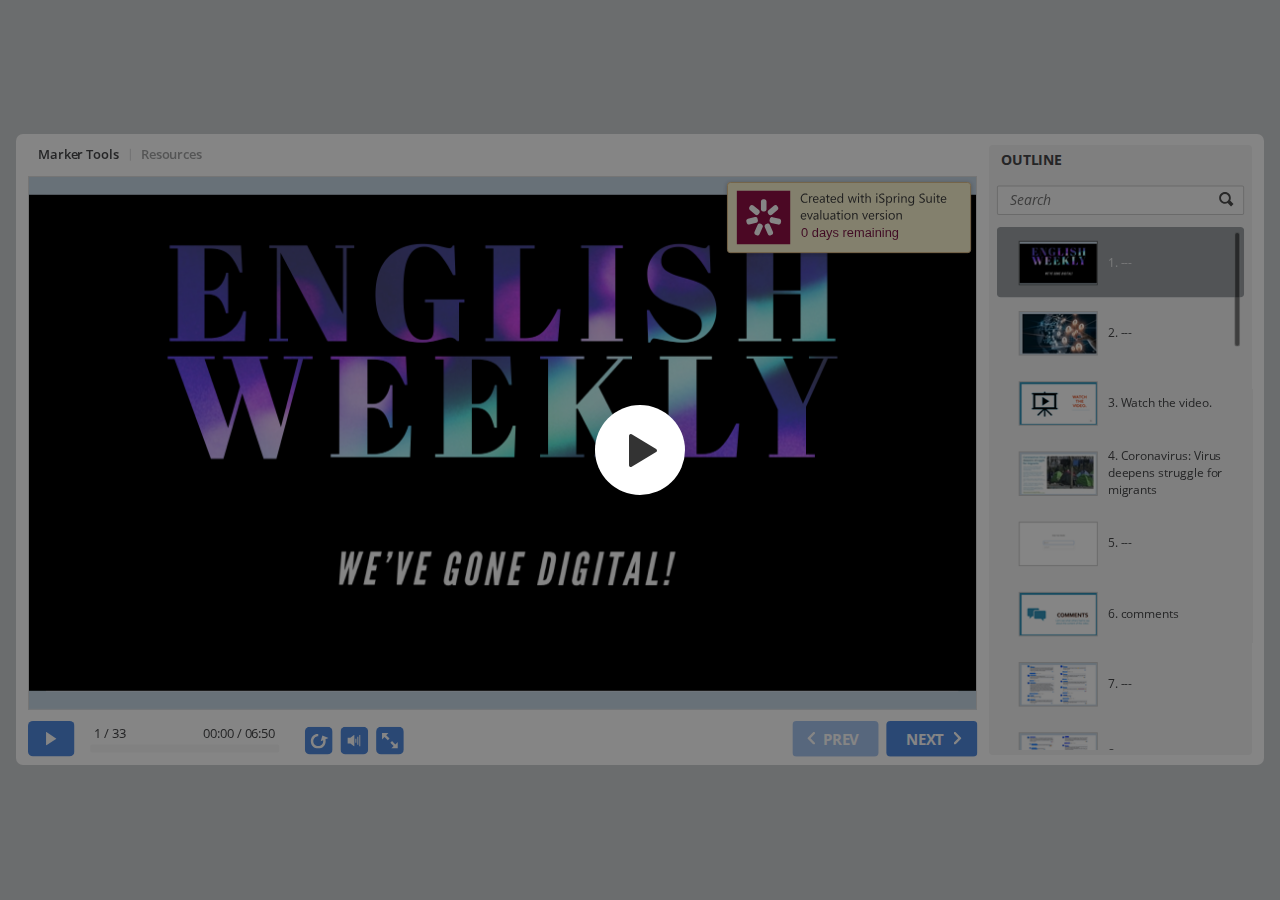
<file: index.html>
<!DOCTYPE html>
<!-- Created with iSpring --><!-- 1262 644 --><!--version 9.7.8.24105 --><!--type html --><!--mainFolder ./ -->
<html style=background-color:#ced1d3;>
<head>
    <meta http-equiv="Content-Type" content="text/html;charset=utf-8"/><meta name="viewport" content="width=device-width,initial-scale=1,minimum-scale=1,maximum-scale=1,user-scalable=no"/><meta name="format-detection" content="telephone=no"/><meta name="apple-mobile-web-app-capable" content="yes"/><meta name="apple-mobile-web-app-status-bar-style" content="black"/><meta http-equiv="X-UA-Compatible" content="IE=edge"/><meta name="msapplication-tap-highlight" content="no"/><title>ENGLISH10 Week 4 Lesson - Expressing Positions and Arguments LAST</title><link rel="apple-touch-icon-precomposed" href="data/apple-touch-icon.png"/><link rel="shortcut icon" type="image/ico" href="data/favicon.ico"/><style>body {background-color:#ced1d3;}#spr0_7d403716 {display:none;}</style>
    <script>

(function() {
	var userAgent = navigator.userAgent.toLowerCase();

	var useMobilePlayer = userAgent.indexOf("iemobile") < 0 && (userAgent.match(/iPhone|iPad|iPod/i) || userAgent.indexOf("android") >= 0);
	
	if (useMobilePlayer) {
		var insideMobilePlayer = userAgent.indexOf("ismobile") >= 0 || location.hash.length > 0;
		if (!insideMobilePlayer) {
			location.replace("ismplayer.html" + location.search);
		}
	}
})();

</script>
    
    <style>
		#playerView {
			position:absolute;
			-webkit-tap-highlight-color:rgba(0,0,0,0);
			-webkit-user-select:none;
			-moz-user-select:none;
			-webkit-touch-callout:none;
			-webkit-user-drag:none;
		}
		#playerView * {
			position:absolute;
		}
		#preloader {
			width: 50px;
			height: 50px;
			position: absolute;
			top: 0;
			left: 0;
			bottom: 0;
			right: 0;
			margin: auto;
			border-radius: 10px;
			background-color: rgba(0, 0, 0, 0.5);
		}

		#preloader::after {
			content: '';
			position: absolute;
			background: url([data-uri]);
			background-size: cover;
			top: 0;
			left: 0;
			bottom: 0;
			right: 0;
			animation: preloader_spin 1s infinite linear;
			-webkit-animation: preloader_spin 1s infinite linear;
		}

		@keyframes preloader_spin { 0% {transform: rotate(0deg);} 100% {transform: rotate(360deg);} }
		@-webkit-keyframes preloader_spin { 0% {-webkit-transform: rotate(0deg);} 100% {-webkit-transform: rotate(360deg);}}
    </style>
</head>
<body>
	<div id="preloader"></div>
	<script src="data/browsersupport.js?614C768B"></script>
	<script src="data/player.js?614C768B"></script>
    <div id="content"></div>
    <div id="spr0_7d403716"><audio id="snd0_7d403716" preload="none"><source src="data/sound1.mp3" type="audio/mpeg"/></audio><audio id="snd1_7d403716" preload="none"><source src="data/sound2.mp3" type="audio/mpeg"/></audio><audio id="snd2_7d403716" preload="none"><source src="data/sound3.mp3" type="audio/mpeg"/></audio><audio id="snd3_7d403716" preload="none"><source src="data/sound4.mp3" type="audio/mpeg"/></audio><audio id="snd4_7d403716" preload="none"><source src="data/sound5.mp3" type="audio/mpeg"/></audio><audio id="snd5_7d403716" preload="none"><source src="data/sound6.mp3" type="audio/mpeg"/></audio><audio id="snd6_7d403716" preload="none"><source src="data/sound7.mp3" type="audio/mpeg"/></audio></div>
    <script>
		(function(startup){
			function start(savedPresentationState)
			{
				var presInfo = "eNrkvY1yXMeRLvgqZ+Dwhh0BtOr/R6vxhARLtnbonxDlmb136FA0gSbZIxANdzdI8TocMa9xX2AfbJ5k88usc05Wd4OiaFuSdzUxJpCorq6frMyszKwv/3y2Pvvw7M+fhhicifbiE2/9Rfj0k48vymfeXzjnswsxGZvqX87Oz/bU+NPf/urR549/bc3w76vV10MYHq12u83tcDF8+s3dln5e3z4ffr/Zrffrze1uWN5eDx9vn9+/XN3ud8Ojjx9/Sf1coaP28V9tly9fLretmx399fXZhzWZ87MXZx/GQP9eUeOrzXb1+G77FQ2z+OCp1d2rsw8dDez87B5zWO929+v96qu6yIvylQvWxP+TWq3OPvzz2S3+52v8D/26396vzs+WZx/+B//h7O6Omu34V2riHX/fs+XNbsVk/ukvf/zLubTmAc6tw9tb3/Wt/bf0vdet7be0vnt7a0xzbvysH0jixrISxz3f9I3j2xu/0o3L28e8OzWMh1uvTozj4dbPutb1W1o/7Vrnt7d+dd+1/pZZvrrWrRsHP9h63407m9OrTc3PXnYcjCO0O/sL0e9AX470m0MuOOev2dK3bME2Z39h7v/z2bOx97+M348uqdnn9I9LRYZ1dr3cL598sLtZX6/s4j+xgVeH1Cve1y/R6Xr62/7Fy6d2cXf7XE50Lnygg6dvu56GSIM15/PYVzwMmo9ZGGP5D2FRa/3LH8/P/oTuMcIlFoy6sDI+zGfdVuA//thWSeZDjaIcdVnANf9EH+P2uxfLu9WukR7Lh/9N/nnT/vla/n0m/7zeSON+ofKJhXInF8o9vFD0gbv3WiiZn3nnBZIv3t1t/Vf5OhhfrnAQntJffFzU6EMK0RQTUwrn1dPaR5dzMCGXSKI2VLcw1dtMcpeUQkzn3uVFDja7mn3yrtg/Mmf+hz039H/2/MKFtDCBWhtPzWqq5xc2+UXJphRjXaLvxGe26jPHHzn+BHahzSQcziR6tyg1FutqKTQkf25JK9gYqw3e0MwMjTvZRTb0x1pccLaUc2fSwkdraa6nZ2KLWdAq+Fx9DTQGTyTjFzbHGJ1PxaZwOJPjjxx/Qs0kfvtMSLEtrLX4qEkunppHpsNDszV0hGMMqb7LPGjzjY85ya66+O3zOPqEmkc6nAeYBOvvvccW5hMbUp1ZxFSqKYmoJvnzaJhSQk5tSN00QjILVwJZLj7EbDx4LQrJlJjou2I9mMbxR44/8ZeHRAifrT+f3fNBJLKLC+8TCadCB4JGWf4ic23tdtyOzqn9C8uTMygF1tv07+/5j4+xWpv722tzJupgd+JoTl8qEhHjeeCLTPsiKORNMwDOj0bDKyJ/49abM5Zvhj9ju3GEU+OI3+8Y4qkxWPP9DiKdHMT3shLvpLjawRNWYm4929GPMupsk6h+UQf0v6/ATcXwf9bSwauuTiydIo+s2R3fSSP++3J/9WLYv1gNr0jbbRaThkzHGtKf1JD+YQ3pv6Mp8c3pAf3NFOfy6bMm3JIJC5KMMefkU4YIpkVdGCJnQ6LbxJBZKJNurc5DjJPcdiaTjjPZkRyircjlULyVsojRG19jpL/iIxck6mMxha42KbAUPpTSJJNtpq+xLEHpI9A20REPmFC8ryW8u3grUDzEIKHNy72/eLMnxZss4LF4MzD4uv/+qhPWGr20crKONwufPaK+pSMnHdFCH+wxH9nDnf8+zrydz7z9zme+LEjv6dV+7+N/udlubpev1tv73YfDv+Gf4Xq1ulvd7oYdTff585vV8GyzHV6un2+Xt/vdKB5iPhYP4aR4CA+Lh/AdDehv3mPAT7ZPbj/esTy5mj86XG3Xu/X00fPh5fL2zXD1Yrld79er3fBi+WpF/3M97DfD1Wq5Ww2bu9V2yd6R82G7ur6/gsdkd393t9nu+Qtvltvnq+H2/uXT1XY3bJ4Nr+5vbukzT2lAd6vN3c1q8WT78RUN4hofpY4xpk/whbsXwxer6+Fyu9lR70TeroYl/f/+xeZ+t7y95u62q2f3z1crcc4sd29u7l8Ou9Xqa3zbzfoV+lzfDnebV6vt/g1+RPd/+NfzYXmDfp6LTH2Ov9/CrzPslm92w3o/3G03kLS7bjb0EZr06xeb4XZFQ1vvMXj6Yur3cnmzpKWjnz6jFb5atcUbF5xHPg/o5fLr1e7F+tl+uFq+vKOV3dy16V9huuM6/OFf6Qu+xIJ8cvnf//W/d8Nnq+3z5c3wr6vl7YrmjoHRMtzS518fbeYdLcnq5fpqoGEtnz1bXe35K6Yp8G4+u6F50CbuVlf32MeBZtlWi776s/XNS/r70zfDlxuazGfLmxs6va/PsTq02fKnj2/WV6vhl5s3y+01b8PlcrscHr+m2Z0Pq+v1Xpr9DrNfDo+WV6uLT18tmz/tV9vVc9ruze52eUtf+GK/v9t9+OSDJx+8fv168fTp1eJq8/LJB7er17snHyxfEXmzvbm+WN1vifMuonN0rXL+yQdq3hfyv42HL0b2v6D9u1DnddKeuIbQRYzEhQ2soL6jNj3SQqc7PDa6D5t9Z630b9AYsAbY6P4ufgEROe2zInFfjUbWVYpnLHXOPuIGxFO3++3mZje8Xl/vX/zzk7NYybgq7u6bJ2fDi9X6+Ys9EYOrpO0yE+82u/1qS0QRauuXzytMnidnv/iIpPyWuGW3vZr+zN9iFy/vAn10/+ZuRX9h2pMPmPbkg1981Fr94p3NP1rcnM4nx9D52a+nn76YfvpYaYe3qQVaDqzrf5y9uOkX6cbOv/5RDAOwy5/ob3/6pEl2EdLb6UvZUSZ68s/i78JHbsFTz9RvcGX9aT9+/O5uUhF/ul//r7ub5ZvVVhSLduDE3oGDps3RdULPxHczQ9/[base64]/5NkDmfkCPnkZE9r5l91yqC1ph+pS1ZNbmIyeK83mRie5TcpbnceHLwibamYl0OBHrFtnmUEvOtHEYSKCrCn1JjrHE6nM89mmpiaSySCmF2alF9xa/SMWTtdyciHRdcouQ6bpUMoaQ4zHlaEdofel2FVLwsv4zKVTTFvjwvnT4keNPvOW+tDsxwe/9OnO0mHydOaS+w3Wm5IM94NvI4c78dX4Uf2qpxmX6nt1ah6NYxGOF+Hcf1N8xLJFOOF3ySZ2RH9YZ+a+P38DAqWb+z76/jWjN3z2Yk07cRcvJVSsPr1r5/8uqffyMLFa6US3lGsp6XwyG//6v/2cyXsLxktaTS1ofXtL6HsbLW0cHi+aX6+vhzeZ+eLbGNRiXdvk7rnP0sSu+2u1h6rxekt2zfrmmizlsHfrQdti8vv2XJ1v0QV2vt1Pn7doojXZ7XGuHjVyhkaOwog/9mi6e1xv57tXqZrjdvP4XbRzlxV/pnUyrascQUliQpVMTmVQlWQj2YBbQ77nE4tjfRQZQXdDvoVrX1K2FQwzKypeaAinE4yBSWniykEwyUJ30kQsyR3CrGE2mI/[base64]/bXE0cnfuaOYZ1wYxSPuZ5MOZJGIa2mnv62j1eVMWIRgXiHsccwPdCckOpK6i4YGXY8rRTBzzHE3bMNOVmURmOe/KYTjy+CPHnzi2P0fhMFug3RS/fwv0cDnFAj2gfrsF6mlf+11AR0d78zexQPul+qEs0INRnLJA3fcbZz0Ykm9DwpWIrrX5ex5TOjWm2MZEgrH4TFL0+xjT38F2+r/ud/th/XL5fH27UtZSOeHqIdF7Mu/KvCXxyryHwXQwJJhInz8j4+Tp5voNmT2br9mI2a9frmAEkYV0c/Nm+JqMF3ZK36x3+9Vtc8Kv2YJCPqcENFbLV80Io7+82Lxc7c6H15v7G7G76M/XZKo9XQ0c4uAu1rdfw3u0HO62sMSuljf8LS/uX8KL/3r5hv96fT1mnNIndnA7Xa22sMs+F8fT3f3Tm/UV2V80UjiqlldXqzlSQIu43LX4xm6lLDj6otsNxvB8WGG1OFTQLDYZmgx+CqTQ0J+vEKLBkuxp6vvVdWfSxeOjtMSZF4FMGpgu66TK39vge3ZV/84GX4gHBp+1C9hYRIlB1O7fwt6bJ3LC3sPcUkLoO7Phdp6tXyDOTdZbZwgeGUxIIHOdwZfdImM0E+nQYoppgRg6bElljsR0wuB726BppgtLa+RTSdHB35gy6XA/m2q0knmRYMHQ/ZM+Yo/tPVr8mqaULhgXNKSjz3TDpyXpLSuyYAq2OHmfSzVkVR4bfPNEUiV1TBrcZds+78n0rW7M/EMOw/tbSdmbdmt4VyNp+sT72Ujd/L53G+loLdlGOqS+g41USr8FbCId7MvfxELqF+qHspAORvFjsJD6If0gFtLf0f9VzAnz44G077flfT+c+D0lqYv10ayRSU+mRc2ZFzTR5d158YMs6HcQA52WWF3O/n0VZTbXfhTVHJEluWyyRILO6Tq+CCRLDamLjDzj80jS37lKV+zxikbfvzDBFzdevY9CKnT1SaQt05SzyzIuUmMSvYkmEg4DEccfOf7EkaZUM/F5QcZDIbluEB3CjZYuTXT3IqFpk485nJN4WXj6T2USQz2TaqbpVw4WHbt4MsIICZftwJ6KC6Q35VzMlJd2lCd8+JHjTxxpTzURl+IiTQnYUDHIsso10dWPbRl7nlJeVEvqK0+pdC6iTXSlmJNKh6a9qJG204+pxTQRB9skJ7pbhhNa5/gjx584pXbM4d3kVBLDIY+/f2adO5VZ19bzWMm571d6H4zD/RDi+mAM4UcjnlX6npvT99x3Tt/LiG6/d8re5KOvJ8T+6Ucs9i2vWOzDz1i+ReyTKCILm04OiVbSoraJ/VALvLiV5IkzpZb3lvo+hlFW0nkgcVRJXOboQiChRXYYhJad9AASAhxJ1OSrbc9cbDkOndP9gD7iSY9wBi9JFegG7FAkQ5hsbHsiB6D/yPEnjuX8PPYI33EvxCPSTekq1eLiJPpLWkRrYqxmdGZ6S9qglOL5WY85FvQVlyi6VZnRjif5GJFbQMtDYtU7c5RqfPSR408cC/p5JjbQdZMEK12M2PnpTs6ENHINi+OnH9ixbtXOLyqpwONnK0ftWrOji8+JRc6BBDQb68gGKXTfoKFKusepRUbMna6ebfLWP7DILtSx2wvrsQh08ae1y84de7qPPnL8ib88GO871DqHR+z9tY4/OyXtZQV/QK2TTo3je9Y6/tQYwg+i+foxpB+j5vOz5vPfWfPBuRT/as1X7AnNd/pxin3L6xTr3/fCY82CpCYnvUWWJ031ZbKWIR7prLPX6K9IALDNLCVzNuWAF+6n5MPRQN5fQISz92CGMDND+M7MgMFX997c8MWvP/3yd198fvnxo+Hy17/7/PLTxxN/+BP8cfp1gn3L8wT623f3xx+PCi754Ut2VktS/2q4Xl2td4y0sLtbLTmFH+7r19v1Hj8jZx4e7s0WHvb9Bh7wzcu7GzwU2G1ersTJ/Xq9fzHcLG+f3y+fr7o8TQOt8b7JCE0zpNVqVPuGGBvetRgcGUOerlXBkbYlA4DsInm/mmPCtdy0d1HtMgwH9hQhP7rgwS1WHZ0Ty484w/kFqWPtzj4O5+eyIAYiERIMWR0IwwfhLLKS2HFrT+jWeTX+41D9ySRPeRb/8XLI3nIcTiTzkOF38jjEtxyH+Dc7Dr9cvVrv9+fDx4vz4YvV+tmz8+E39OP/MXyyfL3c7l6s8afhZ44Mn58vhsdXq9sVv4H5d7yWuX3+4fB4v13uV8/xVAehqks6HZvddCh+tbrdrnaL4ber18P/2Gy//nD4/Yq63dwOjza3z1/y+4s+zmPe97y8eu6aCZOnZNlSObyRkKVbrS/tAfY5NVmULmfEk60Y6GJjk+UElnB8SOoCRuTE38i+WCSETYrNbHSHw0NSJGlk/ghtXMndJyZT+tXzcDh66/[base64]/CUOOUS3lXhiJF7qrF44mjGPMDDNV9Qg3fvsPJpiWmkx1cLlGeWR9vRDJ95pt/t42g+/p3ElG0GtUYZ3K0lZ97H7stfowTOfqINxycPzUR4qj6AEdVZHKSaCUZG9lA+3Fy1DvIKE/LTOeajCeg2SCG/WNUevnHO5HvpvS8Oc1RIUdAFZlSSuKs4Ic5KqRTScMP6jvxzr2rrmut9Rl4B7EUkCVsAt2THB8H/6NkovLjnci7MNHxY6/JnB8vfAdm7g9w4TvyvP7gIzmw1OaRxGkk4W+ZXvPdnaE/toEdmiJzissPwEbpRzKSQ22q837s7PEr9fteoPwjHNWh1pgCHj8EB5UfyUgOXSjzUOIPMJSTbOOxKkcZY9/nsMrpYcXTwzLdf+F7G+VJSRB+CJbq7cl5KPEf2MP7+H/89stff/r48//5+W9/NeFgnEoCOQ0zYd+CM2HTdwyFfXM8HpUXYh3ewdLg6AYWbGjRsZIN0uaDSUhASPG9E0NKHuP+JXOet3G5vTU6R36uySEX7x3fXM9zCYvupdm5o8vtW/Pm4WqLHVJE8PQJ6jAjo+XUxYG+t+uScys4cX4EY3tr2H93YoLHxmH6WyQ473zPqw83DN/W8F0O5PEswB9F88f7By3j+wQt4xy0jO8Rwbbp/eHWFNr6XYe2vhzR1qfsrlMxzNNYAPYtYAA2v8fBfqdRTse90L0P70VLoDshnM5jMNwGncbj3vu41ziiNsIZQDd/Otqe5Aj8rXjRbFKyOTdo3vOIl6XWCDIsP4FIZRFSis45AWE5TgqjO36MJCCiPII9v6gJeaOFLp78Ncd4KsktrAHycmpOFX7WTANrYITwFRwd93r6tMv8js9J/v/EaQd7BM0e73/a0/uc9jSf9vQeQIseBQDe87T/6ouPf/Obj7+YdPUJdA97GqjCvgWpwpb3ONJtKAi+jrUbPt3t6Civqc2TbavjMNjA59ymJ9vfL5+viODKhfXmnP6SL2yoZyeRL+xfh/fu/n5gF5999vkXv/n4y8//7dPh49/+cvjtp7+SXz79v3//xaePH3/+u99OYfJ06hnFadAL+xbUC1vfY3vecZz/KEvP2HBrGsaaf3h8tyVdsni0fLq6WV0T/929WF/hr1IEYYKOu92LGFAYcOvbvUDAuWMMuNSngVHT7cMYcM78vUHgflhAvGyPAPHcw4thvw9EvMuPf/P7jz//1W8fM0t//Mt/+93lx5efz3kp6cSzafdAFYa3lWFw73Hg3jK2Ge7ur8NzubbXz/7O1xSyh3BNKdU0nDz2qFO/xcnzIPe3uae4k4ZLm+Cxyvf/aIbLP6b480fi7y0n3n8/J/7Ro+HL3w0fX35JGmsa6In8M3c6HdO9JR3TvU86Zj8iBoMerpY3N5JVyWBRy/VLBhcADvIGiZcAE7i/Xq8AAkV0zsZc3g7rly9X1+vlfsUmElALtqs9sIl3d2Q6Ad358z0jEKOpoEW/Wg2wsdCT/Hn3giEInq7w03Z/Plyvt6sr+hdd0qdoSM/[base64]/dfADGYdx59/vbRe297pINzutUvUoymGi+vc7599B5I00g9cTXCTxewAeGI1/pHo3Tzo4+EOFZHOjGTb8UT7c7FDxpejqdH8sMHddOpgf0godN8eiQ/SGTw73DnPa2EywnngzudBO7ekgTu4l+thM/+sUrGPbCcJzBH3em4i3tL3MWlv4lN8+8vVrdsIzD4UbMbXq/eZi+wxbG6WT7dIJN+Mfy7tH62ubrnOgu7/Xq7HTE4t4z1tPvv//rfw+rlRvzBmy2aKZCol5J8Pz9QgU21ucUTls3tA+9TAsTRe5sh9anOWLIm5UzKIwE85xyKl5SJsVmgjPI53Y8WjlRuTPw4C89fY0SlHbr6NKPhSJ9AeZCGa9mMjjUjIAVSTMac1Iw+0g3MuThCNCKpdpGhteirActcw7vrE5ngP/77lB/YNWKOXCP+4YtS/j4uSu2sTiOMJ6TJac+we4tn2JX3kCbzUP6RpHJ7CQSouRahGu6ow+0kn08V+DztzHVvcea698EwfsvY/lGW+LQHo1Uv2tx+R+eFPT6TpR45Lx4+k/6v8d3mUEkFWFdCJDnuVhffdu/9/jw41R0tQnh4Eez3vQj4QwNyXP3T5Mw5Iar8aaetf4vT1rv3OFjTYGDzXKJYz/rp/X41IkNer56yd4YLmtwtJYC9HG65bNfyZvj8l8PuzW5PhkqrjvX7F+ub9d3d+na1WzzZfrHarZbbqxcj8PdzspIAjXm3vsLvYmCtcKqX2+Vz8ACZWvvlUzzL5W8ig+p69Wx1y9DljCQ+nv/F8Pj+6cv1HuW2UBpq7v7Rbx4PGOlzrsl18C7RTnaSfz87if20Nkc7AakUIErMz2U9XtCmGnPIvkW/z8lMQXVaupA3iMjzYGA5JZO8AGgdV6eNFqVmG8rSCCzu6bpdmrvm6N7NkNp0J/dxzCh3JiwYN4vz+A9f9ulZRCBv0cAqHsczWmYFPnepxNtZoDzOHSlD60JNdawPg7qKSYOdH+Mc2kWmz4VUSyhwSlwA5NFkM2NKHXpxbFiQXRiq8xkgm/EcKxFwjZT6MCeelHUzyQsyUfFtxrlK3ZDdihqTpZL5SMcVfhDn3IIsVRNCjMCCwdxsD0f+0ExcaCVRECugna+GlqjK2+mjmdBdPGNoI/Qko2ICnHx8oP0OdmvHcD98mv3xSH4kye2HA7P/0E/PJ312ImfJP1A09m1VY/3fogL9d1Z5b7OyTHOoC1Cc9Py3N7z+yBv/Z16rj/7lm5c3wyu6dZP++OcnZ8QhT86G1e3VBuqFCH/48rOL8uTsX37x5Paj3avnU806F1Nfr64Y/v3VevX6k803RDCDGajVUNCj/gZLv9O33u7oN9QnnMoTvvaLzfb5kw9wV6YNfPV8bPjhNzfr268fag6365MPuMmTMxrnQP999E8XF3igj/jIZvvh8PjrFer9xjj8LOPK/PPhYphrI+74r8u7O1RHHC4uxk6uV7urX1wKZLO4HaSfxUdPPuC/Te2e7drP/DuCLcP6mgZ8t9y/uOAJY0Xo3zft32kdQ9armB39tkVjj+p+Tz5AV7rrZ+sbhGjQ4sIt0k9blxdZfh67tSYu/E91z9aSpgJFevjD7XqPDdg8/U/6hk+QwkQbTjtHLXjk0uzCTUs6D2H1u2fPdqv9cD1O6hpDwCzX2OHHXJLw45u7F0tMZrW7v8EAiF2vN6/lo78je2prZYZjd8df86vlPdksy9tPbrhcyjXwHNjKwrqN33aq28MvRQf9V+quj7+4AT3sV/ordCdEd0czldqtG9RpJNPwXUYxfc+pIdxstr9Zku35zfBqeXO/2rUjJf83DA/83H5YuDiYufzjS+6oX7JTw5m+U7Mc/Yl5YeR28P7E7x89F3Z5sX9589XT5S2duK929zSlr24325fLm68Sfetuv918jXHcbm5X0+8XE7MKV97MDfDbxfb+Bp9ZkQG7ub7u+PDbvvXiZ+HnmP12ebt7RhRqyj/f0En+WWiYR+fD+NPPj5m8fcEXdDiWt89vVkctuNX9bjWO/OnN8urrceibu+XVev9mnpuU77zf3vzsJ+PBwgBZaH34Yrt6Rn/9ySgssBvU86kvZMkyLedPPjWf/LLU0yvaSPQNq//cyL7/6X65Xc2L/ZPPLj9Lv3QPrbfIrEUcpRb/NMut1Mkt+3a51Rjn+SEJUx6w0L8pZGzy61vgHSxanfLhsiDDNxZkQxMZ6bjWuoGsTMTNPMqnk0IRR+sgT3Y15RJw6sAKsn3DtIjBo84jOs14g1rigLRf9uoCW3BRDao1RuoiLCoyj0s+5wrexVYXBqK20oznZLzTuMjgTR0V738Zv5C7mMhxYRONwWR8n0Fqr0/nFlUmyYw3DtQqVdxBNYIiSF3QbQm3nAiU8wWZymQz0yjyosBKCA6Q+zAX8H0Z9ygpeqSoWEruuCZNLghMWlrVDCpZ+nQLIeq8G/g6WxPdEoZHmswAhLQwQTaJbi45cutSGT0JPQPnnnoHFa8ykqk8OL59FU29BOZSiRhI1zgvEKe1ThaDbhYZG0VLWxhlGdRW6oiXyHgA6QOtecHXmFp5Vy2Rs8PaY/QpdcS0iIJ9ST0oMtCKI123LL4O/n26XZ6TDqXraw5eBkHKO2LONCWTAFLCDEcDI94BtRAzecOMaRz9YpiJafNKyBkr0SD4NfWSyFzKknZakbHEACoSLqy0EPTl3TbRxauEQEZot03qLP3P4TclLTg3AvcuhN49cFVo/xLdoulqaALIHMW3ZSAqWaElItuCVi4E5wvtKq2RAVqz1dRLIjNOV9c0LOj2HEws47eZUkCNzOE8BropppjAnQEwbZmugdgSRlf1GY0tl+DkAwUuLD0RpSm5dgLNeiY7S7+itgJu/fbwV+KO2DU/JkRkCXicfybTpR/QSoqM8Xqb29wY89tWnhuepkeem0GRWJkx3b0tH2m6MdBByTHwkjEgKs4/HgIBdBbLS5xG28yj8gUv45kqMONOU7FvtFc1YvtVY6DFFLxX4HNgoyeBM+itJyo/OMCineQIYhUg32bgHTDXG1k7ak8/S4aNJl8SmX5EVAzk7H2pJLWI6mo2vp0Rkps4vgA/SDXwvCu2jxpgMgBPt4WzPAyjdlcwIZDIPU2eD4m8e3BDpR8NH1tNvSQyndJ0QK6WjoCBE4g7RrYQMRHNzzk8FbB8dKJDvd/[base64]/oEf4PxLaq00BwD2luH9JwsHED8mXCqSGW4jDdHGF+Ilb6/gkoDouPIVEtWRQkyumgqBDvmDZQ2kRiVa/BgjbjUjucJcpaSExYiwVClh5EKFgp4HmjSQWOTYyoioLCnofIpI70INA4eRETlPc/755HHC+Q4OrIW+gKHlzaXFoynRrNPNYFqapNa8zo8Or08WLcy2kwsbyv4hxse/gr9xb4/[base64]/[base64]/XwNdLBJzGo0VxekxgoaTyueI5Fr0kefgUSu4sOaDLU4akTfCmCjG4aQkE/zythmjs0Yl3iFNRMK4a5xR4Z6+nBUUnSJa8QKqj7jz8GGmo5eCS8yqqTqy3HjEHqU5A7PqtBm0UWT80I8HVDnX/RmYN452FLGWkoFKwOfZiyF4ySEYkn20Gg7hBktSuQygegMbhEWC54cJRHULGNOuo1IXAK0r43Vyasx1zbLhebNIJcZWVBx+H8HNwyNNjqM9DjKqDLjoHqKyLao/[base64]/cQQLMrLZ/+cvo6MpBG7UsRgYwcdtZxW1uiEP2jXFrD9EUbQBjKWE1kZTTFjAqEdZCFoDXFjCoqHgQk7KANVFZwJo8W8D4OkOGbEzaAuZBoCxi6CxgjJjMBRL32gIGFQZnp8awEnm8ck26DasWU/Whb4pqUiRRO/MX1MTegM78BV/SFvpUtPmruXU2fzVVmb+nWZtlKlglsKBR5q+QDWwyZf6CSueAPqrNX0yQJGOpvrN/mVvIsJD79WgAgwr4R+e0GcI8NAnPyWbho2BKsbVvTFsJBMagDWBQ+SVI7Qxg3j7DsmW2gPnoVtKaWVvAcqAD3/yVBXx6hVhcZFzjLXSoxRLTALJD0a2DX2E5SsmrRg4p56zJl3gvV7FZXlyUPhhSpvyKztaYuksk1/e2ABvsD5wFmkjEjaVr7BbwVjq5cSZSpS4w1cVgm9QgjW7RASO3ehHkCccRq0LU6OCgY81tomOBpqgkmMw0hpmc8AIipCJd0IbRr3zeUvLWysg8TVQudZ7td7ANXIqZ+J5PUYKDzuP7vPhUu7OFlSDRZMSnM5844bcaDxrDwUXjl45rIZ7Ng96POJq3/[base64]/AovkKusJegsUIc0EJeIXRz7lhKwZ4KHWASVjqkIVkwVAX2m8gFg3pJXX+g34ZzW3JG5Z0EQZvcpDOlouY+CE87fRxqULi+RqSSbaPV4bL65s60jRkOSkmsTCILEOk6PRFeBnTJNn+QeigBPv5PO5/JdfAEpfBowMPhiSe2LA9DHgksCiMRL1ssdhs5KjkwthpOi+HoFgJcsHYvPVZO549L2g/qAY6X1LMEccdUnYtkk1Nx0Al92sAYhIcdsGn5ehMlxG2U/c5Kqx3XRalTga0nrGtK6Sew5ktWQDqAGmzxzP8SooyszUxPJea+9MaCSiRfbLXI00UF1NG7RW5ylZbkH8XLKqcI6YTp0O2Bfgx7aI4sn5gAGnuZ0wLLMxXDQS8FpEviMiIVj6um2Ax9E0mRQUW6xMJWLWXuhpiZu6CcynmU/PDD+HB1BviN55xxdnUANbOqDStfS4Ojm1FOtLLN0MZItrYzDnXfQHVtSbvCVlG4UltSKBUa+dDEOmXRiwvOvOOjpWUjQGKEf1VrM1EuQXSX1dtSY7j+02X3H0I/U5nAUngwyUryuHzJRIZFcP72Z2q2FJvvkyMTIg+7Ywd+U4K3Qo3ALqYAmPYwjxu6RNs0yj3F2eqdPsUXjl9TqrkIKeL7+crm4/teR46bmR4Smi1EVmwGfemcCkQOJQzGuJmcCHgrjttr7B3yG10BcTsqZgNp+1IHxfePUpHjnTJipnTNBkfW9HPWdydAK5UFym+z88SOCdid4NjdMtL07QZHbx6e1OiZ0A5k/+ABZuxM68uROAJW20qTOnQCo6JZxq2QVUUlneG87dwK2BQrAdS4CDy3Kb7Y6dwKRPdf1PWzMBeRj50/oWGb2J5zkJLAY3jvPIUlUOmxZsAe/kq3jJE+aBqTIEQ/DM5+LgJQBk2tvhgXazCwP5LXNFuB7icWWw8YGmJ5iDJJgj/BXBBYXQWIMxaIEMHqwCOt6iXOQ2BC5ERDoAFYh36Y5ZzF21Aw7Hlm9mN5EltmaBRer9Ie/dhaz6usBMi0pVylOjcypCpp8KVOKrL4D+1c83XV5UQwZsra7FACCsYVN9A0CVVFI8/VktZ+8rhWqvKOSpVSD5E70mw9uiCSu4WM+0HhE9riL9nKQqLRvbNArjUdUa0ItvcKLyJTxdIvrFB6ozQBRCq+jzkJekZVGUB0r7TEPQmsaNWClltTklApTK6H1HZHZJx0PG1e+J/YdOxjbKR4MArkytcZe3RHVsWjrJzdTu5XQ5EndqY6VupsHobSdGq/Sdmpu/[base64]/QTNOX4XO6Qt34mkAyQiSKCxooisDBYXLPGWFpL/ITGVbp+2skJKnshJ1oB9s0wlJZXoIs5taX+CYyqpCrrzSA+0MJY9ZfLCmddAXK+W25pUOW0F1EBcmPhiWnHD41NJ21O8NV1wj/eSrlDZsYxNlqvrCjukyk1pBNlbzzS+eLO/j44klJt0YOzohLCWOoOzNOL6BwAtcQTT7R1XeqLGLIkX4CxkHgpTcyVgdlzShhF/ZzkXJFpFW9MAYqzSg6niMiGzi2QLLyRUOJ1MNqLo6lZZLsAB4cU5HOkrSSn2RJg/Yi7NVMSZLdyw8k2kxDAqjxsYWQiWqaNiRFIhA+KOUyguNqVC56QNlsbYBFb0Af/[base64]/l3NP3wgqunvmdRhMsG+ik51MOmam4LmSOYNBah8YTcOnUKOKezFZv4eWiU0AbYAqL5YibAa8PNBJGxB5YXmPeDwQEybIM4o2kBqxH4HlMLTJK1wy6X9kDahYHkXQxkpE/RnfrIl0gdBokpRVvSJMMDU4VSbqxiFa2adBiS64eQ0A3XZqpM89BVGK6AD8prw/dwyoraUB8SUwKKjIGXDkRZqGVSjxnnHFccuQCR7wUhUo2s1xg6IAB6Lk0m4Cm34Kg9PdUGk8gnacPvrA241zSLlIzn/KuMXRcLtJvMDgT6pCDaDnM2g45MlN4ZMQFMcnnnUN1eqYm442oQ2MAlc1EedspmiAX0phyZc1IhPWi+HBUZR2I+5wTFYMYjJiOhSSkN60Ly4zHS0nGqM/[base64]/fVIeVsGy7dMzf4ICInndxzSxvHRtlaQHYk3iaTucZpCRc9reoaoYxxn6LUUQJDUPfUdG3xasmhwn44rv36PyaJJxJFIb4n2iSzypVRk0Fxfk4RnYM1Bo2P1YGSZPRYQSImbt2jFHj/Aknn7ryVg5S3Il9ZkaCTocJrFO1eClRxKA+PYZIQ/CKyHhROwArnRNF8qeSvvPutgLB41k7DmtLe9/RMZ6kHQ/R1d7DxWTgAPbdO2UB88jzrWEKvoTsbPEe01GhYldziFzAIm55Hr3FC1QRKm92Df20CtVwkxkgsLEk/1A4EHCSbQWMIh4RxkVn+dBP5ASroPeZ5qdIe2YhtOsAh7KMGFDlpjprPOzRWisedrGxxGgkokafPcMAlQ5yN3jCDJnFsAXbMlWU2Mk2Ng62xh4HgGqw/[base64]/pQPTH25dpipkSrnmpqVcsSpJdBeuwytS1aw6xvj6MMe7jsOuJKHcDgK1pdZXHzzkOEI976WfnoztVsITZ7cdqpj5bZTo1B+OzVi5bdTs+s3+JgbmE2I8Yw8VMEpy7he8p3g4Nd2xubmR4Tmtyu0IAjWtA7xLkxiwQe/smHPac00FUVGmjnuHzSVgvgGqu92YhcP9Mh89KmX0RkxDbjX+sZwRgHXpQshZLq2JLILSxdCICrdXoPrQwhEDTGwvx23KOQJ2446z+ORIsvy4TbmSU0f/jou3tzLEUGHDUDOgouiwwaYRua4t4oaZJRutb632TJcoM6bg0Q/[base64]/cswXk3OdezzZbESiORVSd/zkFZMpduhLZIvS3cGGAKXWE34SItk5NPYQpWl9zjifHWvZDaRrddR4RaunHtzqclkQkWAklRuTPrKufaGM+FlC4/C4lhLHqZUHJDNI9URjDh04FiswkN44WH6NFiutAT79uAkIQaMR7F9Y7jYi5MDPyXwqQ3RmXpq+x4gi4yYz8ERQZ0XPkjzR3XyniLr5D1FxrUsuWSEAeFokAfjDG3FewHmoS8N0+ueUhsPm9Ci6Sg7yIsOw4/uBrYTzKV5wHshjrNBNnnt48DYCWOrOLJDxPNmYbTqYZ9J7h4nKLSTmAMb9rBDXWJrGGcciMYsegIZaofEUsZkiJnKyeMI6ghX491m7TL3MAQb2TmsM/f4rTGcXV3mHh4mu9webk73qZmfustXwVsq+tH1jTNZCjbL9c2QeW9ho2AzGPGLR8FoZVX2E5nf4pOCW7HwbmieoBPXeP0Up4CFakCEJcmrmzkKN5OnKBweA4UQUx+Fw1MrkhwtC2uMwuFBEqkZeYQ+R+Eqq2jjSheFIyrd5JMNXRQOz5+Q2ev7KBw/[base64]/J4W1pkRR6FWUDVzH+WR+SqzgnNkXXN4a/[base64]/qgHLRlaGg5U0yOj7lx4hmfYnJQgVyop4/JYaMd5wTomBy/j7cci1I3KlZrfPvvrl/zOT9onCIJ5toF5eZz3kXlcM59SLV2YTkcG9JfxeqwHIQ5+5X6sBzrwNIWcwrLQQdC9LsuLMePwDlk3YXloGkyTIouLAetxMaJCsudNEbJSiVrYQHu8OJkcvyCjp89HPyqH0eAPEaW1OMIZxC/NNBl+OIIRTw4ftdpcx8vAtWMKd3zxpBgwPtDwMd0jUnRRCfhXTyIJJ2siGD8wtdGjGyi8gUPHWa8XCknCGAvOOGTfPFIZpRbZLvTd9AF2aImr75KYOykmvEeVN87QMbTQm/[base64]/U4fswX4BV3z09AmIiDnWeMd/Nr4bW5+RGgMyO5lcfWqxxmOXy7Svat7nOFgjgTOL1TvLUANgQzq/nGGwytZuo9LF3NjtgN97h5nKKp+nKHJ6pWDw97a8apyktwmO3/8iKAeZ2Ck/[base64]/v9TTPj8yJXk9jhUjiia9oxHtw7DbkJF2N9+DgKSV7SXhuxHsAVXyBCu9BExXegybPeA/cLxmYLmi8BwyCbTfX4T2AnKopvkM8w+wCnE1dog8vBV3QbUeVfTLhICvIMbiVM3LXGiEfsCGOK0F1kA8g0/3L+A7xTPPsDPmgqQry4TSDM+djJ2p7eDRBPgiZ7oBeQz7wqC2/m1aQD6CSIR/FATNBPvDE4a2KGvIBq5SD60EceOkmITq5rLHOtCWMe6kb45FWSpJIMiI+8DkrLDQ04gNvYGAJMyM+gBiQAhk14gOfasZj6xAfTi8Q8DRx6jhn18dZZGTcQwsnDSgyo4vSxcf4DPIoMjK/[base64]/yAp1WoGvRCNwkL2gEQep+gDrJC8DFBjxXpxHYSV4AvxfQsVhgO4kAhMSNZCorKvaIy8nRfVI3RjlbnLbMHTd5gYIbmeuQYhSTvAD4LlB1MqijuFDs6idpoYhhFhYnOZs4nhmFzHHSwD7MsgJkNr/Q8ygqAHCLInUZdVcnUYFEAjoaSLPjoTVRkdnDXZH2jdVsogLIuZUEi+HZjcefUZ2TDGKmAnsXDko4YHVjsAHxhMvSsciKDIeoHGmMYpQV4DX4dBwPuckKHNxiI+CNMbsmK/g4C+qbWolHpxdIsHcrB5Mttk+AZTkQYMDtDFDLZnfO8iujRULMttZuIRzmRgLXmWEUKggON+LoemSCFu4Ggg3oKm4ANUMZszyhfvlqURCP5+IuOENkFDG4IHquHj4+TUXHFVhInjPp6GxaANuS1qYDlvi7LPBbGZ1X4BcwLIR3kKyLyGPi95vj8A+WQyBnA/Ik24IwtqY80D38Nc0Ikhb5tnyhm6kMBEvcy9uYZwRJQzd1eMStFi8A1fSSwKZlEfAzkVxZOhElgbwKaA3IuIYgWTJcvoi5gzohSBYYg6G0xiOCpAQZi21L2RAke+qEIKnJcUKQROgRaXKFZdeIIMlFl/[base64]/y8NekEGXgmgQvdGRGo6TlyGLrNKcpICNJuiMVTQkoON/ZcdJLM7jJ+eFS7BrjdgCLgSX96DXV1Di7TTWZJXgtLQ/BniDE2W+qyWnym3LAJHEVN8UZjIMpPl/[base64]/rFTaAwZGDkRuGscJWOlaI3GQ4bf1nYqTZOVTuM+6AJlndZp/H10Jr3TagqDk+S5TqcxqmIkWXjQeGaxWadpqtJpPT8yg85rpnQaRiAxxU6nMWM5ZFconcZ4iglZ0kqlMa/Jgyel0kBNcPs5rdIYZlPAC2aVpolKpfVkUWncKwD+tUZj6EbOTOg0Gg/W+ibwRo3G24B3AL6XLg1V8lAUIVcA99++cYbLNtmsNRqf2kwsHzuVBnKg22R2WqXpvZhVWk8dVdrpfWNAQVTX8PD/4zhPIEbidkIuqS8ziBHyAVC8UQTFiEuEhALH9ntRGEbWIZ8+Sw9zW+Jxy0UC4AkYMYwUNSkMI0V2CgzIIsgrl/4HyCJd1ccPCa4qDCP4zLmGJcgzhtFMHj8+L9URoRvI/MEHyElhGHXkCcOI0z9qEq/EhGGE7A9OzutEveWMW3iAmUcbhhHwLlGrUzTgCEsER7tl8ApF5e2mb4A7tWsc2GXZzLkRw6jjmBnD6CQjNchK4EoiB7+qhy8M2AfYd00GlW7IgNNzdX74MgJvZlDnhy8MbwS0cd648eEL8jckEFPnpy+aOL/5mKllfh+iei3zWxI1hKIenqjxlvmVippbmV+0qIUo6vkLIyGR2HeHjQtqyaa+Y4ZiJPF2MApcu2NA3oAeMhJdGKKxm95M7ZZCk6fnL6rjOj9/UaOo8/MXNeI6P39Rs+u3+ZgnGiJuqwDCFg9n3fCjnMNf2wmcmx8RRGE5FL7lqrmdbQMHLVkC0DfKtoH32ZHdxiZmwWFkgE6kovDDSxyOwBIE8y1cxovdhp4uLEipQIpyaV5DgEIxkudIC0RDIK/Kh4XoOXLHyV/osJDVysYEXRGTnHmkmwLoHRYGZ3oGGT8dAtd8hqg6gK/iIhVkj3Q+Q+BdmuYn0uYBHkYA1z/[base64]/10qcnIY8NtyHLjGg0g2mHwJLIVeY1Mey7KbMlJDl7YhVNfmbHpZusMb4mV12T9jUqthTZj8LyGAda7tl5MuCL9kjD1Qg3IIOJLKRy6IugcUgwLng5jxAUeeN7U+QpIy5T5LYGi4oGnmxFYR7LH7C2/IlH9QhP6wnJODQKnibdGBjGOGDWBPC1gHtTk9D6fYgoGfnRjljlLJY+MMa5IcvhrUE/qFNnNT+o83VMr38f0FyONBCxxwI14s83Jel1jPMO3KCKACY0v6uBqYC88z358Uefwzs54YcbpRZ1D9ShAr/J5HV/UKWpQL+oUuQj4bOYbztGvdsSiHZsfEZx6UeeQbY5wtaJeyiyQWIZPTy/qsA4kmEPpBRcfNHZmailHCwyDoXSOPWwG8kXFtBtf1PHPQHvxbn5Qx5ey5EbvZHtQpzjAzw/qFDWoB3UduzCqI66b/LqjLQqwDIEA7BoHAbwkTmvsU0u3HJuznOPc2JGABFHxJSnPPsikbxCIVp59ppI5b7VjH8TZGzc59pnc9lN59pkMFrbauQ8qCSzWBpNzH8SGE629+4ywiCDLZJsfrAkvE3s/+T6lgqUMb0m7IFHRuZgGyAzaqIOloCakO3odLAWyIk6Bs12wFGS63BjxPU7VNAKHE1G4T0u+AEB1vInopWTAZY/[base64]/[base64]/47NGvIlNV8yOCU4gcIPPVRJNlvL5F9iZADuCCxjE4PgFyRDdmL0NRT4AcEVg4pMlEqDdADlpfFFiWO8qIsUFEzzaapvK+0eUmuXDYuOAJCyvECZBDbb1VgBwnOaKxCuNERvGQR7w4lPYjOanCCwCOqzjOLMLHKg3A4cK7996CBoifPLTqdAMg2+hO3OuRyI/[base64]/9WX4Q1OsXCfyBMSGhHkRWnhxHlGughsjRmLY8I0OONiCU8hwsiyIPJfWbkiHLV8NVjJSzGLDTKODzD3gaWaqgoJGFxOOM+koBPiNtFmW23Kl7XOuQd22rCJSTyRtDohi5DW43TLqJy6Z4qMG3/Scqk1iWADeDPxkXsQgW3xtElUCBSS56KSz9w8czykgHJggy6yOcHJ2POkI/5nQumivjVknF2cbLCceaBmxs4lPUhRMu8CvOvmgiuRp0Je43jcRQKq+YeUyKGLvpQCzeX4r0ql1RqUNfcoU499WiQdbgN5VPh1IBJUrlgWTs3f6kSYDNsozErlA6JIpVJoj2sDd0ED/MOlOE4LjK7RDrzaZ43PuPQkRJY7wBFvcKogeC5Rkwn1egkp4oSyw0AngorV5w1GIpcEO5xBrS4KCeSDAoMkFaRkkCVs6IB3BhiUkIUk2L3tkOH1COAWhfkEcbS4+LkORfAMjxlsSU0SzIcpeq3AKbmyRVbfB48RyQLR+LKLSkelyV5Ogco7den7862o/BihqBntv2IdtwHRgOFYlC0GKIEjCSGbniW0QqQAH4DOH93SxbQbJi5C8+BGQJy3rzm9l+YiT/K6BEWBnYR4WVjCxpQs8IZWMGjKZOUbN3Mov/lkcQPgE16COgbIE0dGc9pHTmo3IE7ocIsWtYUBnK5kHMZEijQLVOeaswBrgklcN1RNFCEWqVVRTqoJbCfg7DrlBjjFSZ2lMzsIyT6e2yLt4CVyjnJAVFGiy35xY85Jq35Bw+dUMS32+rAskJ0zL5r7jpW7om/[base64]/SWsuBVoPf5UbhGp+RBDnVoLfGVBOPWcnQKFG3/[base64]/[base64]/h8DcddZmpKuiCpyAxj9HMCZowSD79QYpXhusISW59Yy+V0msXdcnwwBXfB12yA6RSql3MhYgxSLKKirkoqo65KDL/anH/Rp3Nw19FJKvmRwQdcwG5ubB10CUzjG6SQMoMYwirOsSDZLLMZ6zlyMwSDi9dEMHoL22ZQUFQVlJHXfhhhTwpUGEXPH+BqzN0YRfFACrsoqg67NJxy/98cjasr//5ydnldrXcr65fr/cv1o/vtuvb54/v1/vV6tXy5n65X29uX622O/qH2j9b39zQJ37iP8b/NcLF9v5mRdTbze3/Wm03T85+8dGTD+6W+xe/eHI7qP8+utvcvHm+uZVv/T01UD2SGUFWNxHuNuvb/Y5INDtcNkz73zog0bx1Lh0d9U9dDuj7NyypgSYhUN3DI0hj4HLVKoRLz/ljJQuCCMlNugwMHiaKxRsafgGJhHI6wL7ituxiwwAwnv4jrkBsB+CmPgnutwNa2BDwaMj4BuVAhincSUxFllgVnA86J4C0eqTILoPzTKJ7xaXqwwE7kq4LJBrU93H1SpLepHLU4By/ISWTP/P0xpnAPAoF2IiDmjRig9QXjWNQa8NJYA4sR0s2r6EiX/L1xWYug6T6AHvDTrDd98ENZZHE3w8OkPhBatOrmQTOzbOxdLOGaykCrlEv0SNFVgt6qfpQq6++T+2UGly3rfNMNA/[base64]/K+G6z1VnBjGIjBcTQEszmA3qLZHxi/ENi4kpSLoQP1iVYgDCuOVwnPIMjfAqjJ0T84gw/8KxK6Ax7CkhAXcFMDsBSNmHJAKzxVK3zrUbMJJBGK4jyhUjy7oy8mGGCIAIjLQW885Nyhikx7Y55Nk8AUCPoaspXAuoe6IpX+E4l8MFVfPaQXgE/[base64]/[base64]/[base64]/[base64]/0XuuYFhC88gmFAuwGQxA3qU2Z44Xexamihtm2cmhCkjr5QB6mpRhQreX9p45nq4QFGBvYI3yWrIQZ58R8DeAjcHnu1cSstyRLaXC7whdF+Bj4cftCIZCFcl2j4HcQ3XPuetRaS3OLwxCykVmPiWDjoDTD6w0yfJ08398Yvl3Updoj/j/77DtZwoz9uv7Uf6Z/fq+S/Ozs+uXpx9ePbRv3zz8mZoDgDqjNaVul/dXm2u17fPifCHLz+7KE/O/gUfpQ8Or9fX+xdEJwF19w01fbFaP3+xJ0Ix/Pur9er1J5tviGAGQ3yYhoIe9TdY+p2+9RZOgBf7/d2HTz548sHr168Xr/1is33+5ANSdoaHOTb88Jub9e3XDzVHkeEnH3ATWoQ223+6uBh+tbpdbZf7zfbD4fHXq/3VCzK/hp/Rscjp58PFgM523NuO/7q8u1tcbV4OFxdjJ9er3dUvmvtkgP+k9bOgVeS/Te2e7fSqb1dXe9lB7McFTxgrQv++af9O6xiyXsXs6LctGnvZUHSlu6ad36+23N0FHa+fti4vSJ7/VHWLl3n1p7pnfjTwU+Ed6uEPt2v2wmye/id9wyeb+1tsOO3cyHvS7MJNSzoPYfW7Z892q/1wPU7qGkPAyNfY4ceb++3V6uObuxdLTGa1u7/BAHYvlteb1/LR391T31ZmOHZ3/DW/Wt7vduvl7Sc399tht7/+5erVmh1W+LZFHL/vVMeHX4su+i/VnR9/9eXm5d1mt96v9FfoTojujua6uRN+w7re799lFNP3nBrCzWb7m+V+u/5mgKtutWuHSv5vGB74uf2w8AO2Zv/mDkLiJffTr9ip0Uxf2QsRYYZZkiiG/+i58MuL/cubr54ub+nIfbWDf/GrFxs69V8l+tLdfrv5usmq1fT7xcSss4hrDbR8W71a3W6urzs+fPhLbzfbl8ubi5+Fn2Py2+Xt7hlRqCn/fEMn+WfIjsN/58P408+Pmbx9wRd0OJa3z29WRy241f1uNY786c3y6utx6Ju75dV6/2aeG60e/XK/vfnZT8aDhQGy0PrwxXb1DOJ9FBbYDOr51BeyZJmW8yefmk9+WerpFW0k+obVf25k2/90v9x2+uSXn+XLTx5ab5FZfM7eTD/Ncit1csu+XW4dKKMTLt1ix4ejuqQMQJqyjXTRqALvGxLZQ4y6BVh7QADOwHmZtHePj3vJMEjIvewbAtsOCAhOKs/[base64]/MNYFyhztPe0XpjIF3jzC/[base64]/UYuOGOkGs/UFHmeNeAdiareiDo2rbStrt5YOPyHgKmu3gikLDweCFlVb9REVb1RkZ1AdLXKQoe/[base64]/og/bKVafBXqth8Ytapkq7FFz3ueBAp4owP18PSpiVwvV0q/Q7PkVCOSVigpg7qNeCV0lASyga6hXl0hALz1lBvWqignrV5BnqFf1WpNt7DfWKwmG0kFGKRkwvkQpXfCh4XqSgXgv89yS/Ba5aIY+Z9jRdQ71i1eBO60s9VzyXsFNN+/YUiag1SzFvDfUK5LFAHFA7qFfNsjPUq6YqqNfT/C0gZglQtlLlbXqLxORgkbGnoF4ZOKs6jjvPUK9EbWUGNNJrNVJUp2ig14q6rhbAohq8FSzEr/672sCMmEaqFdnlfWMDoBMRUONLJACWeSSHuQ7pFQyHoG5UQK9cwLAgWV0DvXLxria1FNDr6eXBupXRZmJ5i/IS0vDw1xnvmqm+SZMZBRulZvDAS5DFJ2hCrsRjo+mQlblEi4BU6sOGQg/Al/[base64]/IjklPlsqyxsX9DcgKEHVnsnH9QJign1JJrMKfINGhQTigqEpFtxNQRyglFRbxn5QBFKVBOmlhnKKeeLFBO6DUA/[base64]/xUbCEFJjvDOCZqu1f7iAR2xVt//KXWRRt7ApA0cgSp5f31aJ4bggj9Y1xawcMtzaAGcTOMDyJtoAtF0GKRvhteotvEHeGyFQWsCYqC1iTZwuYsRzJkI1JW8A8iOL4TqMsYAbIi8iv1xYwqDA4+zrWgLwbr1wdSmFMta/fiwXm6G1n/jIaIXsDOvMXfGkRcyza/NXcOpu/[base64]/MdKNHR5uVKnriyIoFoXNiOrwwkukBurMogMoQQ6U47jhOGJVUKWJ6zSy5gZAHASaopJgMtMYZjJeftJluUgXmTPb+Lyl5LkAItfo9EEudd6WVsoWLsVMfB+lNrZFVo+A/cGn2pe7hmujyqVOnzjhtxoPGjeAu9jVxlb7oYtgq917gGxnqGPFCQ+QW6F59XFdH1uRdX1sRcZjuoxcSx6wQ2qF1MdGCs+I6QfAOWZ+/v62EHQEk1wVae6xZsttLa76XSlsrCVtDLLsuyPIhYtSzP0RROVNPMeUepQRJrBgL9KA8ByIC2RDFMqGAiBeBuzp5iLoXmS/lAwmBqKd56LVB1SSfu0FuCIXeafPW4eOLeCodYlsDAKFS0NfIhsjTlykRZfItpxkUXp7l5Eepfq8VrVw8VWopr4tXpdkeCw4yajBJvD8axBlO2Ms8N5ZrkUG+V+B1Tz0XEG2OnFFHk7zCoNzgcUMe/[base64]/dDjPKzElAFhlt5Y0BtEAraROcURhr3XBOdN7A0L6ecKqxTEqAy9jXooT0CJJkPluNfMoUDlmUuhoO+topu8yNehnjgRD1FtpwiFNhjNddPBDU1caPqJ4KMB362q59oJeswuq5+Yk+dX64q8lxgUHc8FyPUo1CVC/WQ5zKHenpzSUS9Fqp+IshczPyocWDI6r5j6EdqczgKJLTjZV8/ZL9gieT66c3Ubi00eXrFqzqe6yfqUcz1E/WI5/qJenZ6p0+xReOXViOQpQA/6GqVULtfR47zfUnB/vPcIS5tcOf3zgQkRZI4NF39RFD5ttr7B/hdenM5KWcCv941OPpd49SkeOdMmKmdM0GR9b0ciAd4fFEeJLfJzh8/Imh3gmdzA3mjnTtBkdvHp7U6JnQDmT/4AFm7Ezry5E5giOfETm/lTkCWp5MKaUpWEZV0hvdd/UTeFiiArn4ihmyk5kXnTuCcUFLK5bBxRCnrrn5izzKzP+EkJzHMWWR0+BaSZKivhsbc/wpoYlIbReDHZjIXQst8LvDGga7KtTfD8KYiM6hhZ7Mhm5kUji2HjQ2qZYsxOL7oDCwugsQYpiedSFwl60XiHNObTuQno5A3a/GMSueMgTZT80JqJAcBQGxkmS2QhwFwcvhrZzGrvh4gR/W+E+QqxeSjet/JU4qsvsP8vpNTvMmQtd2lAKntLWyibxDIbSfN15PVfvK6VqjyjgoInCC5E/3mMxyXBaqIiQcaLyKzHAC6nRwkKu0bG/RK4+GVmEFycqfwIjJlPLBvtcIDtRkgSuF11FnIK7LSCKpjpT3mQWhNowas1JKanFJhaiW0viMy+6TjYePK98S+YwdjO8WDQSBXptbYqzt5hgcs7m5yM7VbCU2e1J3qWKm7eRBK26nxKm2n5tbv8jFLMK/[base64]/[base64]/UaeNEpqrhXpvYwQdBwiZIvmTiWTAN1pdC13Ka6rD00WU0mDRAR+6hQjxmZGVSi5OrGmkBMX/JqHO7kkS0gXyyxVZSK8nulws/cwgyrT5JDDKNCRis0hJbU4WBEUKGc46EdXiG5rhwqsk/KYGWMRWARH8wHi69HOx03R9mXjR5AqBvYKWCeaFUuqXQVpghKRBKe06ODlmc/[base64]/7zWUUpSuLhHjDqinMKrrTVO4JStkWAIqKuWOXG6AGgGIKd7cqBp1uPTEmtoDVgHBWopSNZABndIjnphPSy2KcWvgkbywElWLVfVZXpUiEUBwCMQEL4joDES5QhRZl+ugPMxCS92nZv6IA6hDnm/V2MFXkzXoAeieLWHHtjHIwDll7VDwUTEuqyWFEyQWC31FRt8tQdEcg3HV9j/Uv8Q4WLZVbzRDrUwZtCyn16iTsbAmVh/[base64]/wB7I6ZXWdW7WhznG1nFYKtQYUNvfpMpzO/R2ayK5a2EUm/h5mhAdaGyXgAVTdylRwh6ozWFU11YwTYtHnSMQilL9RSAcKmRwCmUGacXoUpPQJUtQWZ9AhLNOkRhkybASDughbprT8O0nDq5QHBpEcQVVFrg9dsgSj4zOSmKT8CLwcMCR9sfgSohKzwVX4EyIxEcCY/AjMs94yS3DDi4wMRjlbkKj8CZNGoO7/ZNhOf1qZH2MU36RHbeYLM4geo1sp413u9jfrKrNNDLrgcfWW8A6KeVsutrHc9wtyaLrvKegeq6yrT3USarFUDzdi1TH/GBmYebg1mZqTGuGbeyhjizBRYq12vOJPJ1Y2x9aEP1x0HXMmRhV+Pgudlrya+acgwhLMWXvV6E7WaCEsezXamY2O2M6MwdjszYmO3M29XL/BDbiCbANlVE1Wwy3qv9cfS5seyx6bmDwjFbpdQUgNpd9oD8sLUF7zxkYr9gAlpyN0ECpng35Bjro68QoKeqI8+1jK6h08D5rW6MYxRsq/6yoXQAzla9MJUuRCEKrdXIIVbF4JQg+zxhkfNBAs5UXsLCzmSdfpwGwOIzObHYfKmXh4QrNsAZLo0a7cBXqOn39t4DXqUMQTYp9XZephAnW82Av0SMLC8C3VQIDIugdytgnUAhUyAYYGriJJxAIVMwDtuyG3dBAo58QCukAMopKH2BhSyYhhyEBA6+hLiou/NwU5kYLrhbievy9wQOXaIb9YUtbFFPhpCQHpL3QNZZp93HtuY1wVkDEEfR6w1LLfJw8jRtwpmUkKcjizZaakaGpBTsQ+QnBGdBUMTkg5bzDoBOnAzCzo21ZQNVXrAGotCkuvGCcoCcK0cFAi56rQVccqePDJkmqupNRcyY/Mtmc/[base64]/[base64]/8JRoNRFzLqeiPxWmxTMiomrYXmiB7Jd3qTa0L0MNGFWcq28cBN59MIhGUjLzVgvHFKtRHKUKKzBC4eEpDaVJPTJC5d5RDcuVV44oUagSIbKC4f0J0T2+toLxzShALen9cIxhYo4ZtYLx7wzB+t55YVDHp/[base64]/Ke5JAaMvjiwT/HgWF8cmE0UZjVzj7643GnBkNoXh5y2qHFcxheXO3XitpUvDrsDV/RQ+eKwk5CHu+GNw56TA0bDzAdvHIii9/W5csdV1MkfZ8jGIYfHySAwNOOQQx4fw2JrhxzfA76fyiGXKe29QmaMDjnm8bFMT+WQQyIpMAizdclhOQBxmSufnKbUNjHUPjmk9+WQapccckuThtAbLxu4Ch9c7ZLL2Cdt7FzdGPb+DrUMrEsuZ83g3XDJGbJ1yWXkUJWgieKQw45pEv2NxseWe8293XDIgd+9T3o/t43lBGybVDnkMA8x+S5XHjmZNHip27byyGETuMGTOnrkcixetNolB3kZBx/t6JLL4H2R4LVLDluG0r52yWHLMJK5cskxGxrXReuSM0TrkqvIo0sO1N7n4CqXXCaOfcy+csllAoQUWIvRJYfXENlSIDAGlxwYUAv4Vi45nBGtMH+qXHLgSxQr7iqXHMRPBHZmbZ6DrJKhqVI0uuTIrj1AO61LjgfH4BicXHLMNm66khQ/uOQyoQ5C5yqXHFjba1a8dclB7ENDz5VTDtwqCmNXO+WwD3LuFJp+csplnNW5U8k/[base64]/ssFZ5ghji/PbMa+z7Wt/[base64]/QNVNDi4iAnOeJt/Gx8NvU/[base64]/bg6FtPBQJlAHtwxJVpNHtwxHpwkMkZMN8W7AFUUVFTqMICHKacRVvr4wSvK+tWk13J69YjdoghwOuFvmtyFUNwZMgW78ER9d4XrWHAe+DzACRUnciO+Iewp9fnNN9P1In6nG5ZBbbYiga8B0ezIYN0Ld6Dg6UUdeNai/cAqtoCDd6DJRq8B0ue8B7YryiYLli8BwyCupur8B5AjrlJvkI8w9sFGJuqQB9OhVzQ24qq69SEjaggR3Ar1+hda4B8wILAI6TmiRHyAWS5fzW+QjyzPDtBPliqgXzYzuDkfFZwKYlHI+SDkuUO6C3kA0fdMm/aQD6AKop8pwaYEfKBL67Fwg3kA2apD64GceDUjUJ0NFljnmVJiHtpGyNJK0YNJBkQH7jPEoWGRXzgAgZKmAnxAcSAEMjOIj5wVxOPrUJ82D5BwNPErmPMLmpmDCKjxz00MWjAkIkuKhefRqscDCKjZ06X3NVYwWYQGT2CWGhgY5mFQWYAdDSE1KEkcT/KjB54YTHlPtmSicCGxcHhKyqAVmUMcYMMpy9KQ5SOi8wAzK5TUCiUvhpkhiX3k8yg47hLrIjejzIDz2tQ29RWwQQsr1rBq5KpfD1Xyv5NjQkdIPKdYxtEBioa8qzWOpGDyOiRe91SucXEFZEh1KhJpKhEoRLD0MIkMAzVj/[base64]/PFJK1H2LD8BcEH0nD1sfJaKjjOwkDwj6WRvtgC2lVNbNhhrw8pOQ7kiOIEVfoG1t2BvA24sYpmZvzkMf2M6FHI2IE6yTAixNTVBd/[base64]/5yE3ykoXoDH1kxo+LCjhMWJvjIhPIyXHCQR/hIcBVSGzML2xb4yAHiuKEGMMBHgtMy6lCSOsBHJhS/g+xLLJNU4CMBv+tQO6cfa1i3FTFO8JE1WeEj0WsQ6dSSzQb4yERAkYR8B2yiwdsr5CwDACQ3c/AVPjLhYtNBfbEKRIJ+7ph5brWNXC4obVXkOSOsBpUZVdsY8CMbIBYhvhhDG+EjW9jGZJgsLTXCR5rF6Cb4yIo6wkduXTisaKd2+LYIGIDGw4jRbn4EgM6Qem5+9Ai5VPlu3ACxwprFDSw6jLfc/BgNogxMk+CFikw0SpmOXnWdYjQFZKRId9adngQUjO80nNTSDGZyJi5VJcphD0f1xE7rzherqaV2k9nUkinBcypxCO0WQjfZTS05jnZTOkzg0+2qOt9wbKjNtyoKLuQOAKB93RjSqlXiGIOPuYJTXTl8DNhvgOAtkoSn5RDcb1ahG82mNXU0m1qyFpk2K/yAkAYsPeKc5LLoMhM9Y6k2P04HGqkd8ZnMgQZqg9Cr1h5ogMOT0w/Ad7bwfBMpNVPFGISnZBB6XzemHi2jsAcaARHh5UnVgQb0RBG1QRsPBxqoBd7eHGg1dTzQLHk60PA8uecjGcIcaHgRrcheHWh23syBZsnTgQZqK7cqH6ti5sAR5J915XNABnYMBK4adxqxkuyJxiHDbttWR5olmzONfcgFqnX2TOPzZE/6usR405fgubrEOFAVO5GFG40nFpvONEs1Z1rNj2TQac7MmYYRqE+xOtPIWA7RFeZMI55iRJS0OdLIa5rwZI40UCPMfs4eaYTZVPCC6UizRHOk1WQ90tgrAP7tiUboRkYmVCcaB9v6IvCGE43LgDwAX0uXgiq5KYoQK8CivFXjHibbqFUJhxONu7ZH4fPqSAM5yG2yd/ZIs2sxHWk1dTjStq8bAQVRXcM7rTo7gRip2QmxpD5NIEaIB0B9chUUAy4RAgoc9fdkMIxah3j6XnuY2gqPtywSAEvAgGFkqNFgGBmyM2BALZy8eul/hKzS1fx8k8AC5gOGEWzmKP7CytIThtFEHn4+TdUDQjWQ6YePkKPBMKrII4YRwz9yVKvEiGGE6A8G51WivmXELSzA5NGCYQS8S7nElhNwgCWCob0leIWhcrnlCTCnVo0DTZZFnRswjCqOmTCMtjJSgawErmTDGvNT4gsB+wD7bsmgyg0ZcHouT4kvA/Amy8ZPiS+ENwLaOBduSHxB/IY6YvKU+mKJU87HRE1TfojpNU25JGYIySSemPGmKUvFvFuaMlrMRCST/[base64]/[base64]/BpNQZsptS6rzcUzPvY/bBCCMBS2xwI3K2GaxXNUYafosiAnihIaMOpgZa4fn2Q0YdKsPHxiszjhl1DtWjAL3K/Tpk1BlqMBl1hpwUfLbnDefBx3bAoh2aPyA4k1GH+vYt3NWGuqdvgcAyVn4eMuowDyKYQ6oFFzcajZlWyskEQ2FIlWEPi4F4UVXthow6/g20F++mhDpeyqIbrJMloc5wgJ8S6gw1mIS6il2I6ojrJrM7yqQAyxAIwK5wEMBLunGOoQHq0VyaU84xNnYgIEBUbUnGsg+ynDdwRBvLPqmizrfWsA/iZI0bDfskl/U0ln2SwcKtNe6DKgKLp8Fo3Aex4ERb6z4RFuFkGXXzjTnhNNH6yfuUcZYS3lJWQb2iUzENkAnaaJ2loEaEO3rrLAWyInaBaytnKchyuWnU9jhW0wh0J6Jwn5V8AYDqyImopWTAZU/kfagbIzG05zV6cpbKnOBs8+qyneppGLJxloLcuKbRC+NYUCP0FOFddaJhcINBwCo9fD/gi9eNEaHdFafDWFAjoIphM5wNY0GNgEo5HX2Vk7eUGJg9rm3GXWqJxl9qyZPDlP2KOug76zDFIAq0gXWYgixjbDrrLyVaJsz9lQuUMwGRlmupgGmDurvRGMkJomt56y/FxGuYgXWXgpq0OJDxl1qWnRymlmo8ptv5m4wPdunotDcuUyVDHbc+Uw5aWKDtrc8UVIZPt5XPlO/[base64]/kKMpvADguIztTBE+VGkADhfy3msNGiB+mmhVnQ2AbJM7cX2OdEy+65vRgUN9tKIihaUZ8AUncssLbOlClkw9wSJR+lCQNDNPKFoHGWJQ0OSQHJzUgyEz46Nij/[base64]/JadbrbTnL8jlXoG5LVJEcTyJtNoiq5BW43TScTyyZ4jsLvukZqi1iWAHeGtjJvIpBanzlJbI6CkRyyU6n9Q8czxAQOiZEM8sDnFw77HS4/5pQuijZxjyTk2sLLCcStBrVs4VPYqeYdoFZndyoKnkK9CWu90UEyFFfsHIJilhbKcBsnrki1bFOVNpQh0wR/zarP7gF6F3m7kAgqF6xWjA5rdNHlgzYKE8kcoXQFVUoFUN0A3NDAf3DS1cnITg+43Soj01yfN/XloQOJY6Qgq1mFXiPFUoy4j6vTiVkKCssdAS4aC7WcBRiKbDDfehyCYKCeqDAoNEFbRk0CFs7kDOCiiUkoUg2r2vUMHxCOQWufkUcLSY+lqGIvoARI5ekSXqywcues3IKbmwdj+4GyYlpg9j6oYhKRZbLXY6Kyjl065n863I9BhzUBHsv2IdlwLJh6KvSiZCDIGjASE/[base64]/RNJs7x7MmJos5SoxZ/dwUYdCJ3In26gurZAPOGFw057UWGdWVocsEoXrM0bC7EXgEiB2SPJDyvG7/LPXVHXKRkTybtwkeNJAXYmaK5Ka6n3DXUSye6fBfaguspaqvTCFWEn/mC3y1qR0PjIoLex3PRwRGjdzGG9OmhRvCw+tIFXqOrt76hYSM0LaPuUoXrCeUrsGPMCXGft6kvRDZs4T3PLtb+FiE3qe/VhzIa4mMDYFeEGFt/S2wGdKrK3yJkmnNj5W8BtUF+WOVwqaiTm8GQjU/CdGz8F2YU1tlhhmw8I+b1jBfFzIV1ucRWr2Fxs3F0cLlt9Nt3sGBsDAL57y45X4+4VSAcX7/dRK2mwpJHj4vp2HhczCiMx2UasHG4mHez67yNKQq39KnlBib+pcy5Fmjd/[base64]/[base64]/0adzc2PKpJN8wcE63MBuZiwrdOlJ4xuVEfKBGMIrTp0G8FkPfdYiZGZJBwyXeDBqC9tPUFBUFbSel2YWKEpBcbtgvQXmDpD5XYxDGDcLoZq3S4Vt/zHDzuz5eUff9jZu13M14vLT8v1++XZze3y+t3Z/XK9WHycX93P18vV9cfF7Z38R9q/XV5dyS/+m9/FP4XwL7f3VwuhXq+u/7a4Xf2w86d//eEPN/P1+z/9cD0z//vXm9XV53era33qS2lgehQ1QrRuIdysltfrOyHJ2+Gy0ZR/5xkCzUvn2tGD/qXLGfp+QUkNNAmF6p4dQRoDlytnJex5xo+lXhFERG7KZWDmoaK0yKFhBiQCymUD+4zbsusKBkDj5X/[base64]/ndxjAfxzhCJVqJAHYI6OA8W5vaeFsjIr0iPrVt7Ez1h3KvO27HA/AxxOnKFiWAunFyOcRFHscYE9gtdBpr5J9MPKcYVbvbAUq7NHlIOBdO1aFNebwZWAK542FiUw9dJz8Kq+J1oZesQ84j4YYGET0aeeHNSAghIaaBTKqj5A5AuHguiDcHBU83l0KKQoY4Ndqecxj6gTeFICuT1lr/bXhvWeMnYMsQgaVlMAixPsBtX2RPmF2MaFJGU4HaRfzIpwQCJeKSyHlLkBWlUj9+QeZNhfgdgVkAwrh7CCmwKYPWHExAHJsFyh9K1DzSbsRCCG+w6F6tGFPFx0iFkHgIge6K1PGBvUYZEeWeetZPAFHD6NaEvhibq6O0z9EYp/ESouP5EZgE3Qw0WIchGww8j9OgB628H8PUMNCJYAb58ElFGVPdyBGMAsfQ9iAiwhMgjoYoA/yj0JOCjkMpfaGZ01cprJ3GN5I6LSPFgrwSfWR7aVJevhB4CPCkZBHcQ4NrhFe/[base64]/hZwZ8eBYkDAavAadjOolnIn64Fw3fYwx18L8GDMwCiCStdQJp7j1VhW4cyPPIyOMhaAKiR3APRDdPvIZoT6qKTQ2HPFe4yR5aGM6DINI43z1l/[base64]/Un+AtY+RSApTPCfMhIGs/ZgLeaYEao0okzPmE2RKILWwC3gcZfoM5BkEVgpvoZYu16+OAD24JbEzATMow6qQxiHJsHOlcHxxHIqH/[base64]/iD1voNjCMggm1AuwaMyAHiXbC6erXisvKsvmyYRQZTRLGaCuLapQwforC0+uhwkUFdgzeFO0hj5oyncH2Fvg5sCy3adUohwR7eUCF0TuK7DxMKEVwUC4KsnyOYhrmPYZt9YhvMUhxyzEmKDit7LRCTD5yEpvJY8397P385uFuUR/xf/9A9dyobwrH8uf8p+7j+/+tPNk537n2c779frm2Q9/+OEPnz59erq8o3HgbnV1D6vA3dM3qw/yo9UPf7hdfFh9XPzLp/l6cfthfvvjv938cXl3ByPC7z/+URS6p0ydbbrfv5dh33Xpq91v1m++v80f9l6/cN+f73+4OTz96qsX4Xd+//d3c2kDT37u8u/f4UMLpF3RFwDRQpeWSFIZ36edZ8CK3Xm/8yw1T3bWO88QQyh6GpTjRihX8gKLa2n5k/zx8/7u92e/zGSk8+W1vIWQL4V8Of/8RP5/h1bSTPS5nZ8+7zwL6ZcnO293nv31551rafXyK3SD/k5uFtezs/n1nU7QX6WD9fyHP7y9XjdPP63evt35zyc7uzKSgsKrZeZ29neeNcV4JZtzZ/6gwWXd4J18/OXJ+OzXX3x4+xs//MnO651n69v7hRnF8oujcL/5KJYPRvH6y8Pw/6zJ2DaeuweLMztbfFi+Xl1dPhhY+C9YpbuHE/T4gLr/spmSh8Uyrr3V7evF1YOxRDuWpkRIM4inDIX41eNgcF5oRh2b6GBQLGQY3jtSmp4VNGA72ZwseWb/94fU/5OHZEaS/v5I0j99ch6uVy5DOlu8Wy1mrw4fDCpvcE+vUSwT82iJaxLmmy0uN1tYmQeJ1mw8/nEubpvffCDbmKVty4h2b5fzh0vUthtrRAQJu0atlsFxwxrZFpebLbhCorr3ZaHtQNzALPOr5evb5cOhuH+YXaaJGJiDqEo1k7b+Sw/2v+GDJ56U7n7cefbzzhv86yX+tRjEzNXwxwcZ1s3t4m5xvabP4nz5YXG1vF7IGD8OSzm1xgu9/nx2tbxc4PxY7Tx7O7+6ky9uhha3wx93wx8fhz8+DX/8NP7sb/YRP++8vl+vV9eiH12vZTxPr1eiFWHeioImT9xoIdrT7bbv387fLMzPO5ee729+Pfw2PO/397BpRS27mV9/Plq9Wz19PX/z47vb1f31Jbv3+EeavP98s7iV6fmx6vVqebc+XC8+1P0etAfuwD34GpN9t2C3eX/X7Ubb4mouUmwaWS9MsPvwe9PF+OIbTT4u70SLZBMECPRBmtzM3y02XmzvYL/d9/zuWn618dZD3/rlevHTuhrVzdX88+L20R+tbu5vHpvHm9vVO7zE5vc9/rHfX63ml9A65cv9jH/slxgAOqgW4w7M+fT16vayLEODf+SLjfH/Qvb9GWrwuBNGJt9g4fXIpnf4ydHIv1fjX9fjX6vhVzcjadpJa7I5Nj/0/cXt+Wp1hZ00X6/nb95/EJ6+gxR4PXX8ZsvDhv6kw0Pu7ecXu3t7B2dnh8+PDi5eHu1+f3B6cbZ3cLx7enhycXxyfnH26uXLk9PzA5EmO+fvF7O75Yf7K2742fJudr1az+7ub25Wt8Izs+X1bC1N5m/eyCQvXy+vluvPsw+rS8iE+kln3x4eX8hT8PdAPjw6PP/+4sXJ/oE86uB6/vpKnvbmdiFK1e1iLovy5a6OT05f7B4Nfewv735tJ9/tnh/IT0+/1e72Tg+EsH/x3eH5N5C+6q+dwWE7Kx7b2eStnRV3rfb6fHfv24vzk4vdly8vnr86Pz85vjjafX4gS7/zHCzHRnsnL17uHn9/cXTy9cnF88OvqYhQiMwgRf67i/EnOS7/x5bWZ/KGRxvtZ/xB14ztj89PT44u5EcHRxfHB385l/b8z5avT16dHx0eY76Gv7Y0enl68Geou/iPfv3q9PTgWNjj6HD/4OLwjLyCcR4dKK98v7qfvZ9/XMzWq9nH5eITOUO4dHkrC4Kdhi8gjZfX92U99k9e7Mrknx6cnZ8e7p0fnhxDG1nd3n5+onx1v36/upVe72aXurSX7Bqrge/taTRbgReFQy9XuH8+HZ7w3fHRye4+F+eFLP7u13jx83GI8oOqF674Rxnt6on09OkaUmX2Vthptjw5m81vbq6Wb8pmKGzxUkRLedjp7neHx18LL5wcnQmH7g8UsvflbP92/knvxQ8bn+6eHZyi3e38TqTRY00ulBXYarZ7dbWt4TeHX39zJP8/Z4ffLN+9v5L/r7f3+vIAc/5yUXhZVljkwcvds7PvTk73OW754Ww+u5nf3X0SSVmtrp05/f3h8d6J8Mneue0DUmT8vUz48vqNrPHizXr4jTxzl8tfuEvGJwt3ca58DMb6cH+3nuHUvVqsF3z2EgObv+FSvF68XQmXXS3mH5U15CEq3PUJR7uvjve+uXh+Pu3Mo/n99Zv31dfCidu5xPLEvcy7XfnyhPKji+cnf5GNgc138vCLk2+x5759+MX3B2d4T/k3vzre/fPh17ucD9lnw+4YN9mbOZj96nMRu1iFj8vV/Z1QMFzZI3z3u6fbejs7+PdXssiHu0ePbVn98SDa3y0/iiTlEVn6E5EgugA46N9fHf7HxVe7h0cUnA+WbP6Zp8X88uP8+s1CFunNHLP3Wb67XF7yO3AFH/M/75d/m83XRVD8rgiZ4/2Dv/xu+2Mr6fMYw8hRufhws/7SE/D6ZZSPPwz8/PiTfs2L/L3HjCfwbzOd5sz+lZNaqQD/0MR+8Vm/6r3/gSn+f3vgmYq2AzlxKEHlkLja/PIb9PH88IRic1Aapq8Pj7/CVy9V6olYPLx+u9psdHwytDtezf5+07Nv5DX1cWdywHwQGbbZ5M8yovqZf4Yc2mz23cHzs8NzyKzvFq+hzmsDMu+vF6nk3S/JUnNYVzLs/PD8CAM4lt+9G9XFq+UHXi6Gn756cTAMW0VSPa7vVvdXl2Tpq+WPFEvy3vcfFg9P+7e3qw+kXs3vBiZQ6fdvX35YGeqp9v3ywSk2cuWvnzvDlF+awbOD3VM5bvZ2j/d4FO2BUa+q74SJMP6j87PxwBJu+jBfv3kvovktL0G2veps+wdf7cpvhoGeLea3wxFX2m12quRZIT/b0hanouzNg+k3fz1erRd3//lIWzx7anqmep9cp4b2r55z9s8uTuTqJ6fh27f6xfnu843n8NP0ZdFVx68r3fX8UJb6t1Ej5yrVPqxww3o6dH+OyxIneff8fHfvmxfCU2fKQqv72zc0cWw0HFZj7+TVqShuA9PtSXsR2+fLtVxUDn6ag4ce/hg3E9nX1NHkRy94A5wNV8CNxjpTYJH1toEYff9+XQw2G01+lYzDYM4PX17s7u/zYoKXEW34RxW3l6IkFrPI7EpuKPVv9r7ZPRZBsfmzxeVyvf13pwcH440ECrxq0Ud6x/8//+t/azOKx2F/yqbRz2bLfBykpV50RTmFSJD5UgE2qbvjj/4hhXd7r7USPPb8d9Xg7T1Nut9wVxp37m93S/rio7m7/n8fvLGvfvnl/wIueSeo";
				PresentationPlayer.start(presInfo, "content", "playerView", onPlayerInit, savedPresentationState);
				function onPlayerInit(player)
				{
					(player);

					var preloader = document.getElementById("preloader");
					preloader.parentNode.removeChild(preloader);
				}
			}

			if (startup)
				startup(start);
			else
				start();
		})();
    </script>
</body>
</html>
</file>
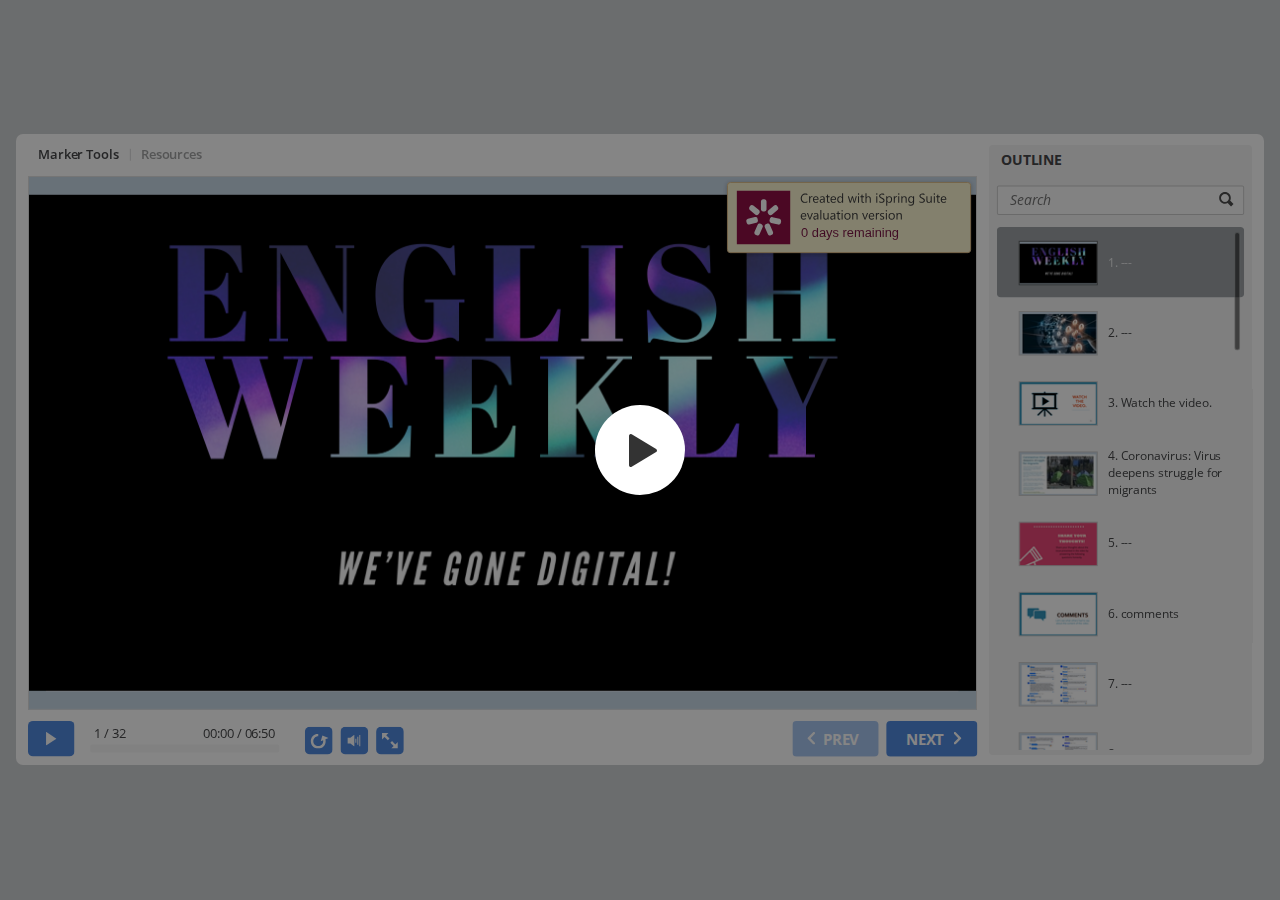
<file: ENGLISH10 Week 4 Lesson - Expressing Positions and Arguments (Published)/index.html>
<!DOCTYPE html>
<!-- Created with iSpring --><!-- 1262 644 --><!--version 9.7.8.24105 --><!--type html --><!--mainFolder ./ -->
<html style=background-color:#ced1d3;>
<head>
    <meta http-equiv="Content-Type" content="text/html;charset=utf-8"/><meta name="viewport" content="width=device-width,initial-scale=1,minimum-scale=1,maximum-scale=1,user-scalable=no"/><meta name="format-detection" content="telephone=no"/><meta name="apple-mobile-web-app-capable" content="yes"/><meta name="apple-mobile-web-app-status-bar-style" content="black"/><meta http-equiv="X-UA-Compatible" content="IE=edge"/><meta name="msapplication-tap-highlight" content="no"/><title>ENGLISH10 Week 4 Lesson - Expressing Positions and Arguments</title><link rel="apple-touch-icon-precomposed" href="data/apple-touch-icon.png"/><link rel="shortcut icon" type="image/ico" href="data/favicon.ico"/><style>body {background-color:#ced1d3;}#spr0_741fd1f5 {display:none;}</style>
    <script>

(function() {
	var userAgent = navigator.userAgent.toLowerCase();

	var useMobilePlayer = userAgent.indexOf("iemobile") < 0 && (userAgent.match(/iPhone|iPad|iPod/i) || userAgent.indexOf("android") >= 0);
	
	if (useMobilePlayer) {
		var insideMobilePlayer = userAgent.indexOf("ismobile") >= 0 || location.hash.length > 0;
		if (!insideMobilePlayer) {
			location.replace("ismplayer.html" + location.search);
		}
	}
})();

</script>
    
    <style>
		#playerView {
			position:absolute;
			-webkit-tap-highlight-color:rgba(0,0,0,0);
			-webkit-user-select:none;
			-moz-user-select:none;
			-webkit-touch-callout:none;
			-webkit-user-drag:none;
		}
		#playerView * {
			position:absolute;
		}
		#preloader {
			width: 50px;
			height: 50px;
			position: absolute;
			top: 0;
			left: 0;
			bottom: 0;
			right: 0;
			margin: auto;
			border-radius: 10px;
			background-color: rgba(0, 0, 0, 0.5);
		}

		#preloader::after {
			content: '';
			position: absolute;
			background: url([data-uri]);
			background-size: cover;
			top: 0;
			left: 0;
			bottom: 0;
			right: 0;
			animation: preloader_spin 1s infinite linear;
			-webkit-animation: preloader_spin 1s infinite linear;
		}

		@keyframes preloader_spin { 0% {transform: rotate(0deg);} 100% {transform: rotate(360deg);} }
		@-webkit-keyframes preloader_spin { 0% {-webkit-transform: rotate(0deg);} 100% {-webkit-transform: rotate(360deg);}}
    </style>
</head>
<body>
	<div id="preloader"></div>
	<script src="data/browsersupport.js?58EA59BB"></script>
	<script src="data/player.js?58EA59BB"></script>
    <div id="content"></div>
    <div id="spr0_741fd1f5"><audio id="snd0_741fd1f5" preload="none"><source src="data/sound1.mp3" type="audio/mpeg"/></audio><audio id="snd1_741fd1f5" preload="none"><source src="data/sound2.mp3" type="audio/mpeg"/></audio><audio id="snd2_741fd1f5" preload="none"><source src="data/sound3.mp3" type="audio/mpeg"/></audio><audio id="snd3_741fd1f5" preload="none"><source src="data/sound4.mp3" type="audio/mpeg"/></audio><audio id="snd4_741fd1f5" preload="none"><source src="data/sound5.mp3" type="audio/mpeg"/></audio><audio id="snd5_741fd1f5" preload="none"><source src="data/sound6.mp3" type="audio/mpeg"/></audio><audio id="snd6_741fd1f5" preload="none"><source src="data/sound7.mp3" type="audio/mpeg"/></audio></div>
    <script>
		(function(startup){
			function start(savedPresentationState)
			{
				var presInfo = "eNrkvYtyXMeRLfore+DwDTsCaNX7oaOxg4Ie1h36EaI9c88MHYom0CR7BKLhboAUj8MR8xvnB+6HzZecXJm1987qblAUbEvyvZoYE0jsXbseWZlZmVkr/3yyPvnw5M/uPLvPPg2fnKWSPj0LnzyyZ+XcfHJWHyVrwyf20ceffvKXk9OTW3r40998/viLJ7+yZvi31errIQyPV7vd5no4Gz795mZLP6+vXwy/2+zWt+vN9W5YXl8Oj7Yv7l6trm931MQF2mhvfr5dvnq13LYW8Nc3Jx/WZE5PXp58GAP9e0EPX2y2qyc326+cKdHbSk/dvD750BmbTk/u0P31bne3vl19VRd5Ub5ywZr4P+ip1cmHfz65xv98jf+hX2+3d6vTk+XJh//Bfzi5uaHHdvwrPeIdf+/58mq3YjL/9Jc//uVUnuYOzk+Hdz990z/tv6XtW/20/Zanb979NIY5P/y870jih2UmDlu+6h+O7374tX64vLvPu2PduP/p1ZF+3P/08+7p+i1PP+uezu9++vVd9/S3jPL1pX66cfC9T992/c7m+GzT4yevOg7GFtqd/IXoN6AvR/rVPhecnmzBLid/Ya7/88nzsdW/jN9FU9SJL+gfl4p05+Ryebt8+sHuan25sov/5F27T73g9fw9Gl1Pf7t9+eqZXdxcv5CdnAtv5ODpa5dT16iT5nTu84q7QeMwC2Ms/yEsaq1/+ePpyZ/QPHq4xERRE1b6h/Gs28j/449tdmQ89FCULS4Tt+af6DV+fvdyebPaNdITeflf5Z+37Z+v5d/n8s+bjTzcT1Q+MlHu6ES5+yeKXrh50ETJ+Mx7T5B8eHez9V/lYJ9f+mfYAM/oLz4uavQhhWiKiSmF0+pp7qPLOZiQSyQRG6pbmOptJnmbjI3p1Lu8oIayq9kn74r9I3Pkf9hTQ/9nT89cSAsT6Gnj6bGa6umZTX5RsinFWJfom3hnq945fOXwDaxCG0nYH0n0blFqLNbVUqhL/tSSNrAxVhu8oZEZ6neyi2zoj7W44Gwpp86khY/W0liPj8QWs6BZ8Ln6GqgPnkjGL2yOMTqfik1hfySHrxy+oUYSv30kpNAW1lq8apKLx8aRafPQaA1t4RhDqu8zDlp842NOsqoufvs4Dt5Q40j74wCTYP6991jCfGRBqjOLmEo1JRHVJH8aDVNKyKl1qRtGSGbhSggx+BCz8eC1KCSyDRJ9K9a9YRy+cvjGX+4TIby3/nxyxxuRyC4uvE8knAptCOpl+YuMtT234+don9q/sDw5gTJgfU3//o7/+ASztbm7vjQnogZ2R7bm9FGRiOjPPR8y7UNQxJum+E8PesMzIn/jpzcnLN8Mv2O7foRj/Yjfbx/isT5Y8/12Ih3txPcyE++luNrGE1Zibj3Z0Y/Sa/s8nvBnRB3Q/74GNxXD/1lLG6+6OrF0ityzZm98J434b8vbi5fD7cvV8Jq03WYxach0qCH9UQ3p79eQ/juaEt8c79DfTHHG+rwJt2TCgiRjzDn5lCGCaVIXhsjZkOg2MWQWyqRbq/MQ4yS3ncmk40x2JIdoKXLZF2+lLGL0xtcY6a945YxEfSym0JEmBZbC+1KaZLLN9BnLEpRegbaJzvhsQvG+lvD+4q1A8RCDhDYu93DxZo+KN5nAQ/FmYPB1//1VO6w99MrKzjpcLLx7QH1HQ04aooneW2Pesvsr/33seTvvefud93xZkN7Ts/3g7X++2W6ul6/X27vdh8O/4p/hcrW6WdG5f0fDffHiajU832yHV+sX26Wc/1k8xHwoHsJR8RDuFw/hOxrQ3zygw0+3T68f7VieXMyvDhfb9W49vXo6vFpevx0uXi6369v1aje8XL5e0f9cDreb4WK13K2Gzc1qu2SHyOmwXV3eXcBJsru7udlsb/mDV8vti9Vwfffq2Wq7GzbPh9d3V9f0zjPq0M1qc3O1WjzdPrqgTlziVWoYffoYH9y9HL5cXQ7n282OWifydjUs6f9vX27udsvrS25uu3p+92K1En/Mcvf26u7VsFutvsbXrtav0eb6erjZvF5tb9/iRzT/h385HZZXaOeFyNQX+Ps1XDnDbvl2N6xvh5vtBpJ2142GXqFBv3m5Ga5X1LX1LTpPH6Z2z5dXS5o6+ukzmuGLVZu8ccK553OHXi2/Xu1erp/fDhfLVzc0s5ubNvwLDHechz/8C33g95iQj8//+7/+9274bLV9sbwa/mW1vF7R2NExmoZrev/NwWLe0JSsXq0vBurW8vnz1cUtf2IaAq/m8ysaBy3ibnVxh3UcaJRttujTn62vXtHfn70dfr+hwXy2vLqi3fvmFLNDiy1/enS1vlgNn2zeLreXvAzny+1yePKGRnc6rC7Xt/LYbzH65fB4ebE6+/T1srnQPt+uXtByb3bXy2v64Mvb25vdh08/ePrBmzdvFs+eXSwuNq+efnC9erN7+sHyNZE326vLs9XdljjvLDpHxyrnn36gxn0m/9t4+Gxk/zNavzO1XyftiWMIHcRIXNjACuo7atMDLXS8wUOje/+x76yV/hUaA9YAG93fxS8gIqe9KxL39WhkZQ+BS1Ln5CN+gHjq+na7udoNb9aXty//+elJrGRcFXfzzdOT4eVq/eLlLRGDq6TtMhNvNrvb1ZaIItTWr15UmDxPT37xEUn5LXHLbnsx/Zm/YhevbgK9evv2ZkV/YdrTD5j29INffNSe+sV7m380udmdTo6h05NfTT99Of30SGmHd6kFmg7M63+cvLzqJ+nKzr/+UQwDsMuf6G9/+rhJ9slf1T7KDjLRk38WPxdeuQZPPVe/[base64]/sqPOWTwNk7ge06KlHZO9bds+luqAZpresJbM2HzhRnM+LTHSfkrM8jjNfFjbRykyk/YFYt8g2h1pypoVDRwIdVegjOcYSq89x36fVDSSVRUopzE4tOrf4RSqerOXmRKTjkluETMelktGFHA8pBytC80unq5CCl/mfSaGaNsH756X9Vw7feMd5aXdkgN/7ceZgMvk4s099j+NMyXtrwKeR/ZX56/wo/thUjdP0vbq1DnuxiIcK8e/eqb9jWCIdcbrkozoj368z8l8fv4GBU838n324jWjN3z2Yk46cRcvRWSv3z1r5/8usPXpOFiudqJZyDGW9LwbDf//X/zsZL+FwSuvRKa33T2l9gPHyzt7BovlkfTm83dwNz9c4BuPQLn/HcY5eu+Cj3S1MnTdLsnvWr9Z0MIetQy9th82b618+3aINanq9nRpvx0Z5aHeLY+2wkSM0chNW9NKv6OB5uZFvr1ZXw/[base64]/qs4ueJo52dGyBrtNENhi1Y5I1PpLR5k+LX9DMGkc/c/[base64]/12C9TTuvargIYO1uZvYoH2U/VDWaB7vThmgbrvM8560CXfuoQjER1r8/fcp3SsT7H1iQRj8Zmk6PfRp7+D7fR/3+1uh/Wr5Yv19UpZS+WIq4dE79G8K/OOxCvzAINpr0swkb54TsbJs83lWzJ7Nl+zEXO7frWCEUQW0tXV2+FrMl7YKX213t2urpsTfs0WFPI4JaCxWr5uRhj95eXm1Wp3OrzZ3F2J3UV/viRT7dlq4BAHN7G+/hreo+Vws4UldrG84q+8vHsFL/6b5Vv+6+XlmGRKb+zgdrpYbWGXfSGOp5u7Z1frC7K/qKdwVC0vLlZzpIAmcblr8Y3dSllw9KHrDfrwYlhhtjhU0Cw26Zp0fgqkUNdfrBCiwZTc0tBvV5edSRcPt9ISe14EMmlgOqyTKn+wwfcsh7+zwRfinsFn7QI2FlFiELX7t7D35oEcsfcwtpQQ+s5suJ1m6xeIc5P11hmCBwYTEshcZ/[base64]/sGK8iKvRlHNEVmSyyZLJOiUjuOLQLLUkLrIyDM+jST9nat0xB6PaPT9hQm+uPHofRBSoaNPIm2ZppxdlnGRHibRm2ggYT8QcfjK4RuHmnIeic8LMh4KyXWD6BBOtHRoorMXCU2bfMzhlMTLwtN/KpMY6plUMw2/crDo0MWTEUZIOGwH9lScIb0p52KmvLSDPOH9Vw7fONSe80Bcios0JWBDxSDLKtdERz+2ZexpSnlRLamvPKXSuYhnoivFHFU6NOxFjbScfkwtpoE42CY50dkyHNE6h68cvnFM7Zj9s8mxJIZ9Hn94Zp07OSa7ZT4PlZz7nqV33w/3g4jrvg/hRyOeVfqem9P33HdO38uIbj84ZW/y0dcjYv/4JRb7jlss9v5rLN8i9kkUkYVNO4dEK2lR28R+qAVe3EryxJlSy4Ol/nMzyUraDySOKonLHF0IJLTIDoPQspMeQEKAI4mafLXtmosth6FzOh/[base64]/R0H7xy+MZf7o337Wud/S32cK3jT45Je5nBH1DrpGP9+J61jj/Wh/CDaL6+D+nHqPn8rPn8d9Z8cC7Fv1rzFXtE8x2/nGLfcTvF+oceeKxZkNTkpLfI8qSpvkzWMsQj7XX2Gv0VCQC2maVkzqYccLP9mHw46MjDBUQ4eQAzhJkZwndmBnS+ugdzw5e/+vT3v/3yi/NHj4fzX/32i/NPn0z84Y/wx/HbCfYd1xPob9/dH3/YK7jkh9+zs1qS+lfD5epivWNwhd3Naskp/HBfv9mub/Ezcubh4d5s4WG/3cADvnl1c4WLArvNq5U4ud+sb18OV8vrF3fLF6suT9NAazw0GUE0g3WrNKp9Q4wN71oMjowhT8eq4EjbkgFAdpHcX80x4Vhu2r2odhiGA3uKkB8c8OAWq472ieVLnOH0jNSxdmcfhvNzWRADkQgJhqwOhOGDcBZZSey4tUd06zwb/7Gn/togj3kW//FyyN6xHY4k85Dhd3Q7xHdsh/g32w6frF6vb29Ph0eL0+HL1fr589Ph1/Tj/zV8vHyz3O5ervGn4WekEMPPF8OTi9X1iu/A/Btuy1y/+HB4crtd3q5e4KoOQlXntDs2u2lTfL663q52i+E3qzfD/9xsv/5w+N2Kmt1cD4831y9e8f2LPs5jHrpfXr9wYsJYv3Rtw5TK4Y2ELN1qfWkXsE8zsW/pckY82YqBDjY2WU5gCYebpC5gRE78jeyLRULYpNjMRnfY3yRFkkbmV2jhSu7emEzp1y/[base64]/SiYqP96BvA8THV72msz58cC3Z+b+AAe+fc/rD9+TPUtt7kmcehL+luk139kZ+qPr2L4pMqe4/ABslH4kPdnXpjrvx84ev1K/7wnKP8Je7WuNKeDxQ3BQ+ZH0ZN+FMncl/gBdOco2HrNykDH2fXarHO9WPN4t0/0XvrdeHpUE4Ydgqd6enLsS/4E9vE/+529+/6tPn3zx71/85vMJB+NYEshxmAn7DpwJm75jKOybw/6ovBDrcA+WOkcnsGBDi46VbJA2H0xCAkKKD00MsWE53gsrmfO8jcvtrtEp8nNNDrl47/jkeppLWHQ3zU4dHW7fmTcPV1vskCKCpzeowYyMlmMHB/pu1yTnVnDi/AjG9s6w/+7IAA+Nw/S3SHDe+Z5X738wfNuD77MhD0cB/iiaPx4etIwPCVrGOWgZHxDBtunhcGsKYP2mA1hfKoB1ye46FsM8jgVg3wEGYPMDNvZ79XLa7oXOfbgvWgLNJZzOYzDcBp3G4x683eOz2LY7nAF08qet7UmOwN+KG80mJZtzg+Y9jbhZao0gw/IViFQWIaXonBMQlsOkMDrjx0gCIsol2NOzmpA3WujgyZ85xFNJbmENkJdTc6rwtWbqWAMjhK/gYLvX47tdxne4T/L/J3Y72CNo9nj4bk8P2e1p3u3pAUCLHsD/D9ztn3/56Ne/fvTlpKuPoHvY40AV9h1IFbY8YEu3riD4OtZs+HS3o628pmeeblv9hsEG3uc2Pd3+bvliRQRXzqw3p/SXfGZDPTmKfGH/Orx39/cDu/jssy++/PWj33/xr58Oj37zyfCbTz+XXz79f3735adPnnzx299MYfJ07BrFcdAL+w7UC1sfsDzv2c9/lKlnbLg1dWPNPzy52ZIuWTxePltdrS6J/25ermHgrKX4wQQdd30rYkBhwK2vbwUCzh1iwKU+DYwe3d6PAefM3xsE7ocFxMv2ABDP3T8Z9vtAxDt/9OvfPfri8988YZZ+9Mm//vb80fkXc15KOnJt2t1TheFdZRjcAzbcO/o2w939dXgupGvs3/mYQvYQjimlmoaTxx51arc4uR7k/jbnFHfUcGkDPFT5/h/NcPnHFH/+QPy9Y8f772fHP348/P63w6Pz35PGmjp6JP/MHU/[base64]/aPutSE/ZLRK9Epwk4oT3wXx650AcNdBhDdA30oL9WiE0qP5vh0qqHMU+O4SxLHQojQrI4N2ASOk9+kuTphuop5EmPny3/qKRKLgR+sGD4y9wGMx79z5/e++9tz3QwWmKfmFjNNV4uZzz7b33DMpFfONqhJsuYAHCAa/1CGEAFSO+iWNxpCMj+VY40W5f/KDR5Xi8Jz98TDcd69gPEjnNx3vygwQG/w5H3uM6uBzxPbjjOeDuHTngLv7VOvjkH6ti3D3TeQRy1B0Pu7h3hF1c+puYNP/2cnXNJgJjHzWz4c3qXeYCGxyrq+WzDRLpF8O/ydPPNxd3XGZhd7vebkcIzi1DPe3++7/+97B6tRF38GaLxxRG1CvJvZ/vp8Ck2lzjBsvm+p7rKQHi6KFmyJJUg0pYsiblTBogATvnFIqXlImxWZCM8ikdjxaOVG5MfDcLt19jRKEdOvk0o+FAn0B5kIZryYyONSMQBVJMxhzVjD7SAcy5OCI0Iqd2kaG16NNAZa7hvfVJG+A//vWUH9gzYg48I/7+c1L+Ps5Jba9OPYxHpMlxx7B7h2PYlQdIk7kr/0hSuV0EAtJcC1ANN9TgdpLPx+p7Hvflunf4ct1DIIzf0bd/lCk+7sBoxYs219/Rd2EP92SpB76L+/ek/2tctzlUUgHWlRBJjrvV2bede78/B051B5MQ7p8E+31PAv7QcBxX/zT5co6IKn/cZ+vf4bP17gEba+oMbJ5z1OpZP7u7XY3AkJerZ+yc4XomN0uJXy+Ha67atbwavvhk2L3d3ZKh0opj/e7l+mp9c7O+Xu0WT7dfrnar5fbi5Yj7/YKsJCBj3qwv8LsYWCvs6uV2+QI8QKbW7fIZbuXyl8igulw9X10zcjkDiY/7fzE8uXv2an2LaluoDDU3//jXTwb09AWX5Nq7lmgnO8k/zE5iN611MY12ErLho7ot63GBNtWYQ/Yt+H1KZgqK09KBvCFEngYDyymZ5AU/67A4bbSoNNtAlkZccU/H7dLcNQfnbkbUpjO5j2NCuTNhwbBZnMa/f7FPjyICeIs6VnE3nsEyK+C5SyXezoLkcepIGVoXaqpjeRiUVUwa6/wQ5hCVlGiPpFpCgVPiDBiPJpsZUmrfi2PDguzCUJ3PwNiMp5iJgGOklIc5cqOsG0lekImKrxnnKjVDditKTJZK5iNtV/hBnHPsBwkhRkDBYGy2RyO/byQutIooCBXQyldDU1Tl6vTBSOgsnnOckScZFBPY5OP97PewWzuG++Gz7A978iPJbd/vmP3HNO3/yD39Mwv+j375zaur4TUdE0ng/fPTExrS05NhdX2xgTwkwh9+/9lZeXryy188vf5o9/rFVGONpqKvr1YM//56vXrz8eYbIpjBDPTUUNCi/oKl3+mr1zv6DfX0pnJ6b/xis33x9AMc7kgbvX4xPvjhN1fr66/vexx+wqcf8CNPT6ifA/330T+dneFCOfz5m+2Hw5OvV6hPG+Pws4wz3s+Hs2Gu5bfjvy5vblDNbzg7Gxu5XO0ufnEuEMNyTpZ2Fh89/YD/Nj33fNd+5t8RHBjWl9Thm+XtyzMeMGaE/n3b/p3mMWQ9i9nRb1s87FGN7ukHaEo3/Xx9hZACnjhzi/TT1uRZlp/HZq2JC/9T3bK1JFpBkRb+cL2+xQJsnv0nfeFjpNzQgtPK0RPcc3nszE1TOndh9dvnz3er2+FyHNQluoBRrrHCT7iE3qOrm5dLDGa1u7tCB4hdLzdv5NXfkgGwtTLCsbnDz3y+vCMlu7z++IrLe1wCf4DNAszb+LVjze5/FA30n9RNH364ARPcrvQndCNEdwcjlVqjG9QVJFvmfXoxfedYF642218vyVj6Zni9vLpb7dqWkv8bhnt+bj8sXBzMXK7wFTfUT9mx7kzf1CxHf2JeGLkdvD/x+0cvhF1e3r66+urZ8pp23Fe7OxrSV9eb7avl1VeJvrq73W6+Rj+uN9er6feziVmFK6/mB/Db2fbuCu+syOLaXF52fPhtXz37Wfg5Rr9dXu+eE4Ue5Z+vaCf/LDSMntNh/Onnh0zePvAlbY7l9Yur1cET/NTdbjX2/NnV8uLrseubm+XF+vbtPDYpN3m3vfrZT8aNhQ6y0Prw5Xb1nP76k1FYYDWo5WMfZMkyTedPPjUff1Lq8RltJPrC6j83su5/ultuV/Nk/+Sz88/[base64]/g1UwqokTmc+0BHmxQTuDMAVizTuQVLwmigPuNhyyUjeUOBC0tPRClFxvqnUc9kZ+lX1ALAMdXu/0rcEbvHDwkRYW2P/c9kOqUCCkiR0V9vcxsbY1TbymPDVerIYzMoaiojpsOi5S0dSMZURK55yhjAE/sfF1cAkorpJU6jZeZe+YKb3EwVWGynqVg3WqsasfzqYaCbFOTX8z6wdNwOftBLT1ROkMekHeUIYhUgtWbcz2euNzJ39Dz9LCkhmnxOZPoRYRyQs/d0CKZvFlpTOrO3PUJyE9sXl/XpgM/[base64]/g/[base64]/K/QXO6uE6ps0majnRCWBmkJmDUhsaqDrKnEsmQeRBqQ2UIVIlhtDerMR2RZSnMiwUg8TYxUaMsqn0C4uJDohCRjoFyD3rC19ISEEHiObjGyl9rCrMZgSBqJCwBjLwqsEE4g/96gQGTIQRabZjMCVc/geaQMaFjMkkM0smBd2H4N/8bxGTp/q5y0R/5BStJanaCJHbPACMUVU2my48aj5A7einJWsYcVM9EEaMpmctXsYRqmtJjDbMByy5SkKnKzM9lKDVaHOKTJZyYIgwi2bYIhcWLGRsZCxKdBPkmUldts+LSTlMPUygliSjGS39/DMYpAGZHuRkdtRiUckKYA61/[base64]/bhHlX3d74F54WhFERwoGbfoeT97MQTPOWZAso9mw8E/[base64]/tp1V3MaGwFn/ME7tIZqiDWBMJawmknLaAkblvFrIAvDaAgYVCP0xKQtYE5UFrMmzBYzPGTJkY9IWMHcCZfxCZwGjx2QukLjXFjCoMDg7NYaZyOORa9JtmLWYqg/9o6h+RBK1M39BTewN6Mxf8CUtoU9Fm7+aW2fzV1OV+XuctVmmglUCCxpl/grZwCZT5i+otA/[base64]/2O9gGLsVMfM+7KMFB5/E9Lz7Vbm9hJkg0GfHpzDtO+K3GvYfh4KL+S8O1EM/mQa9HHM3bfvXuIduFVDLjtZ444R6ymKT6ddqFbAnvtZpHtxWGMZP5/gMyFbjDJABoKpihaQLpDM2cUnE7gpmfv98mgrZgkqNiQFWVbPlZi6O+73YVJsVbH0q/BeGrrgmwRd3DSHYhQ4At8xBhAlemUoe8YfEl2koWlHrkpcOeTi40Jl79yJiNGDOSXej0tUdtoIXSxEiGUMHRKgtrJ1uTFTOaTFSfpRMk7sStT6/DXSzjIFXhxJbjr1nLD1c4GTt717J/Lpvaq1q4+CpUU/8saQ1STY6pZKcX4lJZDkd6UzRXyEgbkRWlMzpZx2wcIMuDN4LmCtzY8TEPx3kFTOTBYoY9+GLbAc7WAcJcBI8jUzo4nKXkV3iBXGUtQXuBGqSOuETs4ti3lICVEjzEIqi0TUWwYqgI6DOVNwDzllxTQrsJ+7Tmjswtt6L1cJ/CkI6W2yjY4fw90qB0eIlMJdlEs8d9882dbR0xGrJqXBtAEOTQcXgkugrslGn4JPdQtHb6nXQ+l5viA0jh3YCOwRdLal8cgD4WHBJAJF6yXs4wtFdyZGoxnMXDxysAkmRpWHyumswNl7Ye1AYcK61lCeaIqz4Ryyah5qYT+LCDOQgJSVFT9/[base64]/qHF7huGfqRn9nvhySAjxev6LhMVEsn1w5up3Vxosk+OTIw86IYd/E0J3grdC7eQil3SwthjrB5p0yzjGEenV/oYWzR+Sa1OKKSA5+Mvlzfrfx05bnr8gNB0Mao4M0BR70wgciBxKMbV5EzAzVacVnv/gM/wGojLSTkTUIuOGjC+fzg1Kd45E2Zq50xQZH0uRz1iMrRCuZfcBju/fkDQ7gTP5oaJtncnKHJ7fZqrQ0LXkfnFe8jandCRJ3cCqLSUJnXuBFwabSmiSlYRlXSG97ZzJ2BZoABc5yLw0KJ8yahzJxDZcx3a/Ye54Hns/Akdy8z+hKOcBBbDBd05JInKfC1tc+9XsnWcJPZShxQ54iZz5n0RkDJgcu3NsECLmeVGt7bZAnwvsdiy/7ABBqUYgyTYI/wVgcVFkBhDsShZixYswrpe4hwkNkRuBAQ6gK3Hp2maAD54KWqGHY80VAxvIstozYKLK/r9XzuLWbV1D5mmlKvqpkbmVAVNPpchRVbfgf0rns66PCmGDFnbHQoAGdjCJvoEgSoepPl6slpPntcKVd5RyVKqQXIn+sUHN0QS1/Ax72k8InucRXs5SFRaNzbolcYjqjWhll7hRWTKeDrFdQoP1GaAKIXXUWchr8hKI6iGlfaYO6E1jeqwUktqcEqFqZnQ+o7I7JOO+w9XPif2DTsY2ynudQK5MrXGXt0R1bFo6wc3U7uZ0ORJ3amGlbqbO6G0neqv0nZqbP0qH7IE8wq1zGj6slvoORY3bv/XJo7nxw8II/P5RcvC4KAX71I8N5GbQUr9DySiAx+TubAlbUHMIRnhJLbFcpW6NYGpgczKzFK51XiVJrAJSp1MyCQP02xAh3K+FZlSBWyK6qQuhz6UATIQ6VoQHyf0YvnhaGg/t0AEDhqJqZwTxPKeMXZKkSaweHLisxz8xfdw3gl8uJjTbUBtgUmdm2MjIh8IjnXPZlzPcKElLjgEnZhaHDtiMWY6U5JdjRbIcKC3xG6O9KTjdS+ITcQ5gsBTPBHLol2RkAYmKu1tOs7I+45Mfgk0eugnaM7xW+yQtnwmkgaQiCCBxoqip9JZHLDEW1pI/[base64]/[base64]/L80DmsspIGJpXEpKAiY8CRE2EWmqnEY8YexyFHDnDES1GoZDPLAYY2GICJS7MJaPgtCEp/T6XxBNJ5+uALazPOJe0iNfMu7x6GjstF2g0Ge0JtchAth1nbJkdmCveMuCAmed85VFNnajLeiDo0BtDOTJTLiKIJciGNKUfWjERYL4oPW1XmgbjPOVExiMGI6VhIQnrTmrDMeDyVZIz6LE0YB8XBVOuYS47ZnjBKgc/MubbiO6e1SzBKQea45b1kaFK+HACybSGT+8jNJJ5fPyTQJEvxokaWTinyOcgJSpttbkadgumZgIFG3FW6c2JCHq7kgelDZYJMaxnJ87M45BNTc7tkdMUCsyAlYGSF0E6axC0QR0QlDWYlYRm3fyE/E3Y6X6dFlAiHntRTMwC5kKyFFmZyQVwC+cT8tWJxtVgSj2jAQhQrVsxnGiqLxITgamW+IUuCLMDMY0DWb5+Uh1mwbPv0zJ+ggEhe9zFNTC8dWyXpgViTeNoOxxlk5Jy2dqiCxXGGfkkRBEnNQ9+R0bYFqybHybji+/eolJmkH4nUhnif6BBPalU6zcXwuHsG9gwUGlY/[base64]/QgMziLZKej7EaCGOmarTfcjQOZMBKfuR2CG6ZzRLjeMVx5AFS9ydz8CZLKoo99/tlbT8lDH6xF68dX1iOM8wcyCKIi4XLTzLns5jfrOrZMhF1xNvnPeZbgaLWcaaO9dRpqbidV13jtQXexcdzNp9laNNOXXUu0pH5j6uHaYqZ4q55oalXLEqSnQXrsMrUtWsOsfxtaHPdw3HHAkD2G/F6wvs7j45i7DEe59Lf3wZmo3EZo8ue1Uw8ptp3qh/Haqx8pvp0bXL/AhNzCbEOMZuaiCXZZxvOQzwd6vbY/Njx8Qmt+u0IQgWNMaxL0wiQXv/cqGPac101AUGWnmOH/QUAriG6gW24ldXNAj89GnXkZnxDTgXusfhjMKQCRdCCHTsSWRXVi6EAJR6fQaXB9CIGqIgf3tOEUhT9h21HkcjxVZpg+nMU9qev/XcfLmVg4IOmwAchYgDx02wDAyx71V1CCj1Kj1vc2W4QJ13uwl+tEEM/hKnxSIG5cpm5abm5F7TDxI6+o4xMyS0UsOOai0VZjbkI1P6g623MwDOEJGMmBq6ajwuqWWodQxDHMQQF5yS3GRcXNnZ7LD1R/Htj7fDSG1E4CwaprZaHEfDSkgWVPPQabZ5zOPfpiPC7gxBHscudbw3BYPJ0e2bLynluL0WJNpgwroH1pu/[base64]/cUWSfvKTKOZcklIwwIR4NcGGcsJl4LMA99NEy3e0ptPGxCi6YHHBI9z1hNdDawnWAuzQPeC3HsDbLJax8HxkoYW8WRHSKuNwujVQ/7THL3OEGh7cQc2LCHHeoSW8PY44DgZdETyFDbJ5YyJkPMVE4eR1BHuBr3NmuXuYcu2MjOYZ25x3eN4ezqMvdwMdnldnFzOk/N/NQdvgruUtGPrn84k6VgsxzfDJn3FjYKFoMhqrgXDK9VZT2R+S0+KbgVC6+G5gnacY3Xj3EKWKgGRFiS3LqZo3AzeYrC4TJQCDH1UThctSLJ0bKwxigcLiSRmpFL6HMUrrKKNq50UTii0kk+2dBF4XD9CZm9vo/C8TWhgLCnjsLxFSrkZXRROL535uA976JwuMdH70lyxBSFq8g/hMOxi6zVvOD8a9tH4So7IkOs/cO4bcy6UofhKriMtnvow3C4HQaHSurCcJWO0eyj7+JwiqoDcR15isRVDiWk5nEYI3Hj50IXiSNqcbXIQa1F4tBf5BrGLhJXi9zFC10kjkeMdOcuEkdUWqOQQheJw5zh3FD7UFyFM4iYN3ShuIobJz6JUTaF4rBGmaT7XigOV/hwqO8icRXx09ouBkyxOLBPi+DoWByYjQxmcXNPsbgKW8w0bTLF4nCnLUkel4rF1ShBXNvF4rA7cEQPXSwOOwn3cPeicdhzpGAkzXyMxoFIdl+uXTiuo87xOEVWATl8jjqBrqmAHO7xcVpsH5DjcSD20wXkKkt7L5AZU0CO7/F5jnvpgBwuklZ4bHRIDsvhaQ1qF5OTK7UmhT4mh+t9NZQ+JIe7pUVS6FWUDVzFGJV9SK5in9gUXf8w/P0xxNCF5IjKN3j3QnKKrENyqMxQW9JEC8hhx5jC8UYVY6tZ7t7uBeTA794XOZ/rh0kDWlO6gBzmgcGfu4gcTRqi1NZ2ETlsAjdGUqeIXE0titaH5CAv0xijnUJyFbxPErwPyWHLsLTvQ3LYMpzJ3IXk+DY0jos6JKeIOiTXkaeQHKjZ1+C6kBx4KqE4YxeSqwwQ0mAtppAchoHKDLELyYEBOZ27D8lBR1hi/[base64]/+74Ne/zvYdTJMFcu6DcvM+7qBz2uQ+p1i4sh21D+qtYHZaDMGe/Uh+WYx1Y2mROYTnoQIh+14Xl+BI4h6y7sBw0TYZJ0YXloJXYOFFhuaPGKFmpZC0swB1enEyOb9DxtYe9X/XlCJDHyJK6HOEM4pcGugwfjlDEg+N7nTb38SJQzZjSPS8MCQbcPwR8TPcwKZroJLyLC5GkkxURjF/42IieTVQ+4KHBjJsr5QgB7AUnfJIPj2SGZUW2O32DDsgWNWT1UQJ9J9WM+6D63AEyrhZ62z/Msi9KcvEYTOKZIqkz5tK1yBPINSCGoKJUeg0K1p5EQNijuqaGuwVr453W94AgPiPSXKNbRnu7QY4kbm2XqgpqgNXQpaqC6tsdGuXtdnKDNMQuV5WpfJDQDu+eOrl6NXn2C+uGZx+y7oVyOOsuz95pPbzZk63nQrm9QR6tY/Uwbur6aEyXrAoqmTTe7vXCQjSS1Oo89UwlmzB12aqaqueiI49ub93w7PbWvZjd3rrHs9tbj65f6UO2AL+gab4a2kQE5DxrvL1fG7/Njx8QGgOye1lcvepyhuObi3Tu6i5nOJgjgfML1X0LUEMgg7q/nOFwS5bO49LE/DDbgT53lzMUVV/[base64]/4egIQ6jewY/xD+9F5P8/jInOj1NGaIJJ74ika8B8duQ07S1XgPDp5SspeE50a8B1DFF6jwHjRR4T1o8oz3wO2SgemCxntAJ9h2cx3eA8ipmuI7xDOMLsDZ1CX68FTQAd12VFknE/ayghyDWzkjZ60R8gEL4rh0UQf5ADKdv4zvEM80z86QD5qqIB+OMzhzPlaitotHE+SDkOkM6DXkA/[base64]/[base64]/TDYgHjCZWlYZEWGQ1S2NHoxygrwGnw6jrvcZAU2brER8MYYXZMVvJ0F9U3NxOPjEyTYu5WDyRbLJ8CyHAgw4HYGqGWzO2f5ldEiIWbb024hHOZGAhdGYRQqCA434uh6ZIIWbgaCDegqbgA1QxmzPKF2+WhREI/[base64]/uoASxephxV9uho9UVK/gIztmFFzYacLCDB9J/YIvD/lSuHU/wkeCq3C1EXovjPCRI8SxYQtghI8Ep9UE2HFQR/[base64]/16QQZeCaBC90ZEajpOnIYus0pykgI0m6IxVNCSg439lx0kszuMn54lLsHsbpABYDS/[base64]/TKo1hNgW8YFZpmqhUWk8WlcatAuBfazSGbuTMhE6jcWetbwJv1Gi8DLgH4Hvp0lAl90URcgVw/u0fznDZJpu1RuNdm4nlY6fSQA50msxOqzS9FrNK66mjSju+bgwoiOoaHv5/bOcJxEjcTsgl9WUGMUI+AKoNiqAYcYmQUODYfi8Kw8g65NNnaWF+lnjccpEAeAJGDCNFTQrDSJGdAgOyCPLKof8eskhX9fo+wVWFYQSfORddBHnGMJrJ4+vzVB0Quo7ML95DTgrDqCNPGEac/lGTeCUmDCNkf3ByXifqLWfcwgPMPNowjIB3ieKSogFHWCI42i2DVygqLzd9Ae7U7uHALstmzo0YRh3HzBhGRxmpQVYCVxI5+FVdfGHAPsC+azKodEIGnJ6r88WXEXgzgzpffGF4I6CN88KNF1+QvyGBmDpffdHE+c7HTC3z/RDVapnvkqguFHXxRPW3zLdU1NjKfKNFTURR118YCYnEvtt/uKD4aeobZihGEm97vcCxOwbkDeguI9GFIRq74c3Ubio0ebr+ohqu8/UX1Ys6X39RPa7z9Rc1un6ZD3miIeK2CiBs8XDWDV/K2f+17cD58QOCKCyHSq1c5rWzbeCgJUsA+kbZNvA+O7Lb2MQs2IwM0IlUFL54ic0RWIJgvIXLeLHb0NOBBSkVSFEuzWsIUChG8hxpgWgI5FV5WYieI3ec/IUGC1mtbEzQETHJnke6KYDeYWFwpmeQ/tMmcM1niKoD+BQXqSB7pPMZAu/SND+RNg9wMQK4/rl/GLB8dHTgKU4whr1l1EmXcS+YeyGX8BtwpYX9xj3GVT5kzTjc6hA/soc/k5Rt6Ki46hmaGFDkpsyhJoCqWZ04n+CyzrF1gstm8TpwHiLDTUL9cBYKLxo8j4UHTSZ96g3do8zQuESyVnvzDqGVmHAdQpt3CGggcZwfJovBlOKYitJjlZVVNcCY5YUGOnph8Y7qxbSNGYwY0JpwIIOKNJ6MHBtF5dv1rJ/ONRl5bDgNWX64RgOIdhg8iWxFniPTrosyW3KSgxd24dRXZmw62TrDS2LlNll/olJzoc0YXK9hgPXuWS8mXJF2SZh6oQZkEPGhFA5dEXQOKYYFV4fR4wIPPC/qfASkacp8l0BRccHTzQisI9lj9JZvkah2oQl9YTmnOoHdxEsjnRh7jJpAniYwD2pwep2PMQUDP7oxy5ylkkfGGFck2f81qCt1iuzmK3WezqmVz2P6w0gjAUvscSPubHOyXvcwruFbFBHAgMYbdXA1sBeeRz/eqHO4Z2e8MON0o86hehSgV3m/[base64]/+TylgqUMb0mrIFHRuZgGyAzaqIOloCakO3odLAWyInaBs12wFGQ63BjxPU7VNAKHE1G4T0u+AEB13InopWTAYY/[base64]/mfHBLpGD9ipkKmSY4zpmyp0mFrBZx0xB5fRp28VMedwRR08dM8Ukkd3JIkEpFkxdNNwLrYUCHJ811dI/DDwhV0RlTRU1iGphepYuZsrYqMix0TFTECPxmE86Ziq7Go68LmZ6fIYYpRIlmlFllhXJDMPlga1YJB41QXJELzeGeWknlA2iCnq6IjKqJ18Sdv2zgIT1KLjVPseIHMD6RHlEUfUTIkfExWpieLFTRkSOyH5mDrr4CZFDEYNC5FBkKIZo5AqfPfhVZKp6/IDgFCIHyHw00WTpr2+RvQmQA7igcQyOT4Ac0Y3Zy1DUEyBHBBYOaTIR6g2Qg+YXBZbljDJibBDRs42mqbxudLhJLuw/[base64]/jOhNdFuG7NOLs42WE5c0DJiZxOfpCiYdoFvdfJGFcnToC9xvG8igFR9w8plUMTeSwFm83xXpFPrjEob+pQpxr+tEg+2AL2rvDuQCCpHLAsmZ+/[base64]/[base64]/uOp7qhb/LFOdY9tbCo09Qkxd9dAwadyZGkT2yongaYN3zQIG1PMiy2rtEBo0XNyri5kHsFiByQPS7hedn4sWa2HXGQoj1ZpAmfJJMUYGeC5ia4nnTWkCgd2fIx2IbrSWarkwxVpJ/5ht9NZodh5yKS3ie96BCIkbMYp/SJUmPwsP7QBV7jUG9/QsNGMJaz7kqH6wnjK3DDmBPGfT5mvjCyoUX0vLrUx1uIbErOEkOZHPHJANgVKcY63pLMiE7VxVuIzO7c1MVbQDW4H9YFXDrqHGZQZBWTUA2r+IXqhQ52qC6ryIganoqiqLnQIZdk5RiW9h9ODiG3vXZzhAdjrxO4/+6K832PrQDh+H50M7WbCk2eIi6qYRVxUb1QEZe5wyrgosam1/kYUzRuycXyBmb8S5pzKdC6/6ucINTjBwRxbiX4nQHl1HN2AhRq9L0/PiH5GgGdLt6SAGEWquzbOd6SECrBBeUu4gIEzSA51Srmoqg66qLIKu6ChnEB13ZxF/QCdkPoAy8pSHAzdYEXYJoiKtLZI5gK0jeAYOyslMT4ML7sPQw8Zlyq7wIvCVlP1EjpAy8JgWpE/[base64]/[base64]/Pz05366Wt6vLN+vbl+snN9v19Ysnd+vb1er18upuebveXL9ebXf0Dz3/fH11RW/8xD/C/zXC2fbuakXU6831/1ptN09PfvHR0w9ulrcvf/H0elD/fXSzuXr7YnMtX/0dPaBaJDOCrG4i3GzW17c7ItHocNgw7X/rgETz1rg0dNA+NTmg7V+zpAaahEB1D48hjYHLVasQzj3nj5UsCCIkN+kwMHiYKBZ3aPgGJBLKaQP7itOyiw0DwHj6j7gCsR2Am/okuN8OaGFDwKUh4xuUAxmmcCcxFVliVXA+aJ8A0uqxIrsMzjOJzhXnqg0H7Eg6LpBoUN/j6pUkvUnlqM45vkNKJn/m4Y0jgXkUCrARBzVoxAapLerHoOaGk8AcWI6mbJ5DRT7n44vNXAZJtQH2hp1gu+/BDWWRxN93DpD4QWrTq5EEzs2zsXSjhmspAq5RT9FjRVYTeq7aULOvvqdWSnWuW9Z5JJoH5lErdjngsj0CSehoGBI8VEb/dHSOBfDPYxSpQoU8AHNE7ij09rkUyqpckR63bmkkfuC6U5VPyw7nM8DhpAEVwyyCXpzhRIZixgH2MaIONPWmcByW1BVO9cRSXJ09oRwMpGu0KK43IJSAI548TEZgydRy8GK+F/YyZOQ84jwY4GEj0SeRHNSAghEa2ClUxXyAyCcOBdEH4uAk7vPkUEiR+ga/UmY1j6wTRFICc3upXvyvhus9VewYxiIwXE0BLM5gN6i2R8YvxDYOJKUi6EDtYlaIAwrjlcJzyDI3wKoydE7OIMP/CsSugMuwpIQF3BTA7AU9ZhyQCs8VSt861GzCTgRiuI8oVI8m6ONkQwwRABEZ6K2nnBsUsUj3rPNRMvgCAR9D1lI4lVB3xNQ/RvEvhoqrpzQD8Al6hAhRLgJ+GDpfB0BvO7i/B9SA4BLg9jSgjCrt4QhiALPkDGIBLCFuEHCIAfEodxqgKOgwV+zAwRrSZjT3WN6ErDQP1iqIieXEz9KSZcQBEKOCU1A6MfUNYdGM+JYD2UUkm2UwEbWWaHthfGQ+YmFB9UAvpSUJAPalJ5GTHKBfkUpInFEZsQ/[base64]/lQVQOqZ2gVXN8D5nWxANHoiBg0jXDlaFJ7NbaLRWSf1zgSm4Is9IuJ2t0IKrnQ6XlpYK/DXgXDI1BX8zdUnkUNOSrVd1ScdgBENLdUkFMw971WS8VzjakcWk0/[base64]/RYi4Gh15RituaLQbHx6OqsidK97JJQfgvHmPVAaihoJMXkl0hNFF2gf2IwAoWV7CWi2MEYY7uA41YES2knURB7gUyS6QS4mIgwGjCAAWOCy3oCuxGSP1INJTmiKY+gU4NgAienYOU5PsU0fOMEYml7Q4vsZgoSiM6DPf0/[base64]/ScI1sWaYuw5ixpm2whXhBbQnkucC9csDg0IEPC4NItn7bhyCFb5zFnHdKUy/kXuecGhi08g2BCOQCTxQzoUWZ74nSxa2mgtGyemRCmjNxSBqirRRUqeH9p4Znr4QJFBfYK3iSrIQe58h0BewvcHHi2cyktyxHZXi7wgtB5BT4evtCKZCAclWj5HMQ1XPuctxaR3uJwxyykVGDiW9roDDB5z0ofJU8n9ycvlzcrdYj+jP/7Dsdyorxov7Yf6Z/d6xe/ODk9uXh58uHJR7/85tXV0BwA1BjNKzW/ur7YXK6vXxDhD7//7Kw8PfklXqUXhzfry9uXRCcBdfMNPfpytX7x8pYIxfDvr9erNx9vviGCGQzxYRoKWtRfsPQ7ffUaToCXt7c3Hz794OkHb968Wbzxi832xdMPSNkZ7ub44IffXK2vv77vcRQZfvoBP0KT0Eb7T2dnw+er69V2ebvZfjg8+Xp1e/GSzK/hZ7Qtcvr5cDagsR23tuO/Lm9uFhebV8PZ2djI5Wp38YvmPhngP2ntLGgW+W/Tc893eta3q4tbWUGsxxkPGDNC/75t/07zGLKexezoty0e9rKgaEo3TSt/u9pyc2e0vX7amjwjef5T1Sxu5tWf6pb50sBPhXeohT9cr9kLs3n2n/SFjzd311hwWrmR9+SxMzdN6dyF1W+fP9+tbofLcVCX6AJ6vsYKP9ncbS9Wj65uXi4xmNXu7god2L1cXm7eyKu/vaO2rYxwbO7wM58v73a79fL646u77bC7vfxk9XrNDit8bRHH7x1reP+zaKL/qG788NPnm1c3m936dqU/oRshujsY6+ZG+A3zenf7Pr2YvnOsC1eb7a+Xt9v1NwNcdatd21Tyf8Nwz8/th4UfsDS3b28gJF5xO/2MHevN9MleiAgzzJJEMfxHL4RfXt6+uvrq2fKattxXO/gXv3q5oV3/VaKP7m63m6+brFpNv59NzDqLuPaAlm+r16vrzeVlx4f3f/R6s321vDr7Wfg5Br9dXu+eE4Ue5Z+vaCf/DNlx+O90GH/6+SGTtw98SZtjef3ianXwBD91t1uNPX92tbz4euz65mZ5sb59O4+NZo9+udte/ewn48ZCB1loffhyu3oO8T4KCywGtXzsgyxZpun8yafm409KPT6jjURfWP3nRpb9T3fLbadPPvksn39833yLzOJ99nb6aZZbqZNb9t1ya08ZHXHpFjteHNUlZQDSlG2kg0YVeN+QyB5i1C3A2gMCcAbOy6S9e3zcc4ZBQu5l/yCw7YCA4KTyDCyFyGhFXGmqlXmAIz0y3BVZthX+K4A90qEHR4WMu59JQKAz34pDrrem4lxkBOxdkxmF3zd4LoN6i56hyKl9hAoYyguFP4PUKJZqOQyZxRl4AgKLqtx0kGcAM/[base64]/sSS56yzVDMcE8MIQfQydoes3csEZI9V4pkeR51kD7pGo6o2oY9NK2+rqjYXDfwiY6uqNQMrC5YGQVfVGTVTVGxXZCURXqyy0/6tAvupWDgiqeiPISQoS6+qNgCbDzfOiizdibHTkafVxx1xxzEMD9NDFG2nKLPJafFLFGwsC6MByzLogIxfsYmHSFW8sfNams2XtHgZ4CxzDSVdv1Euvqjce5whBGktceSZ3WK/A1SpcR6PDepUaTR7gZwrrFVBgKA/X9ki7iwTwqlSDl3qx012kEfnJeg32CsQu3NQxXXUihWmlwV4Bj+SBZtA/[base64]/C4hZApStVHmb7iIxOVhk7CmoVwbOqo7jzjPUK1FbmQGN9FqNFNUpGui1oq6rBbCoBm8FC/Gt/642MCOmkWpFdnn/sAHQiQio8SYSAMs8ksNch/QKhkNQNyqgVy5gWJCsroFeuXhXk1oK6PX49GDeymgzsbxFeQl5cP/XGe+aqb5JkxkFG6VmcMFLkMUnaEKuxGOj6ZCVuUSLgFTqzYZCD8CX9V0V+YpcYtwBYCTnEcmpQpLHlIU6ITlVssnIVmoPj0hO1UvNHJukoocgOfXUCclJk8uE5FQZ3injOicjZAuSE+rHAIlBalPO0IRq3pKCJlTkOEMTongHbU/XMRMXGWNM6o6ZUE6DbB3jOoxh1IPytjLicpyQnNBlKQfIbD4iOWlymJGc0AZHhwW+vSE54Xs0G62o8LTtURBLLol3MgIAOuyJ7h6eWQzSYEQnVNSk0Ak7fgSDqjnLM5ITV2bjvCO25Eckp8plWWNj/4bkBAg7stg5/6BMUE6oJddgTpFp0KCcUFQkItuIqSOUE4qKeM/KAYpSoJw0sc5QTj1ZoJzQagD4g6DJNywnrmvS7C9Vi65GSdkqXuDkBcuJi2KZKMbhpCQR2xTA4k6jIuMBPtyuGgeqPlnkwGepZtfACcHMOPNIKc0JnRDY4HDZJ6nU19AJ1WKUGZ2wo07ohEcXjrG5PF/JsKUreQAyMXPNQZc8ANXL/VVVxQCAdFxwtaMyFl4mlsixf5h+nurUT1hOM1WXPNBkVTuA4fsY3eQeqlTUVC8fEFTBA3TfSbqyLnigye31aaYOCV0/5hfvIauCBz15QnIiqrchC9tOSE5EldJcWtSDSmdPY7wueMAogVESiOYaBugyLKXGuBOSE5G5HtX+s2QrVSmOMAE5dfwyAzkdZSPG5jFyG8R3NjAjpwmssLaBmUxGS4naBoYnFikYIWgbGFSx1zsbmAHVIildbQIzEh+ZG7nbsKA2w70r22kKonK1JwPVzrvU6j6Ot/FRsIQUmO8M4Jmq7V9uIBHbFW3/8scsijZ2BaCoZ4nTy/tqUTw2hJH6h3FqBwy3NoAZxM4wPIm2gC0XQYpG+G26i28Qd4bIVBawJioLWJNnC5ixHMmQjUlbwNyJ4vhMoyxgBsiLyK/XFjCoMDj7OtaAvBuPXB1KYUy1r9+LCebobWf+MhohewM68xd8aRFzLNr81dw6m7+aqszf46zdADm94xu32vwVMurWavPXSgWhVsNyuooPGMbCt2i1/cvcQoaFnK+nq/gGGSA5ur7EOnhoEp4KfTJLwefaP9xgCIM2gBmyMNRWQ2G+is+lnSRZcLKAeesCtChrC1g2dOCTv7KAj89Qg/KKCIK2wvNYhYyLt/u/wnKsjD/ayAHlujVZkN6wWF5clD4YFIy1DBobU3eIBBCdsySI98qzASWvRr5jpB92uLhRpa4viqBYFDYjqsMNL5EaqDOLBqAEOVCO7YbtiFlBlSau08iaGwBxEGiKSoLJTH2Yybj5SYflIk1kzmzj/[base64]/wqs5qHnCrLViSvycJxXGJwLLGbYgy+2nUMVWaQeiOBBzkJwOEvJr4xlWFlL4E41AwO4NIIWgYngnmOQMKLSNhXBiqEioM9U3gDMW4H9xYKEhdJ/uSNzy3xplXmA754yaluCrVTkewYomiYOAqblkhRK9r65s4GYh2ohybUBBIFVGoeHNAzYKdPwvVSNmH4PrcI3H0BKnqHVMjJSxAHokVElMHyFs0/5DIO8w8jU0kriqfqNTI77ZR0FI7CtB7JdUe1KWpZgjrjqgbGQhJqbThDcWpqDQLLWzd1HGZ7RioiynnKlkq1uBoJo0GHFVGAdsT0H8KvKsGhk2SbP3A8xytdKQBUYbuWNAbVBKGgTnVMYqd9zTXRewNK8nLKrME9JgMrY16C79hiQZD5Yjn/JEPZYlrkYDvraKrrNl3gZ4oET9RTZcopQYI/VXD8R1NTEjaqfCDIu+NmufqKVrMPouvqJPXW+uarIc4FB3fBcjFD3QlUu1F2eyxzq4c0lEfVcqPqJIHMx84OHA0NW9w1DP9Iz+71AQjtu9vVd9guWSK4f3kzt5kKTp1u8quG5fqLuxVw/Ufd4rp+oR6dX+hhbNH5pNQJZCvCFrlYJtft15DjflxTs3+cGcWiDO793JiApksSh6eongsqn1d4/wPfSm8tJORP49q7B1u8eTk2Kd86Emdo5ExRZn8uBeIDLF+Vechvs/PoBQbsTPJsbyBvt3AmK3F6f5uqQ0HVkfvEesnYndOTJncAQz4md3sqdgCxPJxXSlKwiKukM77v6ibwsUABd/UR02UjNi86dwDmhpJTL/sMRpay7+ok9y8z+hKOcxDBnkdHhW0iSob4aGnP/K6CJSW0UgR+byVwILfO+wB0HOirX3gzDnYrMoIadzYZsZlI4tuw/bFAtW4zB8UZnYHERJMYwXelE4ipZLxLnmO50Ij8ZhbxZi2dUOmcMtJmaF1IjOQgAYiPLaIE8DICT/V87i1m1dQ85qvudIFcpJh/V/[base64]/IIzM5xctC0NVMn+syM0gZbQtkpJ8TK6tTE1hMBZHYlssVwbhM4GpgczKsSA3I/dLE9gEpU4mZPo/[base64]/[base64]/UaeNEpqrhXpvYwQdBwiZIvmTiWTAN1pdC13Ka6rD00WU0mDRAR+6hQjxmZGVSi5OrGmkBMX/JqHO7kkS0gXyyxVZSK8nulws/cwgyrT5JDDKNCRis0hJbU4WBEUKGc46EdXiG5rhwqsk/KYGWMRWARH8wHi69HOx03R9mXjR5AqBvYKWCeaFUuqXQVpghKRBKe06ODlmc/[base64]/7zWUUpSuLhHjDqinMKrrTVO4JStkWAIqKuWOXG6AGgGIKd7cqBp1uPTEmtoDVgHBWopSNZABndIjnphPSy2KcWvgkbywElWLVfVZXpUiEUBwCMQEL4joDES5QhRZl+ugPMxCS92nZv6IA6hDnm/V2MFXkzXoAeieLWHHtjHIwDll7VDwUTEuqyWFEyQWC31FRt8tQdEcg3HV9j/Uv8Q4WLZVbzRDrUwZtCyn16iTsbAmVh/[base64]/wB7I6ZXWdW7WhznG1nFYKtQYUNvfpMpzO/R2ayK5a2EUm/h5mhAdaGyXgAVTdylRwh6ozWFU11YwTYtHnSMQilL9RSAcKmRwCmUGacXoUpPQJUtQWZ9AhLNOkRhkybASDughbprT8O0nDq5QHBpEcQVVFrg9dsgSj4zOSmKT8CLwcMCR9sfgSohKzwVX4EyIxEcCY/AjMs94yS3DDi4wMRjlbkKj8CZNGoO7/ZNhOf1qZH2MU36RHbeYLM4geo1sp413u9jfrKrNNDLrgcfWW8A6KeVsutrHc9wtyaLrvKegeq6yrT3USarFUDzdi1TH/GBmYebg1mZqTGuGbeyhjizBRYq12vOJPJ1Y2x9aEP1x0HXMmRhV+Pgudlrya+acgwhLMWXvV6E7WaCEsezXamY2O2M6MwdjszYmO3M29XL/BDbiCbANlVE1Wwy3qv9cfS5seyx6bmDwjFbpdQUgNpd9oD8sLUF7zxkYr9gAlpyN0ECpng35Bjro68QoKeqI8+1jK6h08D5rW6MYxRsq/6yoXQAzla9MJUuRCEKrdXIIVbF4JQg+zxhkfNBAs5UXsLCzmSdfpwGwOIzObHYfKmXh4QrNsAZLo0a7cBXqOn39t4DXqUMQTYp9XZephAnW82Av0SMLC8C3VQIDIugdytgnUAhUyAYYGriJJxAIVMwDtuyG3dBAo58QCukAMopKH2BhSyYhhyEBA6+hLiou/NwU5kYLrhbievy9wQOXaIb9YUtbFFPhpCQHpL3QNZZp93HtuY1wVkDEEfR6w1LLfJw8jRtwpmUkKcjizZaakaGpBTsQ+QnBGdBUMTkg5bzDoBOnAzCzo21ZQNVXrAGotCkuvGCcoCcK0cFAi56rQVccqePDJkmqupNRcyY/Mtmc/[base64]/[base64]/8JRoNRFzLqeiPxWmxTMiomrYXmiB7Jd3qTa0L0MNGFWcq28cBN59MIhGUjLzVgvHFKtRHKUKKzBC4eEpDaVJPTJC5d5RDcuVV44oUagSIbKC4f0J0T2+toLxzShALen9cIxhYo4ZtYLx7wzB+t55YVDHp/[base64]/Ke5JAaMvjiwT/HgWF8cmE0UZjVzj7643GnBkNoXh5y2qHFcxheXO3XitpUvDrsDV/RQ+eKwk5CHu+GNw56TA0bDzAdvHIii9/W5csdV1MkfZ8jGIYfHySAwNOOQQx4fw2JrhxzfA76fyiGXKe29QmaMDjnm8bFMT+WQQyIpMAizdclhOQBxmSufnKbUNjHUPjmk9+WQapccckuThtAbLxu4Ch9c7ZLL2Cdt7FzdGPb+DrUMrEsuZ83g3XDJGbJ1yWXkUJWgieKQw45pEv2NxseWe8293XDIgd+9T3o/t43lBGybVDnkMA8x+S5XHjmZNHip27byyGETuMGTOnrkcixetNolB3kZBx/t6JLL4H2R4LVLDluG0r52yWHLMJK5cskxGxrXReuSM0TrkqvIo0sO1N7n4CqXXCaOfcy+csllAoQUWIvRJYfXENlSIDAGlxwYUAv4Vi45nBGtMH+qXHLgSxQr7iqXHMRPBHZmbZ6DrJKhqVI0uuTIrj1AO61LjgfH4BicXHLMNm66khQ/uOQyoQ5C5yqXHFjba1a8dclB7ENDz5VTDtwqCmNXO+WwD3LuFJp+csplnNW5U8k/[base64]/ssFZ5ghji/PbMa+z7Wt/[base64]/QNVNDi4iAnOeJt/Gx8NvU/[base64]/bg6FtPBQJlAHtwxJVpNHtwxHpwkMkZMN8W7AFUUVFTqMICHKacRVvr4wSvK+tWk13J69YjdoghwOuFvmtyFUNwZMgW78ER9d4XrWHAe+DzACRUnciO+Iewp9fnNN9P1In6nG5ZBbbYiga8B0ezIYN0Ld6Dg6UUdeNai/cAqtoCDd6DJRq8B0ue8B7YryiYLli8BwyCupur8B5AjrlJvkI8w9sFGJuqQB9OhVzQ24qq69SEjaggR3Ar1+hda4B8wILAI6TmiRHyAWS5fzW+QjyzPDtBPliqgXzYzuDkfFZwKYlHI+SDkuUO6C3kA0fdMm/aQD6AKop8pwaYEfKBL67Fwg3kA2apD64GceDUjUJ0NFljnmVJiHtpGyNJK0YNJBkQH7jPEoWGRXzgAgZKmAnxAcSAEMjOIj5wVxOPrUJ82D5BwNPErmPMLmpmDCKjxz00MWjAkIkuKhefRqscDCKjZ06X3NVYwWYQGT2CWGhgY5mFQWYAdDSE1KEkcT/KjB54YTHlPtmSicCGxcHhKyqAVmUMcYMMpy9KQ5SOi8wAzK5TUCiUvhpkhiX3k8yg47hLrIjejzIDz2tQ29RWwQQsr1rBq5KpfD1Xyv5NjQkdIPKdYxtEBioa8qzWOpGDyOiRe91SucXEFZEh1KhJpKhEoRLD0MIkMAzVj/[base64]/PFJK1H2LD8BcEH0nD1sfJaKjjOwkDwj6WRvtgC2lVNbNhhrw8pOQ7kiOIEVfoG1t2BvA24sYpmZvzkMf2M6FHI2IE6yTAixNTVBd/[base64]/5yE3ykoXoDH1kxo+LCjhMWJvjIhPIyXHCQR/hIcBVSGzML2xb4yAHiuKEGMMBHgtMy6lCSOsBHJhS/g+xLLJNU4CMBv+tQO6cfa1i3FTFO8JE1WeEj0WsQ6dSSzQb4yERAkYR8B2yiwdsr5CwDACQ3c/AVPjLhYtNBfbEKRIJ+7ph5brWNXC4obVXkOSOsBpUZVdsY8CMbIBYhvhhDG+EjW9jGZJgsLTXCR5rF6Cb4yIo6wkduXTisaKd2+LYIGIDGw4jRbn4EgM6Qem5+9Ai5VPlu3ACxwprFDSw6jLfc/BgNogxMk+CFikw0SpmOXnWdYjQFZKRId9adngQUjO80nNTSDGZyJi5VJcphD0f1xE7rzherqaV2k9nUkinBcypxCO0WQjfZTS05jnZTOkzg0+2qOt9wbKjNtyoKLuQOAKB93RjSqlXiGIOPuYJTXTl8DNhvgOAtkoSn5RDcb1ahG82mNXU0m1qyFpk2K/yAkAYsPeKc5LLoMhM9Y6k2P04HGqkd8ZnMgQZqg9Cr1h5ogMOT0w/Ad7bwfBMpNVPFGISnZBB6XzemHi2jsAcaARHh5UnVgQb0RBG1QRsPBxqoBd7eHGg1dTzQLHk60PA8uecjGcIcaHgRrcheHWh23syBZsnTgQZqK7cqH6ti5sAR5J915XNABnYMBK4adxqxkuyJxiHDbttWR5olmzONfcgFqnX2TOPzZE/6usR405fgubrEOFAVO5GFG40nFpvONEs1Z1rNj2TQac7MmYYRqE+xOtPIWA7RFeZMI55iRJS0OdLIa5rwZI40UCPMfs4eaYTZVPCC6UizRHOk1WQ90tgrAP7tiUboRkYmVCcaB9v6IvCGE43LgDwAX0uXgiq5KYoQK8CivFXjHibbqFUJhxONu7ZH4fPqSAM5yG2yd/ZIs2sxHWk1dTjStq8bAQVRXcM7rTo7gRip2QmxpD5NIEaIB0B9chUUAy4RAgoc9fdkMIxah3j6XnuY2gqPtywSAEvAgGFkqNFgGBmyM2BALZy8eul/hKzS1fx8k8AC5gOGEWzmKP7CytIThtFEHn4+TdUDQjWQ6YePkKPBMKrII4YRwz9yVKvEiGGE6A8G51WivmXELSzA5NGCYQS8S7nElhNwgCWCob0leIWhcrnlCTCnVo0DTZZFnRswjCqOmTCMtjJSgawErmTDGvNT4gsB+wD7bsmgyg0ZcHouT4kvA/Amy8ZPiS+ENwLaOBduSHxB/IY6YvKU+mKJU87HRE1TfojpNU25JGYIySSemPGmKUvFvFuaMlrMRCST/[base64]/[base64]/BpNQZsptS6rzcUzPvY/bBCCMBS2xwI3K2GaxXNUYafosiAnihIaMOpgZa4fn2Q0YdKsPHxiszjhl1DtWjAL3K/Tpk1BlqMBl1hpwUfLbnDefBx3bAoh2aPyA4k1GH+vYt3NWGuqdvgcAyVn4eMuowDyKYQ6oFFzcajZlWyskEQ2FIlWEPi4F4UVXthow6/g20F++mhDpeyqIbrJMloc5wgJ8S6gw1mIS6il2I6ojrJrM7yqQAyxAIwK5wEMBLunGOoQHq0VyaU84xNnYgIEBUbUnGsg+ynDdwRBvLPqmizrfWsA/iZI0bDfskl/U0ln2SwcKtNe6DKgKLp8Fo3Aex4ERb6z4RFuFkGXXzjTnhNNH6yfuUcZYS3lJWQb2iUzENkAnaaJ2loEaEO3rrLAWyInaBaytnKchyuWnU9jhW0wh0J6Jwn5V8AYDqyImopWTAZU/kfagbIzG05zV6cpbKnOBs8+qyneppGLJxloLcuKbRC+NYUCP0FOFddaJhcINBwCo9fD/gi9eNEaHdFafDWFAjoIphM5wNY0GNgEo5HX2Vk7eUGJg9rm3GXWqJxl9qyZPDlP2KOug76zDFIAq0gXWYgixjbDrrLyVaJsz9lQuUMwGRlmupgGmDurvRGMkJomt56y/FxGuYgXWXgpq0OJDxl1qWnRymlmo8ptv5m4wPdunotDcuUyVDHbc+Uw5aWKDtrc8UVIZPt5XPlO/[base64]/kKMpvADguIztTBE+VGkADhfy3msNGiB+mmhVnQ2AbJM7cX2OdEy+65vRgUN9tKIihaUZ8AUncssLbOlClkw9wSJR+lCQNDNPKFoHGWJQ0OSQHJzUgyEz46Nij/[base64]/JadbrbTnL8jlXoG5LVJEcTyJtNoiq5BW43TScTyyZ4jsLvukZqi1iWAHeGtjJvIpBanzlJbI6CkRyyU6n9Q8czxAQOiZEM8sDnFw77HS4/5pQuijZxjyTk2sLLCcStBrVs4VPYqeYdoFZndyoKnkK9CWu90UEyFFfsHIJilhbKcBsnrki1bFOVNpQh0wR/zarP7gF6F3m7kAgqF6xWjA5rdNHlgzYKE8kcoXQFVUoFUN0A3NDAf3DS1cnITg+43Soj01yfN/XloQOJY6Qgq1mFXiPFUoy4j6vTiVkKCssdAS4aC7WcBRiKbDDfehyCYKCeqDAoNEFbRk0CFs7kDOCiiUkoUg2r2vUMHxCOQWufkUcLSY+lqGIvoARI5ekSXqywcues3IKbmwdj+4GyYlpg9j6oYhKRZbLXY6Kyjl065n863I9BhzUBHsv2IdlwLJh6KvSiZCDIGjASE/[base64]/RNJs7x7MmJos5SoxZ/dwUYdCJ3In26gurZAPOGFw057UWGdWVocsEoXrM0bC7EXgEiB2SPJDyvG7/LPXVHXKRkTybtwkeNJAXYmaK5Ka6n3DXUSye6fBfaguspaqvTCFWEn/mC3y1qR0PjIoLex3PRwRGjdzGG9OmhRvCw+tIFXqOrt76hYSM0LaPuUoXrCeUrsGPMCXGft6kvRDZs4T3PLtb+FiE3qe/VhzIa4mMDYFeEGFt/S2wGdKrK3yJkmnNj5W8BtUF+WOVwqaiTm8GQjU/CdGz8F2YU1tlhhmw8I+b1jBfFzIV1ucRWr2Fxs3F0cLlt9Nt3sGBsDAL57y45X4+4VSAcX7/dRK2mwpJHj4vp2HhczCiMx2UasHG4mHez67yNKQq39KnlBib+pcy5Fmjd/[base64]/[base64]/0adzc2PKpJN8wcE63MBuZiwrdOlJ4xuVEfKBGMIrTp0G8FkPfdYiZGZJBwyXeDBqC9tPUFBUFbSel2YWKEpBcbtgvQXmDpD5XYxDGDcLoZq3S4Vt/zHDzuz5eUff9jZu13M14vLT8v1++XZze3y+t3Z/XK9WHycX93P18vV9cfF7Z38R9q/XV5dyS/+m9/FP4XwL7f3VwuhXq+u/7a4Xf2w86d//eEPN/P1+z/9cD0z//vXm9XV53era33qS2lgehQ1QrRuIdysltfrOyHJ2+Gy0ZR/5xkCzUvn2tGD/qXLGfp+QUkNNAmF6p4dQRoDlytnJex5xo+lXhFERG7KZWDmoaK0yKFhBiQCymUD+4zbsusKBkDj5X/[base64]/ndxjAfxzhCJVqJAHYI6OA8W5vaeFsjIr0iPrVt7Ez1h3KvO27HA/AxxOnKFiWAunFyOcRFHscYE9gtdBpr5J9MPKcYVbvbAUq7NHlIOBdO1aFNebwZWAK542FiUw9dJz8Kq+J1oZesQ84j4YYGET0aeeHNSAghIaaBTKqj5A5AuHguiDcHBU83l0KKQoY4Ndqecxj6gTeFICuT1lr/bXhvWeMnYMsQgaVlMAixPsBtX2RPmF2MaFJGU4HaRfzIpwQCJeKSyHlLkBWlUj9+QeZNhfgdgVkAwrh7CCmwKYPWHExAHJsFyh9K1DzSbsRCCG+w6F6tGFPFx0iFkHgIge6K1PGBvUYZEeWeetZPAFHD6NaEvhibq6O0z9EYp/ESouP5EZgE3Qw0WIchGww8j9OgB628H8PUMNCJYAb58ElFGVPdyBGMAsfQ9iAiwhMgjoYoA/yj0JOCjkMpfaGZ01cprJ3GN5I6LSPFgrwSfWR7aVJevhB4CPCkZBHcQ4NrhFe/[base64]/hZwZ8eBYkDAavAadjOolnIn64Fw3fYwx18L8GDMwCiCStdQJp7j1VhW4cyPPIyOMhaAKiR3APRDdPvIZoT6qKTQ2HPFe4yR5aGM6DINI43z1l/[base64]/Un+AtY+RSApTPCfMhIGs/ZgLeaYEao0okzPmE2RKILWwC3gcZfoM5BkEVgpvoZYu16+OAD24JbEzATMow6qQxiHJsHOlcHxxHIqH/[base64]/iD1voNjCMggm1AuwaMyAHiXbC6erXisvKsvmyYRQZTRLGaCuLapQwforC0+uhwkUFdgzeFO0hj5oyncH2Fvg5sCy3adUohwR7eUCF0TuK7DxMKEVwUC4KsnyOYhrmPYZt9YhvMUhxyzEmKDit7LRCTD5yEpvJY8397P385uFuUR/xf/9A9dyobwrH8uf8p+7j+/+tPNk537n2c779frm2Q9/+OEPnz59erq8o3HgbnV1D6vA3dM3qw/yo9UPf7hdfFh9XPzLp/l6cfthfvvjv938cXl3ByPC7z/+URS6p0ydbbrfv5dh33Xpq91v1m++v80f9l6/cN+f73+4OTz96qsX4Xd+//d3c2kDT37u8u/f4UMLpF3RFwDRQpeWSFIZ36edZ8CK3Xm/8yw1T3bWO88QQyh6GpTjRihX8gKLa2n5k/zx8/7u92e/zGSk8+W1vIWQL4V8Of/8RP5/h1bSTPS5nZ8+7zwL6ZcnO293nv31551rafXyK3SD/k5uFtezs/n1nU7QX6WD9fyHP7y9XjdPP63evt35zyc7uzKSgsKrZeZ29neeNcV4JZtzZ/6gwWXd4J18/OXJ+OzXX3x4+xs//MnO651n69v7hRnF8oujcL/5KJYPRvH6y8Pw/6zJ2DaeuweLMztbfFi+Xl1dPhhY+C9YpbuHE/T4gLr/spmSh8Uyrr3V7evF1YOxRDuWpkRIM4inDIX41eNgcF5oRh2b6GBQLGQY3jtSmp4VNGA72ZwseWb/94fU/5OHZEaS/v5I0j99ch6uVy5DOlu8Wy1mrw4fDCpvcE+vUSwT82iJaxLmmy0uN1tYmQeJ1mw8/nEubpvffCDbmKVty4h2b5fzh0vUthtrRAQJu0atlsFxwxrZFpebLbhCorr3ZaHtQNzALPOr5evb5cOhuH+YXaaJGJiDqEo1k7b+Sw/2v+GDJ56U7n7cefbzzhv86yX+tRjEzNXwxwcZ1s3t4m5xvabP4nz5YXG1vF7IGD8OSzm1xgu9/nx2tbxc4PxY7Tx7O7+6ky9uhha3wx93wx8fhz8+DX/8NP7sb/YRP++8vl+vV9eiH12vZTxPr1eiFWHeioImT9xoIdrT7bbv387fLMzPO5ee729+Pfw2PO/397BpRS27mV9/Plq9Wz19PX/z47vb1f31Jbv3+EeavP98s7iV6fmx6vVqebc+XC8+1P0etAfuwD34GpN9t2C3eX/X7Ubb4mouUmwaWS9MsPvwe9PF+OIbTT4u70SLZBMECPRBmtzM3y02XmzvYL/d9/zuWn618dZD3/rlevHTuhrVzdX88+L20R+tbu5vHpvHm9vVO7zE5vc9/rHfX63ml9A65cv9jH/slxgAOqgW4w7M+fT16vayLEODf+SLjfH/Qvb9GWrwuBNGJt9g4fXIpnf4ydHIv1fjX9fjX6vhVzcjadpJa7I5Nj/0/cXt+Wp1hZ00X6/nb95/EJ6+gxR4PXX8ZsvDhv6kw0Pu7ecXu3t7B2dnh8+PDi5eHu1+f3B6cbZ3cLx7enhycXxyfnH26uXLk9PzA5EmO+fvF7O75Yf7K2742fJudr1az+7ub25Wt8Izs+X1bC1N5m/eyCQvXy+vluvPsw+rS8iE+kln3x4eX8hT8PdAPjw6PP/+4sXJ/oE86uB6/vpKnvbmdiFK1e1iLovy5a6OT05f7B4Nfewv735tJ9/tnh/IT0+/1e72Tg+EsH/x3eH5N5C+6q+dwWE7Kx7b2eStnRV3rfb6fHfv24vzk4vdly8vnr86Pz85vjjafX4gS7/zHCzHRnsnL17uHn9/cXTy9cnF88OvqYhQiMwgRf67i/EnOS7/x5bWZ/KGRxvtZ/xB14ztj89PT44u5EcHRxfHB385l/b8z5avT16dHx0eY76Gv7Y0enl68Geou/iPfv3q9PTgWNjj6HD/4OLwjLyCcR4dKK98v7qfvZ9/XMzWq9nH5eITOUO4dHkrC4Kdhi8gjZfX92U99k9e7Mrknx6cnZ8e7p0fnhxDG1nd3n5+onx1v36/upVe72aXurSX7Bqrge/taTRbgReFQy9XuH8+HZ7w3fHRye4+F+eFLP7u13jx83GI8oOqF674Rxnt6on09OkaUmX2Vthptjw5m81vbq6Wb8pmKGzxUkRLedjp7neHx18LL5wcnQmH7g8UsvflbP92/knvxQ8bn+6eHZyi3e38TqTRY00ulBXYarZ7dbWt4TeHX39zJP8/Z4ffLN+9v5L/r7f3+vIAc/5yUXhZVljkwcvds7PvTk73OW754Ww+u5nf3X0SSVmtrp05/f3h8d6J8Mneue0DUmT8vUz48vqNrPHizXr4jTxzl8tfuEvGJwt3ca58DMb6cH+3nuHUvVqsF3z2EgObv+FSvF68XQmXXS3mH5U15CEq3PUJR7uvjve+uXh+Pu3Mo/n99Zv31dfCidu5xPLEvcy7XfnyhPKji+cnf5GNgc138vCLk2+x5759+MX3B2d4T/k3vzre/fPh17ucD9lnw+4YN9mbOZj96nMRu1iFj8vV/Z1QMFzZI3z3u6fbejs7+PdXssiHu0ePbVn98SDa3y0/iiTlEVn6E5EgugA46N9fHf7HxVe7h0cUnA+WbP6Zp8X88uP8+s1CFunNHLP3Wb67XF7yO3AFH/M/75d/m83XRVD8rgiZ4/2Dv/xu+2Mr6fMYw8hRufhws/7SE/D6ZZSPPwz8/PiTfs2L/L3HjCfwbzOd5sz+lZNaqQD/0MR+8Vm/6r3/gSn+f3vgmYq2AzlxKEHlkLja/PIb9PH88IRic1Aapq8Pj7/CVy9V6olYPLx+u9psdHwytDtezf5+07Nv5DX1cWdywHwQGbbZ5M8yovqZf4Yc2mz23cHzs8NzyKzvFq+hzmsDMu+vF6nk3S/JUnNYVzLs/PD8CAM4lt+9G9XFq+UHXi6Gn756cTAMW0VSPa7vVvdXl2Tpq+WPFEvy3vcfFg9P+7e3qw+kXs3vBiZQ6fdvX35YGeqp9v3ywSk2cuWvnzvDlF+awbOD3VM5bvZ2j/d4FO2BUa+q74SJMP6j87PxwBJu+jBfv3kvovktL0G2veps+wdf7cpvhoGeLea3wxFX2m12quRZIT/b0hanouzNg+k3fz1erRd3//lIWzx7anqmep9cp4b2r55z9s8uTuTqJ6fh27f6xfnu843n8NP0ZdFVx68r3fX8UJb6t1Ej5yrVPqxww3o6dH+OyxIneff8fHfvmxfCU2fKQqv72zc0cWw0HFZj7+TVqShuA9PtSXsR2+fLtVxUDn6ag4ce/hg3E9nX1NHkRy94A5wNV8CNxjpTYJH1toEYff9+XQw2G01+lYzDYM4PX17s7u/zYoKXEW34RxW3l6IkFrPI7EpuKPVv9r7ZPRZBsfmzxeVyvf13pwcH440ECrxq0Ud6x/8//+t/azOKx2F/yqbRz2bLfBykpV50RTmFSJD5UgE2qbvjj/4hhXd7r7USPPb8d9Xg7T1Nut9wVxp37m93S/rio7m7/n8fvLGvfvnl/wI1QrzZ";
				PresentationPlayer.start(presInfo, "content", "playerView", onPlayerInit, savedPresentationState);
				function onPlayerInit(player)
				{
					(player);

					var preloader = document.getElementById("preloader");
					preloader.parentNode.removeChild(preloader);
				}
			}

			if (startup)
				startup(start);
			else
				start();
		})();
    </script>
</body>
</html>
</file>
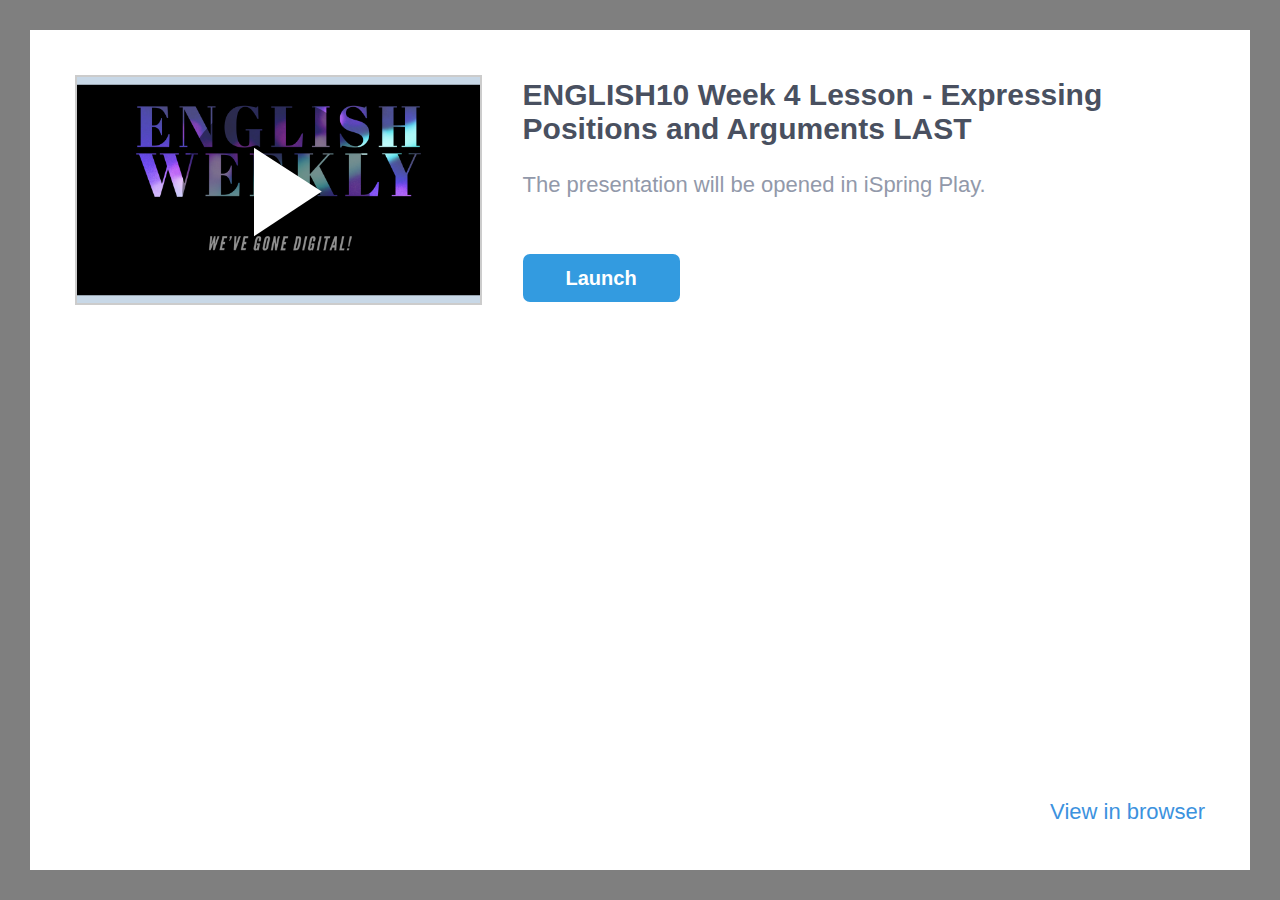
<file: ismplayer.html>
﻿<!DOCTYPE html>
<html>
<head>


	<meta http-equiv="Content-Type" content="text/html;charset=utf-8"/>
	<meta name="viewport" content="width=device-width, initial-scale=1"/>
	<meta name="format-detection" content="telephone=no"/>
	<!-- <meta name="apple-itunes-app" content="app-id=642452385, app-argument="/> -->
	<title>ENGLISH10 Week 4 Lesson - Expressing Positions and Arguments LAST</title>
	<link rel="stylesheet" type="text/css" href="data/ismplayer/style.css"/>
	<link rel="stylesheet" type="text/css" href="data/ismplayer/style_mini.css" media="only screen and (max-device-width: 605px), only screen and (max-device-height: 605px)" />
</head>
<body>
	<script>
		var isIpad = navigator.userAgent.match(/iPhone|iPad|iPod/i);
		document.body.className = isIpad ? "ipad" : "android";
		// ios7 scroll fix
		if (isIpad) {
		
			if (window.innerHeight != document.documentElement.clientHeight) {
				var fixViewportHeight = function() {
					document.documentElement.style.height = window.innerHeight + "px";
				};

				window.addEventListener("orientationchange", fixViewportHeight, false);
				fixViewportHeight();
			}
			
			var forceRedraw = function() {
				var origDisplay = document.body.style.display;
				document.body.style.display = 'none';
				document.body.offsetHeight;
				document.body.style.display = origDisplay;
			};
				
			window.addEventListener("resize", forceRedraw, false);
		}
	</script>

	<div class="mainLayer">
		<div class="launcher">
			<img class="preview" src="data/ismplayer/preview.png"></img>
			<a class="btnPlay" id="btnPlay"></a>
		</div>
		<div class="info">
			<h1>ENGLISH10 Week 4 Lesson - Expressing Positions and Arguments LAST</h1>
			<p id="launchDesc">The presentation will be opened in iSpring Play.</p>
			<p id="launchDescWithVideo">The presentation contains video narration. 
To view with video, use iSpring Play.</p>
			<p id="downloadAppDesc" class="hidden">To view this presentation, download the free iOS application iSpring Play.</p>
			<div class="buttons">
				<a id="btnOpenInApp" class="text_button" href="#" ontouchstart="">
					Launch
				</a>
				<a id="btnDownloadApp" class="app_store hidden" href="#"></a>
			</div>
		</div>
		<div class="bottom_area" id="bottomAreaNormal">
			<a href="#" id="btnOpenInBrowser">View in browser</a>
			<a href="#" id="btnOpenInBrowserWithoutVideo">View in browser without video</a>
		</div>
	</div>

<script>
	var IOS_APP_SCHEME = "ismobile";
	var IOS_STORE_URL = "https://itunes.apple.com/us/app/ispring-mobile/id642452385?mt=8";

	var ANDROID_APP_SCHEME = "ismobile";
	var ANDROID_APP_PACKAGE = "com.ispringsolutions.mplayer";

	var appMeta = document.querySelector("meta[name='apple-itunes-app']");
	if(appMeta) {
		appMeta.setAttribute('content', appMeta.getAttribute('content') + getBasePath());
	}

	function $(id) {
		return document.getElementById(id);
	}

	function show(element, visible) {
		if (visible) {
			element.className = element.className.replace(/hidden/g, '');
		} else {
			element.className += ' hidden';
		}
	}

	function now() {
		return +new Date();
	}

	function createEmptyIframe() {
		var iframe = document.createElement("iframe");
		iframe.style.border = "none";
		iframe.style.width = "1px";
		iframe.style.height = "1px";

		return iframe;
	}

	function strEndsWith(str, suffix) {
		var l = str.length - suffix.length;
		return l >= 0 && str.indexOf(suffix, l) == l;
	}

	function getBasePath() {
		var params = location.search || "";
		var host = location.host;

		// remove file name from url
		var path = location.pathname.split("/");
		path.length = path.length - 1;

		return host + path.join("/") + "/" + params;
	}

	function getIspringPlayUrl() {
		var ispringPlayUrl = decodeURIComponent((window.location.search.match(/(\?|&)ispringPlayUrl\=([^&]*)/)||['','',''])[2]);
		return ispringPlayUrl.length > 0 ? ispringPlayUrl : getBasePath();
	}

	function showDownloadButton(showDownload) 
	{
		show($("launchDesc"), !showDownload);
		show($("launchDescWithVideo"), !showDownload);
		show($("btnOpenInApp"), !showDownload);

		show($("downloadAppDesc"), showDownload);
		show($("btnDownloadApp"), showDownload);
	}

	function getIOSVersion() {
		if((/iphone|ipod|ipad/gi).test(navigator.platform)) { 
			var versionString = navigator.appVersion.substr(navigator.appVersion.indexOf(' OS ')+4); 
			versionString = versionString.substr(0, versionString.indexOf(' ')); 
			versionString = versionString.replace(/_/g, '.'); 
			return versionString; 
		}
		return '';
	}

	function getIOSMajorVersion() {
		var version = getIOSVersion();
		if(version == ''){
			return 0;
		}
		var dotIndex = version.indexOf('.');
		if(dotIndex <= 0){
			return Number(version);
		}
		return Number(version.substr(0, dotIndex));
	}

	var IosLauncher = function() {
		function startApp(redirectToStore) {

			var launchUrl = IOS_APP_SCHEME + "://" + getIspringPlayUrl();
			if(getIOSMajorVersion() >= 9) {
				// iframe using method doesn't work since iOS 9
				setTimeout(function() {
					onAppStartFailed(redirectToStore)
				}, 2718);
				window.top.location.replace(launchUrl);
			} else {
				var launchTime = now();
				setTimeout(function() {
					document.body.removeChild(iframe);
					
					if (now() - launchTime < 1500) {
						onAppStartFailed(redirectToStore);
					}
				}, 1000);
				var iframe = createEmptyIframe();
				iframe.src = launchUrl;
				document.body.appendChild(iframe);
			}
		}

		function onAppStartFailed(redirectToStore) {
			if (redirectToStore) {
				location.replace(IOS_STORE_URL);
			} else {
				showDownloadButton(true);
			}
		}

		document.addEventListener("visibilitychange", function(event) {
			if (!window.document.hidden)
			{
				show($("launchDesc"), true);
				show($("launchDescWithVideo"), true);
				show($("btnOpenInApp"), true);

				show($("downloadAppDesc"), false);
				show($("btnDownloadApp"), false);
			}
		});

		this.launch = function(redirectToStore /* = true */) {
			redirectToStore = (redirectToStore == undefined ? true : redirectToStore);

			setTimeout(function() {
				startApp(redirectToStore);
			}, 50);

			return false;
		};
	};

	var AndroidLauncher = function() {
		function pageIsHidden() {
			return document.hidden || document.mozHidden || document.webkitHidden;
		}

		function launchFromLink() {
			var href = "intent://" + getIspringPlayUrl() + "#Intent;" +
					"scheme=" + ANDROID_APP_SCHEME + ";" +
					"package=" + ANDROID_APP_PACKAGE + ";" +
					"end";
			var target = "_top";
			
			$("btnOpenInApp").href = href;
			$("btnOpenInApp").target = target;
			
			$("btnPlay").href = href;
			$("btnPlay").target = target;

			return true;
		}

		function launchFromIframe() {
			var onIframeLoaded = function(redirectToMarket) {
				document.body.removeChild(iframe);

				if (redirectToMarket) {
					location.assign("market://details?id=" + ANDROID_APP_PACKAGE);
				}
			};

			var iframe = createEmptyIframe();
			if (navigator.userAgent.indexOf('Firefox') > 0) {
				var loadStartTime = now();
				setTimeout(function() {
					var appStarted = pageIsHidden() || now() - loadStartTime > 400;
					onIframeLoaded(!appStarted);
				}, 200);
			} else {
				iframe.onload = function() {
					onIframeLoaded(true);
				};
			}

			iframe.src = ANDROID_APP_SCHEME + "://" + getIspringPlayUrl();
			document.body.appendChild(iframe);

			return false;
		}

		function isIntentUrlSupported() {
			var userAgent = navigator.userAgent;

			var matches = userAgent.match(/Chrome\/(\d+)/);
			if (!matches) {
				return false;
			}

			if (/OPR\/\d+/.test(userAgent) ||     // Opera
				/Version\/\d+/.test(userAgent)) { // or Dolphin
				return false;
			}

			var version = parseInt(matches[1]);
			return version >= 25;
		}

		this.launch = function() {
			return isIntentUrlSupported()
				? launchFromLink() : launchFromIframe();
		};
	};

	var launcher = isIpad ? new IosLauncher() : new AndroidLauncher();
	
	$("btnPlay").onclick = function() {
		return launcher.launch(false);
	};

	$("btnOpenInApp").onclick = function() {
		return launcher.launch(false);
	};

	$("btnDownloadApp").onclick = function() {
		this.href = IOS_STORE_URL;
		return true;
	};

	var openInBrowserCallback = function() {
		var basePath = getBasePath();
		var params = '';
		var parts = basePath.split('?');
		if(parts.length == 2)
		{
			basePath = parts[0];
			params = '?' + parts[1];
		}
		this.href = "//" + basePath + 'index.html' + params + "#inbrowser";
		return true;
	};

	$("btnOpenInBrowser").onclick = openInBrowserCallback;
	$("btnOpenInBrowserWithoutVideo").onclick = openInBrowserCallback;



</script>

<script>
	var isIphone = navigator.userAgent.match(/iPhone/i);
	var hasVideo = false;
	
	if (isIphone && hasVideo && getIOSMajorVersion() < 10)
	{
		document.getElementById("launchDesc").style.display = "none";
		document.getElementById("btnOpenInBrowser").style.display = "none";
	}
	else
	{
		document.getElementById("launchDescWithVideo").style.display = "none";
		document.getElementById("btnOpenInBrowserWithoutVideo").style.display = "none";
	}
</script>
</body>
</html>
</file>
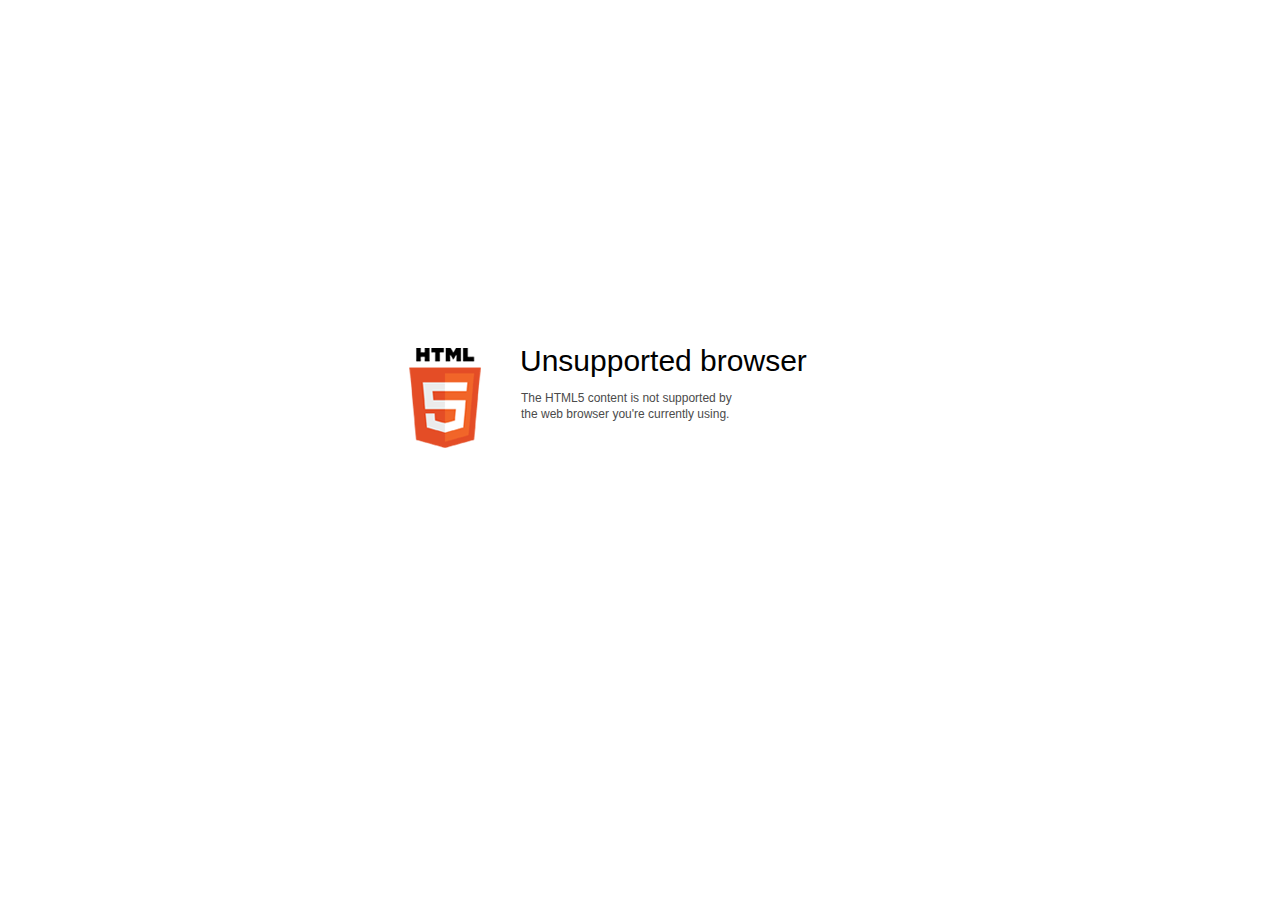
<file: data/html5-unsupported.html>
﻿<html>
<head>
    <meta http-equiv="Content-Type" content="text/html;charset=utf-8"/>
    <meta name="viewport" content="width=device-width,initial-scale=1,maximum-scale=1">
    <meta name="format-detection" content="telephone=no">
    <meta name="apple-mobile-web-app-capable" content="yes">
    <meta name="apple-mobile-web-app-status-bar-style" content="black">
    <meta http-equiv="X-UA-Compatible" content="IE=edge">
    <meta name="msapplication-tap-highlight" content="no" />
    <title>Update your Web browser</title>
    <style>
        body {
            background: #fff;
        }

        .container {
            background: url(html5.png) no-repeat;
            position: absolute;
            width: 405px;
            height: 100px;

            top: 50%;
            margin-top: -102px;
            left: 50%;
            margin-left: -231px;
        }

        .title {
            left: 111px;
            width: 290px;
            height: 20px;
            font-family: Arial;
            font-size: 30px;
            color: #000;
            position: absolute;
            line-height: 28px;
            top: -1px;
        }
        
        .message {
            font-family: Arial;
            font-size: 12px;
            color: #4b4b4b;
            line-height: 16px;
            padding-top: 15px;
            padding-left: 1px;
        }
    </style>
</head>
<body>
<div class="container" id="container">
    <div class="title">Unsupported browser
        <div class="message">The HTML5 content is not supported by<br>the web browser you're currently using.</div>
    </div>
</div>
</div>
</body>
</html>
</file>
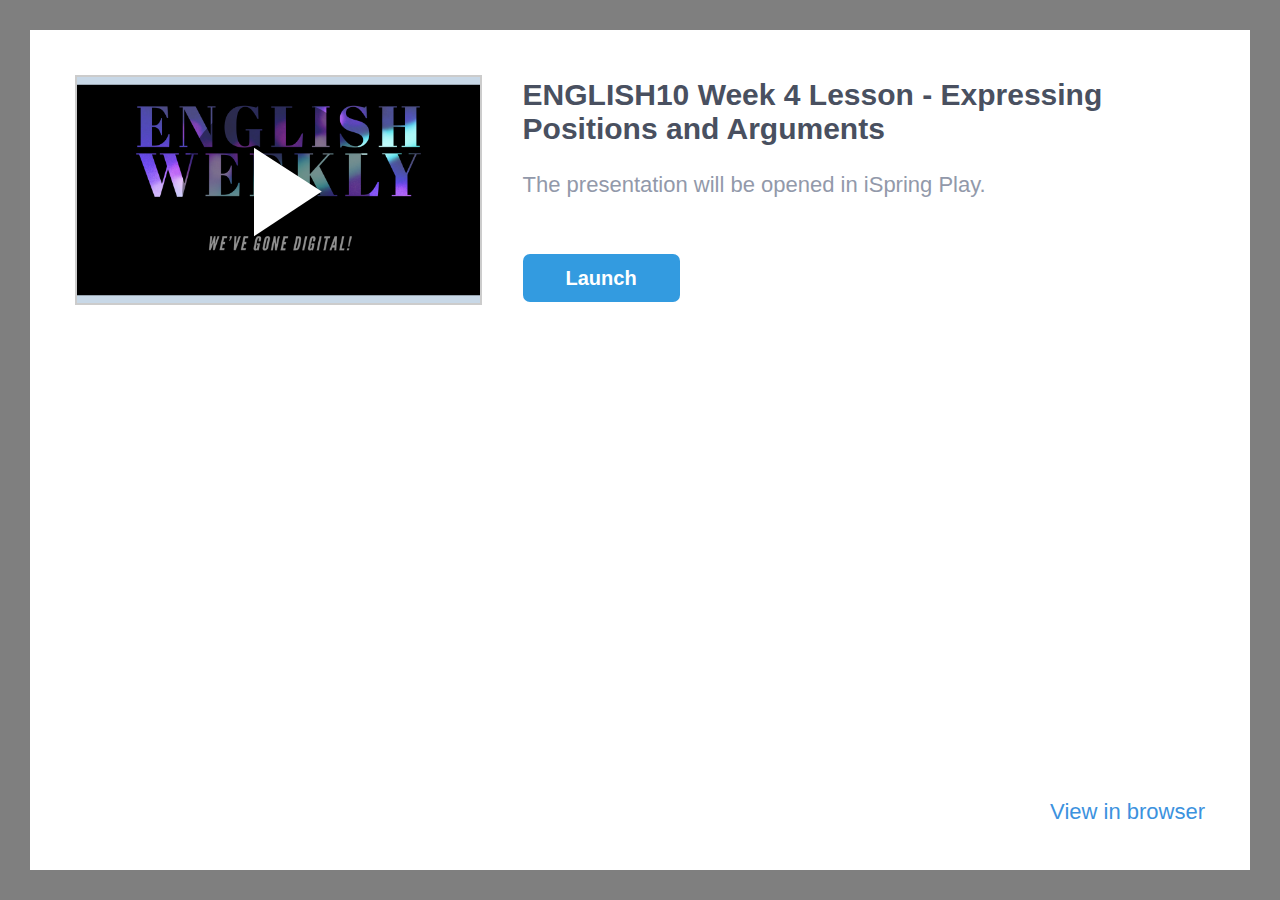
<file: ENGLISH10 Week 4 Lesson - Expressing Positions and Arguments (Published)/ismplayer.html>
﻿<!DOCTYPE html>
<html>
<head>


	<meta http-equiv="Content-Type" content="text/html;charset=utf-8"/>
	<meta name="viewport" content="width=device-width, initial-scale=1"/>
	<meta name="format-detection" content="telephone=no"/>
	<!-- <meta name="apple-itunes-app" content="app-id=642452385, app-argument="/> -->
	<title>ENGLISH10 Week 4 Lesson - Expressing Positions and Arguments</title>
	<link rel="stylesheet" type="text/css" href="data/ismplayer/style.css"/>
	<link rel="stylesheet" type="text/css" href="data/ismplayer/style_mini.css" media="only screen and (max-device-width: 605px), only screen and (max-device-height: 605px)" />
</head>
<body>
	<script>
		var isIpad = navigator.userAgent.match(/iPhone|iPad|iPod/i);
		document.body.className = isIpad ? "ipad" : "android";
		// ios7 scroll fix
		if (isIpad) {
		
			if (window.innerHeight != document.documentElement.clientHeight) {
				var fixViewportHeight = function() {
					document.documentElement.style.height = window.innerHeight + "px";
				};

				window.addEventListener("orientationchange", fixViewportHeight, false);
				fixViewportHeight();
			}
			
			var forceRedraw = function() {
				var origDisplay = document.body.style.display;
				document.body.style.display = 'none';
				document.body.offsetHeight;
				document.body.style.display = origDisplay;
			};
				
			window.addEventListener("resize", forceRedraw, false);
		}
	</script>

	<div class="mainLayer">
		<div class="launcher">
			<img class="preview" src="data/ismplayer/preview.png"></img>
			<a class="btnPlay" id="btnPlay"></a>
		</div>
		<div class="info">
			<h1>ENGLISH10 Week 4 Lesson - Expressing Positions and Arguments</h1>
			<p id="launchDesc">The presentation will be opened in iSpring Play.</p>
			<p id="launchDescWithVideo">The presentation contains video narration. 
To view with video, use iSpring Play.</p>
			<p id="downloadAppDesc" class="hidden">To view this presentation, download the free iOS application iSpring Play.</p>
			<div class="buttons">
				<a id="btnOpenInApp" class="text_button" href="#" ontouchstart="">
					Launch
				</a>
				<a id="btnDownloadApp" class="app_store hidden" href="#"></a>
			</div>
		</div>
		<div class="bottom_area" id="bottomAreaNormal">
			<a href="#" id="btnOpenInBrowser">View in browser</a>
			<a href="#" id="btnOpenInBrowserWithoutVideo">View in browser without video</a>
		</div>
	</div>

<script>
	var IOS_APP_SCHEME = "ismobile";
	var IOS_STORE_URL = "https://itunes.apple.com/us/app/ispring-mobile/id642452385?mt=8";

	var ANDROID_APP_SCHEME = "ismobile";
	var ANDROID_APP_PACKAGE = "com.ispringsolutions.mplayer";

	var appMeta = document.querySelector("meta[name='apple-itunes-app']");
	if(appMeta) {
		appMeta.setAttribute('content', appMeta.getAttribute('content') + getBasePath());
	}

	function $(id) {
		return document.getElementById(id);
	}

	function show(element, visible) {
		if (visible) {
			element.className = element.className.replace(/hidden/g, '');
		} else {
			element.className += ' hidden';
		}
	}

	function now() {
		return +new Date();
	}

	function createEmptyIframe() {
		var iframe = document.createElement("iframe");
		iframe.style.border = "none";
		iframe.style.width = "1px";
		iframe.style.height = "1px";

		return iframe;
	}

	function strEndsWith(str, suffix) {
		var l = str.length - suffix.length;
		return l >= 0 && str.indexOf(suffix, l) == l;
	}

	function getBasePath() {
		var params = location.search || "";
		var host = location.host;

		// remove file name from url
		var path = location.pathname.split("/");
		path.length = path.length - 1;

		return host + path.join("/") + "/" + params;
	}

	function getIspringPlayUrl() {
		var ispringPlayUrl = decodeURIComponent((window.location.search.match(/(\?|&)ispringPlayUrl\=([^&]*)/)||['','',''])[2]);
		return ispringPlayUrl.length > 0 ? ispringPlayUrl : getBasePath();
	}

	function showDownloadButton(showDownload) 
	{
		show($("launchDesc"), !showDownload);
		show($("launchDescWithVideo"), !showDownload);
		show($("btnOpenInApp"), !showDownload);

		show($("downloadAppDesc"), showDownload);
		show($("btnDownloadApp"), showDownload);
	}

	function getIOSVersion() {
		if((/iphone|ipod|ipad/gi).test(navigator.platform)) { 
			var versionString = navigator.appVersion.substr(navigator.appVersion.indexOf(' OS ')+4); 
			versionString = versionString.substr(0, versionString.indexOf(' ')); 
			versionString = versionString.replace(/_/g, '.'); 
			return versionString; 
		}
		return '';
	}

	function getIOSMajorVersion() {
		var version = getIOSVersion();
		if(version == ''){
			return 0;
		}
		var dotIndex = version.indexOf('.');
		if(dotIndex <= 0){
			return Number(version);
		}
		return Number(version.substr(0, dotIndex));
	}

	var IosLauncher = function() {
		function startApp(redirectToStore) {

			var launchUrl = IOS_APP_SCHEME + "://" + getIspringPlayUrl();
			if(getIOSMajorVersion() >= 9) {
				// iframe using method doesn't work since iOS 9
				setTimeout(function() {
					onAppStartFailed(redirectToStore)
				}, 2718);
				window.top.location.replace(launchUrl);
			} else {
				var launchTime = now();
				setTimeout(function() {
					document.body.removeChild(iframe);
					
					if (now() - launchTime < 1500) {
						onAppStartFailed(redirectToStore);
					}
				}, 1000);
				var iframe = createEmptyIframe();
				iframe.src = launchUrl;
				document.body.appendChild(iframe);
			}
		}

		function onAppStartFailed(redirectToStore) {
			if (redirectToStore) {
				location.replace(IOS_STORE_URL);
			} else {
				showDownloadButton(true);
			}
		}

		document.addEventListener("visibilitychange", function(event) {
			if (!window.document.hidden)
			{
				show($("launchDesc"), true);
				show($("launchDescWithVideo"), true);
				show($("btnOpenInApp"), true);

				show($("downloadAppDesc"), false);
				show($("btnDownloadApp"), false);
			}
		});

		this.launch = function(redirectToStore /* = true */) {
			redirectToStore = (redirectToStore == undefined ? true : redirectToStore);

			setTimeout(function() {
				startApp(redirectToStore);
			}, 50);

			return false;
		};
	};

	var AndroidLauncher = function() {
		function pageIsHidden() {
			return document.hidden || document.mozHidden || document.webkitHidden;
		}

		function launchFromLink() {
			var href = "intent://" + getIspringPlayUrl() + "#Intent;" +
					"scheme=" + ANDROID_APP_SCHEME + ";" +
					"package=" + ANDROID_APP_PACKAGE + ";" +
					"end";
			var target = "_top";
			
			$("btnOpenInApp").href = href;
			$("btnOpenInApp").target = target;
			
			$("btnPlay").href = href;
			$("btnPlay").target = target;

			return true;
		}

		function launchFromIframe() {
			var onIframeLoaded = function(redirectToMarket) {
				document.body.removeChild(iframe);

				if (redirectToMarket) {
					location.assign("market://details?id=" + ANDROID_APP_PACKAGE);
				}
			};

			var iframe = createEmptyIframe();
			if (navigator.userAgent.indexOf('Firefox') > 0) {
				var loadStartTime = now();
				setTimeout(function() {
					var appStarted = pageIsHidden() || now() - loadStartTime > 400;
					onIframeLoaded(!appStarted);
				}, 200);
			} else {
				iframe.onload = function() {
					onIframeLoaded(true);
				};
			}

			iframe.src = ANDROID_APP_SCHEME + "://" + getIspringPlayUrl();
			document.body.appendChild(iframe);

			return false;
		}

		function isIntentUrlSupported() {
			var userAgent = navigator.userAgent;

			var matches = userAgent.match(/Chrome\/(\d+)/);
			if (!matches) {
				return false;
			}

			if (/OPR\/\d+/.test(userAgent) ||     // Opera
				/Version\/\d+/.test(userAgent)) { // or Dolphin
				return false;
			}

			var version = parseInt(matches[1]);
			return version >= 25;
		}

		this.launch = function() {
			return isIntentUrlSupported()
				? launchFromLink() : launchFromIframe();
		};
	};

	var launcher = isIpad ? new IosLauncher() : new AndroidLauncher();
	
	$("btnPlay").onclick = function() {
		return launcher.launch(false);
	};

	$("btnOpenInApp").onclick = function() {
		return launcher.launch(false);
	};

	$("btnDownloadApp").onclick = function() {
		this.href = IOS_STORE_URL;
		return true;
	};

	var openInBrowserCallback = function() {
		var basePath = getBasePath();
		var params = '';
		var parts = basePath.split('?');
		if(parts.length == 2)
		{
			basePath = parts[0];
			params = '?' + parts[1];
		}
		this.href = "//" + basePath + 'index.html' + params + "#inbrowser";
		return true;
	};

	$("btnOpenInBrowser").onclick = openInBrowserCallback;
	$("btnOpenInBrowserWithoutVideo").onclick = openInBrowserCallback;



</script>

<script>
	var isIphone = navigator.userAgent.match(/iPhone/i);
	var hasVideo = false;
	
	if (isIphone && hasVideo && getIOSMajorVersion() < 10)
	{
		document.getElementById("launchDesc").style.display = "none";
		document.getElementById("btnOpenInBrowser").style.display = "none";
	}
	else
	{
		document.getElementById("launchDescWithVideo").style.display = "none";
		document.getElementById("btnOpenInBrowserWithoutVideo").style.display = "none";
	}
</script>
</body>
</html>
</file>
<file: data/ismplayer/style.css>
html, body {
	margin: 0;
	padding: 0;
	height: 100%;
}

body {
	background: #7F7F7F;
	box-sizing: border-box;
	font-family: Helvetica;
	overflow: hidden;
}

.hidden {
	display: none !important;
}

.mainLayer {
	background: white;
	position: absolute;
	left: 30px;
	top: 30px;
	right: 30px;
	bottom: 30px;
}

.mainLayer .launcher .preview {
	border: 2px solid rgba(0, 0, 0, 0.2);
}

.mainLayer .launcher .btnPlay {
	display: block;
	position: absolute;
	left: 0px;
	top: 0px;
	width: 100%;
	height: 100%;
	background: url('play.svg') center no-repeat;
}

.mainLayer .launcher .btnPlay {
	background-size: 80% 80%;
}

.mainLayer .info {
	pointer-events: none;
}

.mainLayer .info > h1 {
	font-size: 30px;
	font-weight: bold;
	color: #495060;
}

.mainLayer .info > p {
	font-size: 22px;
	font-weight: lighter;
	color: #9299AA;
}

.mainLayer .info .buttons {
	pointer-events: all;
}

#btnOpenInApp {
	display: inline-block;
	width: 157px;
	height: 48px;
	background: #339BE0;
	border-radius: 7px;
	color: white;
	text-decoration: none;
	text-align: center;
	line-height: 48px;
	font-size: 20px;
	font-weight: bold;
}

#btnDownloadApp {
	display: inline-block;
	width: 169px;
	height: 50px;
	background: url('app_store2x.png');
	background-size: contain;
}

#btnOpenInBrowser, #btnOpenInBrowserWithoutVideo {
	font-size: 22px;
	font-weight: lighter;
	color: #3C92DE;
	text-decoration: none;
}

@media (orientation: portrait) {

	.mainLayer .launcher {
		width: 80%;
		position: relative;
		margin: 40px auto;
	}

	.mainLayer .launcher .preview {
		max-width: 100%;
		max-height: 206px;
		display: block;
		margin: 0 auto;
	}

	.mainLayer .info {
		position: relative;
		margin-left: 40px;
		margin-right: 40px;
		text-align: center;
	}

	.mainLayer .info > h1 {
		margin-top: 65px;
		margin-bottom: 0;
	}

	#launchDesc {
		margin-top: 33px;
	}

	#downloadAppDesc {
		margin-top: 33px;
	}

	.mainLayer .info .buttons {
		margin-top: 50px;
	}

	.mainLayer .bottom_area {
		position: absolute;
		bottom: 52px;
		left: 40px;
		right: 40px;
		text-align: center;
	}

}

@media (orientation: landscape) {

	.mainLayer .launcher {
		position: relative;
		max-width: 33%;
		float: left;
		margin: 45px;
		margin-bottom: 9999px;
	}
	
	.mainLayer .launcher .preview {
		max-width: 100%;
		max-height: 400px;
	}

	.mainLayer .info {
		position: relative;
		white-space: pre-wrap;
		margin-right: 45px;
	}

	.mainLayer .info > h1 {
		margin-top: 12px;
		margin-bottom: 0;
	}

	.mainLayer .info .buttons {
		white-space: normal;
		margin-top: -38px;
	}

	#launchDesc {
		margin-top: -10px;
	}

	#downloadAppDesc {
		margin-top: -28px;
	}

	#btnDownloadApp {
		margin-top: 18px;
	}

	.mainLayer .bottom_area {
		position: absolute;
		bottom: 45px;
		right: 45px;
	}

}
</file>
<file: data/ismplayer/style_mini.css>
.mainLayer {
	left: 0px;
	top: 0px;
	right: 0px;
	bottom:0px;
}

.mainLayer .info > h1 {
	font-size: 24px;
	line-height: 27px;
	max-height: 81px;
	overflow: hidden;
}

.mainLayer .info > p {
	font-size: 18px;
}

#btnOpenInBrowser, #btnOpenInBrowserWithoutVideo {
	font-size: 18px;
}

@media (orientation: portrait) {

	.mainLayer .launcher {
		width: 80%;
		position: relative;
		margin: 20px auto;
	}

	.mainLayer .launcher .preview {
		max-width: 100%;
		max-height: 155px;
		display: block;
		margin: 0 auto;
	}

	.mainLayer .info {
		position: relative;
		margin-left: 20px;
		margin-right: 20px;
		text-align: center;
	}

	.mainLayer .info > h1 {
		margin-top: 24px;
		margin-bottom: 0;
	}

	#launchDesc {
		margin-top: 16px;
	}

	#downloadAppDesc {
		margin-top: 16px;
	}

	.mainLayer .info .buttons {
		margin-top: 20px;
	}

	.mainLayer .bottom_area {
		position: absolute;
		bottom: 20px;
		left: 20px;
		right: 20px;
		text-align: center;
	}

}

@media (max-height : 400px) and (orientation : portrait) {
	
	.mainLayer .launcher .preview {
		max-height: 100px;
	}
	
	.mainLayer .info > h1 {
		font-size: 22px;
		line-height: 25px;
		max-height: 50px;
	}
	
	.mainLayer .info > p {
		font-size: 16px;
	}

	#btnOpenInBrowser {
		font-size: 16px;
	}
	
	.mainLayer .info > h1 {
		margin-top: 18px;
		margin-bottom: 0;
	}
	
	#launchDesc {
		margin-top: 12px;
	}

	#downloadAppDesc {
		margin-top: 12px;
	}

	.mainLayer .info .buttons {
		margin-top: 16px;
	}
}

@media (orientation: landscape) {

	.mainLayer .launcher  {
		max-width: 33%;
	}
	
	.mainLayer .launcher .preview {
		max-width: 100%;
		max-height: 200px;
	}

	.mainLayer .launcher {
		position: relative;
		float: left;
		margin: 20px;
		margin-bottom: 9999px;
	}

	.mainLayer .info {
		position: relative;
		white-space: pre-wrap;
		margin-right: 20px;
	}

	.mainLayer .info > h1 {
		margin-top: -18px;
		margin-bottom: 0;
	}

	.mainLayer .info .buttons {
		white-space: normal;
		margin-top: -48px;
	}

	#launchDesc {
		margin-top: -20px;
	}

	#launchDescWithVideo {
		margin-top: -40px;
	}

	#downloadAppDesc {
		margin-top: -38px;
	}

	#btnDownloadApp {
		margin-top: 18px;
	}

	.mainLayer .bottom_area {
		position: absolute;
		bottom: 20px;
		right: 20px;
	}

}
</file>
<file: ENGLISH10 Week 4 Lesson - Expressing Positions and Arguments (Published)/data/ismplayer/style.css>
html, body {
	margin: 0;
	padding: 0;
	height: 100%;
}

body {
	background: #7F7F7F;
	box-sizing: border-box;
	font-family: Helvetica;
	overflow: hidden;
}

.hidden {
	display: none !important;
}

.mainLayer {
	background: white;
	position: absolute;
	left: 30px;
	top: 30px;
	right: 30px;
	bottom: 30px;
}

.mainLayer .launcher .preview {
	border: 2px solid rgba(0, 0, 0, 0.2);
}

.mainLayer .launcher .btnPlay {
	display: block;
	position: absolute;
	left: 0px;
	top: 0px;
	width: 100%;
	height: 100%;
	background: url('play.svg') center no-repeat;
}

.mainLayer .launcher .btnPlay {
	background-size: 80% 80%;
}

.mainLayer .info {
	pointer-events: none;
}

.mainLayer .info > h1 {
	font-size: 30px;
	font-weight: bold;
	color: #495060;
}

.mainLayer .info > p {
	font-size: 22px;
	font-weight: lighter;
	color: #9299AA;
}

.mainLayer .info .buttons {
	pointer-events: all;
}

#btnOpenInApp {
	display: inline-block;
	width: 157px;
	height: 48px;
	background: #339BE0;
	border-radius: 7px;
	color: white;
	text-decoration: none;
	text-align: center;
	line-height: 48px;
	font-size: 20px;
	font-weight: bold;
}

#btnDownloadApp {
	display: inline-block;
	width: 169px;
	height: 50px;
	background: url('app_store2x.png');
	background-size: contain;
}

#btnOpenInBrowser, #btnOpenInBrowserWithoutVideo {
	font-size: 22px;
	font-weight: lighter;
	color: #3C92DE;
	text-decoration: none;
}

@media (orientation: portrait) {

	.mainLayer .launcher {
		width: 80%;
		position: relative;
		margin: 40px auto;
	}

	.mainLayer .launcher .preview {
		max-width: 100%;
		max-height: 206px;
		display: block;
		margin: 0 auto;
	}

	.mainLayer .info {
		position: relative;
		margin-left: 40px;
		margin-right: 40px;
		text-align: center;
	}

	.mainLayer .info > h1 {
		margin-top: 65px;
		margin-bottom: 0;
	}

	#launchDesc {
		margin-top: 33px;
	}

	#downloadAppDesc {
		margin-top: 33px;
	}

	.mainLayer .info .buttons {
		margin-top: 50px;
	}

	.mainLayer .bottom_area {
		position: absolute;
		bottom: 52px;
		left: 40px;
		right: 40px;
		text-align: center;
	}

}

@media (orientation: landscape) {

	.mainLayer .launcher {
		position: relative;
		max-width: 33%;
		float: left;
		margin: 45px;
		margin-bottom: 9999px;
	}
	
	.mainLayer .launcher .preview {
		max-width: 100%;
		max-height: 400px;
	}

	.mainLayer .info {
		position: relative;
		white-space: pre-wrap;
		margin-right: 45px;
	}

	.mainLayer .info > h1 {
		margin-top: 12px;
		margin-bottom: 0;
	}

	.mainLayer .info .buttons {
		white-space: normal;
		margin-top: -38px;
	}

	#launchDesc {
		margin-top: -10px;
	}

	#downloadAppDesc {
		margin-top: -28px;
	}

	#btnDownloadApp {
		margin-top: 18px;
	}

	.mainLayer .bottom_area {
		position: absolute;
		bottom: 45px;
		right: 45px;
	}

}
</file>
<file: ENGLISH10 Week 4 Lesson - Expressing Positions and Arguments (Published)/data/ismplayer/style_mini.css>
.mainLayer {
	left: 0px;
	top: 0px;
	right: 0px;
	bottom:0px;
}

.mainLayer .info > h1 {
	font-size: 24px;
	line-height: 27px;
	max-height: 81px;
	overflow: hidden;
}

.mainLayer .info > p {
	font-size: 18px;
}

#btnOpenInBrowser, #btnOpenInBrowserWithoutVideo {
	font-size: 18px;
}

@media (orientation: portrait) {

	.mainLayer .launcher {
		width: 80%;
		position: relative;
		margin: 20px auto;
	}

	.mainLayer .launcher .preview {
		max-width: 100%;
		max-height: 155px;
		display: block;
		margin: 0 auto;
	}

	.mainLayer .info {
		position: relative;
		margin-left: 20px;
		margin-right: 20px;
		text-align: center;
	}

	.mainLayer .info > h1 {
		margin-top: 24px;
		margin-bottom: 0;
	}

	#launchDesc {
		margin-top: 16px;
	}

	#downloadAppDesc {
		margin-top: 16px;
	}

	.mainLayer .info .buttons {
		margin-top: 20px;
	}

	.mainLayer .bottom_area {
		position: absolute;
		bottom: 20px;
		left: 20px;
		right: 20px;
		text-align: center;
	}

}

@media (max-height : 400px) and (orientation : portrait) {
	
	.mainLayer .launcher .preview {
		max-height: 100px;
	}
	
	.mainLayer .info > h1 {
		font-size: 22px;
		line-height: 25px;
		max-height: 50px;
	}
	
	.mainLayer .info > p {
		font-size: 16px;
	}

	#btnOpenInBrowser {
		font-size: 16px;
	}
	
	.mainLayer .info > h1 {
		margin-top: 18px;
		margin-bottom: 0;
	}
	
	#launchDesc {
		margin-top: 12px;
	}

	#downloadAppDesc {
		margin-top: 12px;
	}

	.mainLayer .info .buttons {
		margin-top: 16px;
	}
}

@media (orientation: landscape) {

	.mainLayer .launcher  {
		max-width: 33%;
	}
	
	.mainLayer .launcher .preview {
		max-width: 100%;
		max-height: 200px;
	}

	.mainLayer .launcher {
		position: relative;
		float: left;
		margin: 20px;
		margin-bottom: 9999px;
	}

	.mainLayer .info {
		position: relative;
		white-space: pre-wrap;
		margin-right: 20px;
	}

	.mainLayer .info > h1 {
		margin-top: -18px;
		margin-bottom: 0;
	}

	.mainLayer .info .buttons {
		white-space: normal;
		margin-top: -48px;
	}

	#launchDesc {
		margin-top: -20px;
	}

	#launchDescWithVideo {
		margin-top: -40px;
	}

	#downloadAppDesc {
		margin-top: -38px;
	}

	#btnDownloadApp {
		margin-top: 18px;
	}

	.mainLayer .bottom_area {
		position: absolute;
		bottom: 20px;
		right: 20px;
	}

}
</file>
